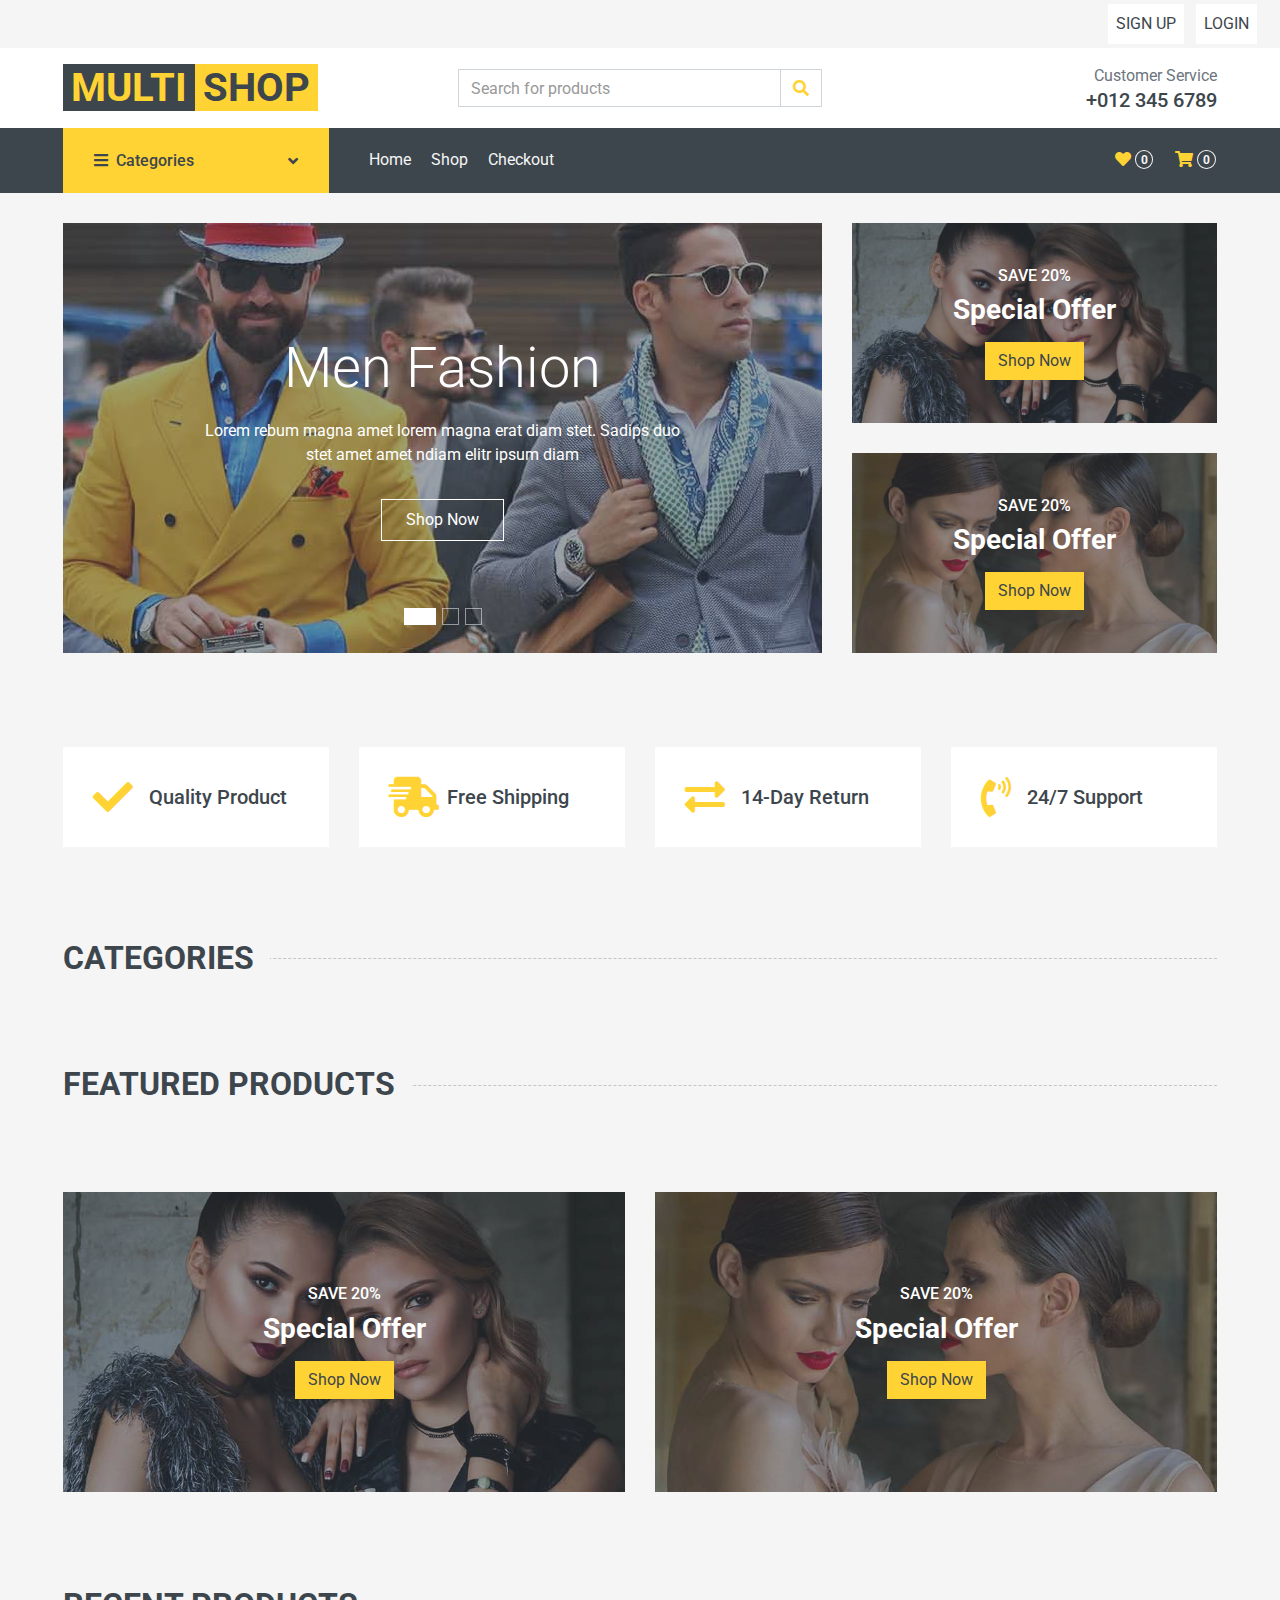
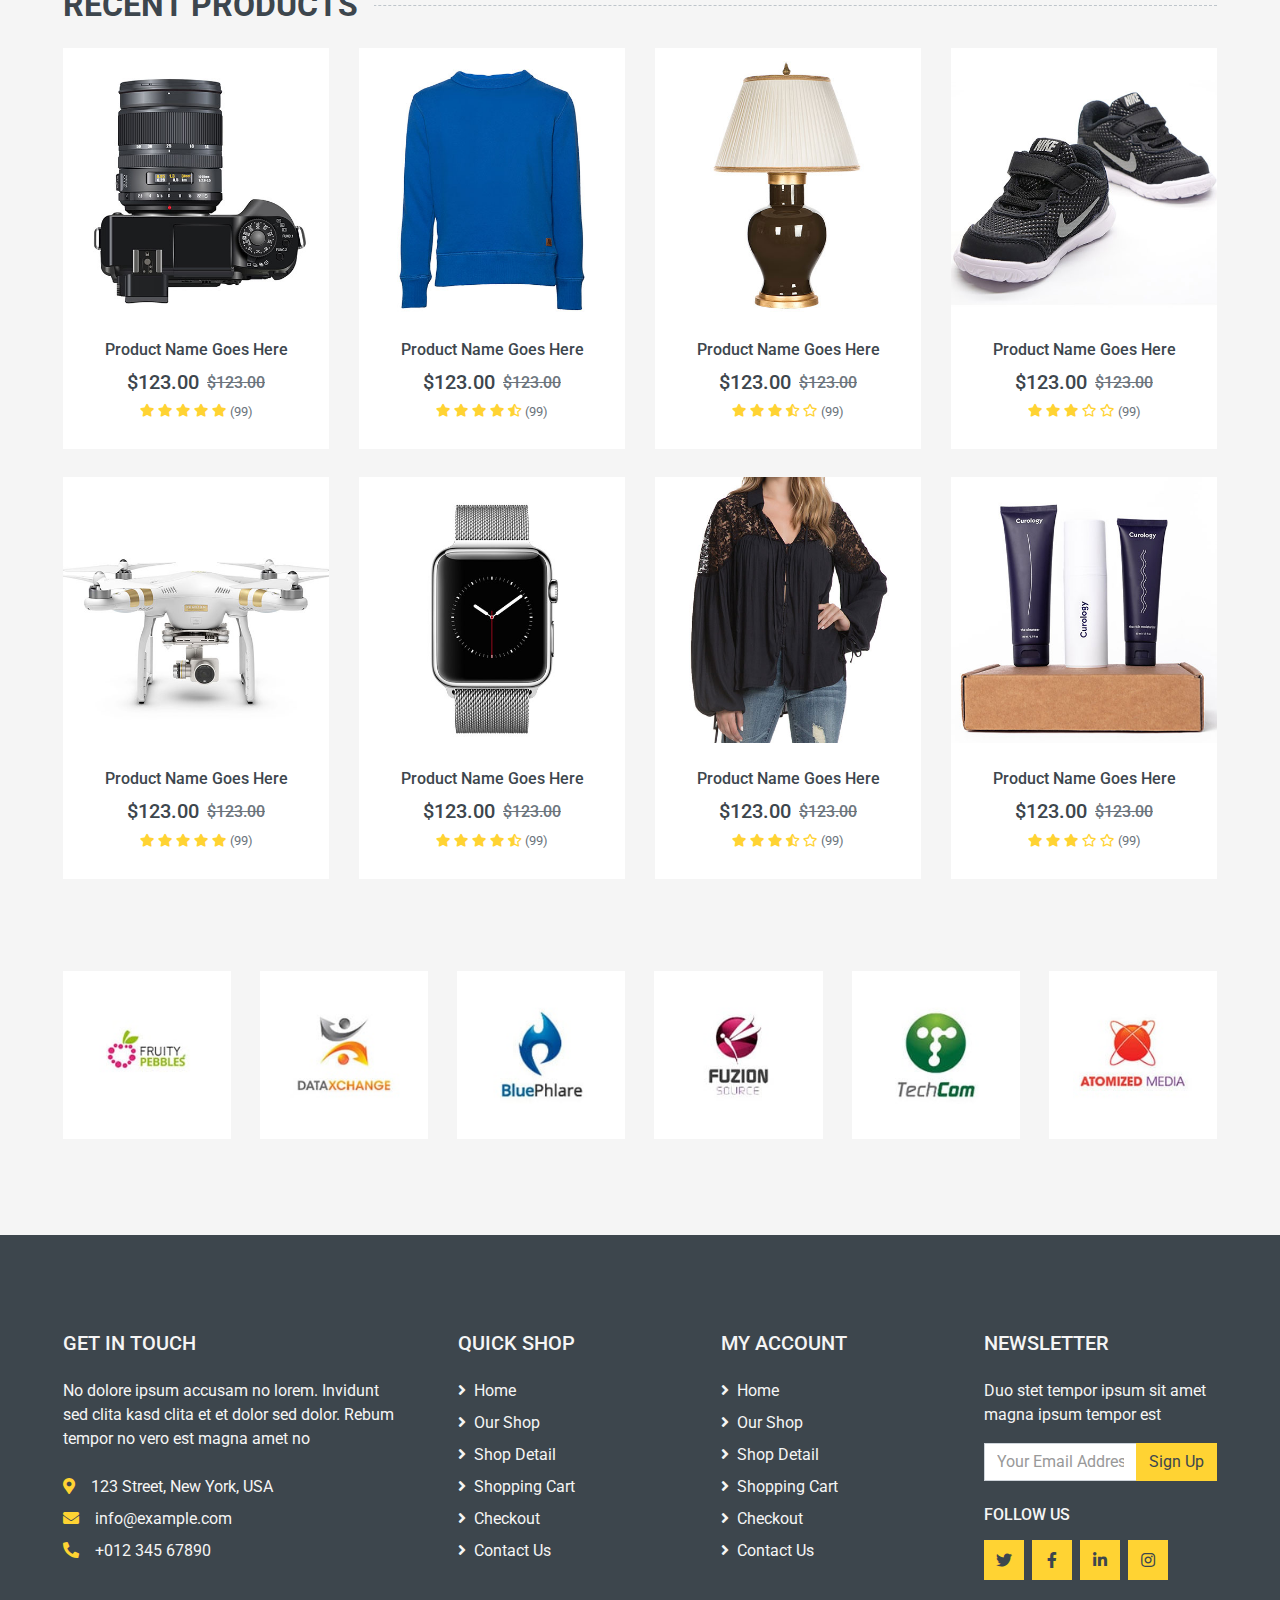
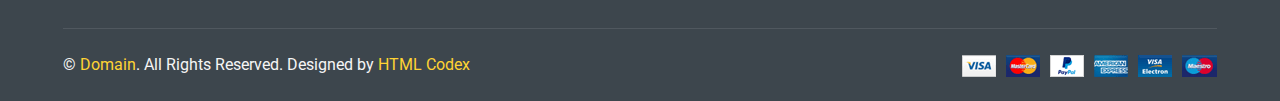
<file: index.html>
<!DOCTYPE html>
<html lang="en">
  <head>
    <meta charset="utf-8" />
    <title>MultiShop - Online Shop Website Template</title>
    <meta content="width=device-width, initial-scale=1.0" name="viewport" />
    <meta content="Free HTML Templates" name="keywords" />
    <meta content="Free HTML Templates" name="description" />

    <!-- Favicon -->
    <link href="img/favicon.ico" rel="icon" />

    <!-- Google Web Fonts -->
    <link rel="preconnect" href="https://fonts.gstatic.com" />
    <link
      href="https://fonts.googleapis.com/css2?family=Roboto:wght@400;500;700&display=swap"
      rel="stylesheet"
    />

    <!-- Font Awesome -->
    <link
      href="https://cdnjs.cloudflare.com/ajax/libs/font-awesome/5.10.0/css/all.min.css"
      rel="stylesheet"
    />

    <!-- Libraries Stylesheet -->
    <link href="lib/animate/animate.min.css" rel="stylesheet" />
    <link href="lib/owlcarousel/assets/owl.carousel.min.css" rel="stylesheet" />

    <!-- Customized Bootstrap Stylesheet -->
    <link href="css/style.css" rel="stylesheet" />
  </head>

  <body>
    <!-- Topbar Start -->
    <div class="container-fluid">
      <div class="row bg-secondary py-1">
         <div class="col-lg-12 text-center text-lg-right">
             <div class="btn-group">   
               <a href="signup.html" class="text-uppercase bg-light text-dark p-2" type="button">Sign up</a>
             </div>
             <div class="btn-group mx-2">
               <a href="login.html" class="text-uppercase bg-light text-dark p-2" type="button">Login</a>
             </div>
         </div>
       </div>
     </div>
    <div class="container-fluid">
      <div
        class="row align-items-center bg-light py-3 px-xl-5 d-none d-lg-flex"
      >
        <div class="col-lg-4">
          <a href="" class="text-decoration-none">
            <span class="h1 text-uppercase text-primary bg-dark px-2"
              >Multi</span
            >
            <span class="h1 text-uppercase text-dark bg-primary px-2 ml-n1"
              >Shop</span
            >
          </a>
        </div>
        <div class="col-lg-4 col-6 text-left">
          <form action="">
            <div class="input-group">
              <input
                type="text"
                class="form-control"
                placeholder="Search for products"
              />
              <div class="input-group-append">
                <span class="input-group-text bg-transparent text-primary">
                  <i class="fa fa-search"></i>
                </span>
              </div>
            </div>
          </form>
        </div>
        <div class="col-lg-4 col-6 text-right">
          <p class="m-0">Customer Service</p>
          <h5 class="m-0">+012 345 6789</h5>
        </div>
      </div>
    </div>
    <!-- Topbar End -->

    <!-- Navbar Start -->
    <div class="container-fluid bg-dark mb-30">
      <div class="row px-xl-5">
        <div class="col-lg-3 d-none d-lg-block">
          <a
            class="btn d-flex align-items-center justify-content-between bg-primary w-100"
            data-toggle="collapse"
            href="#navbar-vertical"
            style="height: 65px; padding: 0 30px"
          >
            <h6 class="text-dark m-0">
              <i class="fa fa-bars mr-2"></i>Categories
            </h6>
            <i class="fa fa-angle-down text-dark"></i>
          </a>
          <nav
            class="collapse position-absolute navbar navbar-vertical navbar-light align-items-start p-0 bg-light"
            id="navbar-vertical"
            style="width: calc(100% - 30px); z-index: 999"
          >
            <div class="navbar-nav w-100" id="categories-menu"></div>
          </nav>
        </div>
        <div class="col-lg-9">
          <nav
            class="navbar navbar-expand-lg bg-dark navbar-dark py-3 py-lg-0 px-0"
          >
            <a href="" class="text-decoration-none d-block d-lg-none">
              <span class="h1 text-uppercase text-dark bg-light px-2"
                >Multi</span
              >
              <span class="h1 text-uppercase text-light bg-primary px-2 ml-n1"
                >Shop</span
              >
            </a>
            <button
              type="button"
              class="navbar-toggler"
              data-toggle="collapse"
              data-target="#navbarCollapse"
            >
              <span class="navbar-toggler-icon"></span>
            </button>
            <div
              class="collapse navbar-collapse justify-content-between"
              id="navbarCollapse"
            >
              <div class="navbar-nav mr-auto py-0">
                <a href="index.html" class="nav-item nav-link">Home</a>
                <a href="shop.html" class="nav-item nav-link">Shop</a>
                <a href="checkout.html" class="nav-item nav-link">Checkout</a>
              </div>
              <div class="navbar-nav ml-auto py-0 d-none d-lg-block">
                <a href="" class="btn px-0">
                  <i class="fas fa-heart text-primary"></i>
                  <span
                    class="badge text-secondary border border-secondary rounded-circle"
                    style="padding-bottom: 2px"
                    ><span id="heartCounterButton">0</span></span
                  >
                </a>
                <a href="" class="btn px-0 ml-3">
                  <i class="fas fa-shopping-cart text-primary"></i>
                  <span
                    class="badge text-secondary border border-secondary rounded-circle"
                    style="padding-bottom: 2px"
                    ><span id="cartButton">0</span></span
                  >
                </a>
              </div>
            </div>
          </nav>
        </div>
      </div>
    </div>
    <!-- Navbar End -->

    <!-- Carousel Start -->
    <div class="container-fluid mb-3">
      <div class="row px-xl-5">
        <div class="col-lg-8">
          <div
            id="header-carousel"
            class="carousel slide carousel-fade mb-30 mb-lg-0"
            data-ride="carousel"
          >
            <ol class="carousel-indicators">
              <li
                data-target="#header-carousel"
                data-slide-to="0"
                class="active"
              ></li>
              <li data-target="#header-carousel" data-slide-to="1"></li>
              <li data-target="#header-carousel" data-slide-to="2"></li>
            </ol>
            <div class="carousel-inner">
              <div
                class="carousel-item position-relative active"
                style="height: 430px"
              >
                <img
                  class="position-absolute w-100 h-100"
                  src="img/carousel-1.jpg"
                  style="object-fit: cover"
                />
                <div
                  class="carousel-caption d-flex flex-column align-items-center justify-content-center"
                >
                  <div class="p-3" style="max-width: 700px">
                    <h1
                      class="display-4 text-white mb-3 animate__animated animate__fadeInDown"
                    >
                      Men Fashion
                    </h1>
                    <p class="mx-md-5 px-5 animate__animated animate__bounceIn">
                      Lorem rebum magna amet lorem magna erat diam stet. Sadips
                      duo stet amet amet ndiam elitr ipsum diam
                    </p>
                    <a
                      class="btn btn-outline-light py-2 px-4 mt-3 animate__animated animate__fadeInUp"
                      href="#"
                      >Shop Now</a
                    >
                  </div>
                </div>
              </div>
              <div
                class="carousel-item position-relative"
                style="height: 430px"
              >
                <img
                  class="position-absolute w-100 h-100"
                  src="img/carousel-2.jpg"
                  style="object-fit: cover"
                />
                <div
                  class="carousel-caption d-flex flex-column align-items-center justify-content-center"
                >
                  <div class="p-3" style="max-width: 700px">
                    <h1
                      class="display-4 text-white mb-3 animate__animated animate__fadeInDown"
                    >
                      Women Fashion
                    </h1>
                    <p class="mx-md-5 px-5 animate__animated animate__bounceIn">
                      Lorem rebum magna amet lorem magna erat diam stet. Sadips
                      duo stet amet amet ndiam elitr ipsum diam
                    </p>
                    <a
                      class="btn btn-outline-light py-2 px-4 mt-3 animate__animated animate__fadeInUp"
                      href="#"
                      >Shop Now</a
                    >
                  </div>
                </div>
              </div>
              <div
                class="carousel-item position-relative"
                style="height: 430px"
              >
                <img
                  class="position-absolute w-100 h-100"
                  src="img/carousel-3.jpg"
                  style="object-fit: cover"
                />
                <div
                  class="carousel-caption d-flex flex-column align-items-center justify-content-center"
                >
                  <div class="p-3" style="max-width: 700px">
                    <h1
                      class="display-4 text-white mb-3 animate__animated animate__fadeInDown"
                    >
                      Kids Fashion
                    </h1>
                    <p class="mx-md-5 px-5 animate__animated animate__bounceIn">
                      Lorem rebum magna amet lorem magna erat diam stet. Sadips
                      duo stet amet amet ndiam elitr ipsum diam
                    </p>
                    <a
                      class="btn btn-outline-light py-2 px-4 mt-3 animate__animated animate__fadeInUp"
                      href="#"
                      >Shop Now</a
                    >
                  </div>
                </div>
              </div>
            </div>
          </div>
        </div>
        <div class="col-lg-4">
          <div class="product-offer mb-30" style="height: 200px">
            <img class="img-fluid" src="img/offer-1.jpg" alt="" />
            <div class="offer-text">
              <h6 class="text-white text-uppercase">Save 20%</h6>
              <h3 class="text-white mb-3">Special Offer</h3>
              <a href="" class="btn btn-primary">Shop Now</a>
            </div>
          </div>
          <div class="product-offer mb-30" style="height: 200px">
            <img class="img-fluid" src="img/offer-2.jpg" alt="" />
            <div class="offer-text">
              <h6 class="text-white text-uppercase">Save 20%</h6>
              <h3 class="text-white mb-3">Special Offer</h3>
              <a href="" class="btn btn-primary">Shop Now</a>
            </div>
          </div>
        </div>
      </div>
    </div>
    <!-- Carousel End -->

    <!-- Featured Start -->
    <div class="container-fluid pt-5">
      <div class="row px-xl-5 pb-3">
        <div class="col-lg-3 col-md-6 col-sm-12 pb-1">
          <div
            class="d-flex align-items-center bg-light mb-4"
            style="padding: 30px"
          >
            <h1 class="fa fa-check text-primary m-0 mr-3"></h1>
            <h5 class="font-weight-semi-bold m-0">Quality Product</h5>
          </div>
        </div>
        <div class="col-lg-3 col-md-6 col-sm-12 pb-1">
          <div
            class="d-flex align-items-center bg-light mb-4"
            style="padding: 30px"
          >
            <h1 class="fa fa-shipping-fast text-primary m-0 mr-2"></h1>
            <h5 class="font-weight-semi-bold m-0">Free Shipping</h5>
          </div>
        </div>
        <div class="col-lg-3 col-md-6 col-sm-12 pb-1">
          <div
            class="d-flex align-items-center bg-light mb-4"
            style="padding: 30px"
          >
            <h1 class="fas fa-exchange-alt text-primary m-0 mr-3"></h1>
            <h5 class="font-weight-semi-bold m-0">14-Day Return</h5>
          </div>
        </div>
        <div class="col-lg-3 col-md-6 col-sm-12 pb-1">
          <div
            class="d-flex align-items-center bg-light mb-4"
            style="padding: 30px"
          >
            <h1 class="fa fa-phone-volume text-primary m-0 mr-3"></h1>
            <h5 class="font-weight-semi-bold m-0">24/7 Support</h5>
          </div>
        </div>
      </div>
    </div>
    <!-- Featured End -->

    <!-- Categories Start -->
    <div class="container-fluid pt-5">
      <h2 class="section-title position-relative text-uppercase mx-xl-5 mb-4">
        <span class="bg-secondary pr-3">Categories</span>
      </h2>
      <div class="row px-xl-5 pb-3" id="categories-container"></div>
    </div>
    <!-- Categories End -->

    <!-- Products Start -->
    <div class="container-fluid pt-5 pb-3">
      <h2 class="section-title position-relative text-uppercase mx-xl-5 mb-4">
        <span class="bg-secondary pr-3">Featured Products</span>
      </h2>
      <div class="row px-xl-5" id="products">
        <!-- <div class="col-lg-3 col-md-4 col-sm-6 pb-1">
          <div class="product-item bg-light mb-4">
            <div class="product-img position-relative overflow-hidden">
              <img class="img-fluid w-100" src="img/product-1.jpg" alt="" />
              <div class="product-action">
                <a
                  class="btn btn-outline-dark btn-square"
                  href="#"
                  onclick="addSingleProductToCart({id:1,name:'product-1',price:123,image:'/img/product-1.jpg'})"
                  ><i class="fa fa-shopping-cart"></i
                ></a>
                <a class="btn btn-outline-dark btn-square" href="#"
                  ><i class="far fa-heart"></i
                ></a>
                <a class="btn btn-outline-dark btn-square" href="#"
                  ><i class="fa fa-sync-alt"></i
                ></a>
                <a class="btn btn-outline-dark btn-square" href="#"
                  ><i class="fa fa-search"></i
                ></a>
              </div>
            </div>
            <div class="text-center py-4">
              <a class="h6 text-decoration-none text-truncate" href=""
                >Product Name Goes Here</a
              >
              <div
                class="d-flex align-items-center justify-content-center mt-2"
              >
                <h5>$123.00</h5>
                <h6 class="text-muted ml-2"><del>$123.00</del></h6>
              </div>
              <div
                class="d-flex align-items-center justify-content-center mb-1"
              >
                <small class="fa fa-star text-primary mr-1"></small>
                <small class="fa fa-star text-primary mr-1"></small>
                <small class="fa fa-star text-primary mr-1"></small>
                <small class="fa fa-star text-primary mr-1"></small>
                <small class="fa fa-star text-primary mr-1"></small>
                <small>(99)</small>
              </div>
            </div>
          </div>
        </div>
        <div class="col-lg-3 col-md-4 col-sm-6 pb-1">
          <div class="product-item bg-light mb-4">
            <div class="product-img position-relative overflow-hidden">
              <img class="img-fluid w-100" src="img/product-2.jpg" alt="" />
              <div class="product-action">
                <a
                  class="btn btn-outline-dark btn-square"
                  href="#"
                  onclick="addSingleProductToCart({id:2,name:'product-2',price:140,image:'/img/product-2.jpg'})"
                  ><i class="fa fa-shopping-cart"></i
                ></a>
                <a class="btn btn-outline-dark btn-square" href=""
                  ><i class="far fa-heart"></i
                ></a>
                <a class="btn btn-outline-dark btn-square" href=""
                  ><i class="fa fa-sync-alt"></i
                ></a>
                <a class="btn btn-outline-dark btn-square" href=""
                  ><i class="fa fa-search"></i
                ></a>
              </div>
            </div>
            <div class="text-center py-4">
              <a class="h6 text-decoration-none text-truncate" href=""
                >Product Name Goes Here</a
              >
              <div
                class="d-flex align-items-center justify-content-center mt-2"
              >
                <h5>$123.00</h5>
                <h6 class="text-muted ml-2"><del>$140.00</del></h6>
              </div>
              <div
                class="d-flex align-items-center justify-content-center mb-1"
              >
                <small class="fa fa-star text-primary mr-1"></small>
                <small class="fa fa-star text-primary mr-1"></small>
                <small class="fa fa-star text-primary mr-1"></small>
                <small class="fa fa-star text-primary mr-1"></small>
                <small class="fa fa-star-half-alt text-primary mr-1"></small>
                <small>(99)</small>
              </div>
            </div>
          </div>
        </div>
        <div class="col-lg-3 col-md-4 col-sm-6 pb-1">
          <div class="product-item bg-light mb-4">
            <div class="product-img position-relative overflow-hidden">
              <img class="img-fluid w-100" src="img/product-3.jpg" alt="" />
              <div class="product-action">
                <a
                  class="btn btn-outline-dark btn-square"
                  href="#"
                  onclick="addSingleProductToCart({id:3,name:'product-3',price:150,image:'/img/product-3.jpg'})"
                  ><i class="fa fa-shopping-cart"></i
                ></a>
                <a class="btn btn-outline-dark btn-square" href=""
                  ><i class="far fa-heart"></i
                ></a>
                <a class="btn btn-outline-dark btn-square" href=""
                  ><i class="fa fa-sync-alt"></i
                ></a>
                <a class="btn btn-outline-dark btn-square" href=""
                  ><i class="fa fa-search"></i
                ></a>
              </div>
            </div>
            <div class="text-center py-4">
              <a class="h6 text-decoration-none text-truncate" href=""
                >Product Name Goes Here</a
              >
              <div
                class="d-flex align-items-center justify-content-center mt-2"
              >
                <h5>$123.00</h5>
                <h6 class="text-muted ml-2"><del>$150.00</del></h6>
              </div>
              <div
                class="d-flex align-items-center justify-content-center mb-1"
              >
                <small class="fa fa-star text-primary mr-1"></small>
                <small class="fa fa-star text-primary mr-1"></small>
                <small class="fa fa-star text-primary mr-1"></small>
                <small class="fa fa-star-half-alt text-primary mr-1"></small>
                <small class="far fa-star text-primary mr-1"></small>
                <small>(99)</small>
              </div>
            </div>
          </div>
        </div>
        <div class="col-lg-3 col-md-4 col-sm-6 pb-1">
          <div class="product-item bg-light mb-4">
            <div class="product-img position-relative overflow-hidden">
              <img class="img-fluid w-100" src="img/product-4.jpg" alt="" />
              <div class="product-action">
                <a class="btn btn-outline-dark btn-square" href=""
                  ><i class="fa fa-shopping-cart"></i
                ></a>
                <a class="btn btn-outline-dark btn-square" href=""
                  ><i class="far fa-heart"></i
                ></a>
                <a class="btn btn-outline-dark btn-square" href=""
                  ><i class="fa fa-sync-alt"></i
                ></a>
                <a class="btn btn-outline-dark btn-square" href=""
                  ><i class="fa fa-search"></i
                ></a>
              </div>
            </div>
            <div class="text-center py-4">
              <a class="h6 text-decoration-none text-truncate" href=""
                >Product Name Goes Here</a
              >
              <div
                class="d-flex align-items-center justify-content-center mt-2"
              >
                <h5>$123.00</h5>
                <h6 class="text-muted ml-2"><del>$123.00</del></h6>
              </div>
              <div
                class="d-flex align-items-center justify-content-center mb-1"
              >
                <small class="fa fa-star text-primary mr-1"></small>
                <small class="fa fa-star text-primary mr-1"></small>
                <small class="fa fa-star text-primary mr-1"></small>
                <small class="far fa-star text-primary mr-1"></small>
                <small class="far fa-star text-primary mr-1"></small>
                <small>(99)</small>
              </div>
            </div>
          </div>
        </div>
        <div class="col-lg-3 col-md-4 col-sm-6 pb-1">
          <div class="product-item bg-light mb-4">
            <div class="product-img position-relative overflow-hidden">
              <img class="img-fluid w-100" src="img/product-5.jpg" alt="" />
              <div class="product-action">
                <a class="btn btn-outline-dark btn-square" href=""
                  ><i class="fa fa-shopping-cart"></i
                ></a>
                <a class="btn btn-outline-dark btn-square" href=""
                  ><i class="far fa-heart"></i
                ></a>
                <a class="btn btn-outline-dark btn-square" href=""
                  ><i class="fa fa-sync-alt"></i
                ></a>
                <a class="btn btn-outline-dark btn-square" href=""
                  ><i class="fa fa-search"></i
                ></a>
              </div>
            </div>
            <div class="text-center py-4">
              <a class="h6 text-decoration-none text-truncate" href=""
                >Product Name Goes Here</a
              >
              <div
                class="d-flex align-items-center justify-content-center mt-2"
              >
                <h5>$123.00</h5>
                <h6 class="text-muted ml-2"><del>$123.00</del></h6>
              </div>
              <div
                class="d-flex align-items-center justify-content-center mb-1"
              >
                <small class="fa fa-star text-primary mr-1"></small>
                <small class="fa fa-star text-primary mr-1"></small>
                <small class="fa fa-star text-primary mr-1"></small>
                <small class="fa fa-star text-primary mr-1"></small>
                <small class="fa fa-star text-primary mr-1"></small>
                <small>(99)</small>
              </div>
            </div>
          </div>
        </div>
        <div class="col-lg-3 col-md-4 col-sm-6 pb-1">
          <div class="product-item bg-light mb-4">
            <div class="product-img position-relative overflow-hidden">
              <img class="img-fluid w-100" src="img/product-6.jpg" alt="" />
              <div class="product-action">
                <a class="btn btn-outline-dark btn-square" href=""
                  ><i class="fa fa-shopping-cart"></i
                ></a>
                <a class="btn btn-outline-dark btn-square" href=""
                  ><i class="far fa-heart"></i
                ></a>
                <a class="btn btn-outline-dark btn-square" href=""
                  ><i class="fa fa-sync-alt"></i
                ></a>
                <a class="btn btn-outline-dark btn-square" href=""
                  ><i class="fa fa-search"></i
                ></a>
              </div>
            </div>
            <div class="text-center py-4">
              <a class="h6 text-decoration-none text-truncate" href=""
                >Product Name Goes Here</a
              >
              <div
                class="d-flex align-items-center justify-content-center mt-2"
              >
                <h5>$123.00</h5>
                <h6 class="text-muted ml-2"><del>$123.00</del></h6>
              </div>
              <div
                class="d-flex align-items-center justify-content-center mb-1"
              >
                <small class="fa fa-star text-primary mr-1"></small>
                <small class="fa fa-star text-primary mr-1"></small>
                <small class="fa fa-star text-primary mr-1"></small>
                <small class="fa fa-star text-primary mr-1"></small>
                <small class="fa fa-star-half-alt text-primary mr-1"></small>
                <small>(99)</small>
              </div>
            </div>
          </div>
        </div>
        <div class="col-lg-3 col-md-4 col-sm-6 pb-1">
          <div class="product-item bg-light mb-4">
            <div class="product-img position-relative overflow-hidden">
              <img class="img-fluid w-100" src="img/product-7.jpg" alt="" />
              <div class="product-action">
                <a class="btn btn-outline-dark btn-square" href=""
                  ><i class="fa fa-shopping-cart"></i
                ></a>
                <a class="btn btn-outline-dark btn-square" href=""
                  ><i class="far fa-heart"></i
                ></a>
                <a class="btn btn-outline-dark btn-square" href=""
                  ><i class="fa fa-sync-alt"></i
                ></a>
                <a class="btn btn-outline-dark btn-square" href=""
                  ><i class="fa fa-search"></i
                ></a>
              </div>
            </div>
            <div class="text-center py-4">
              <a class="h6 text-decoration-none text-truncate" href=""
                >Product Name Goes Here</a
              >
              <div
                class="d-flex align-items-center justify-content-center mt-2"
              >
                <h5>$123.00</h5>
                <h6 class="text-muted ml-2"><del>$123.00</del></h6>
              </div>
              <div
                class="d-flex align-items-center justify-content-center mb-1"
              >
                <small class="fa fa-star text-primary mr-1"></small>
                <small class="fa fa-star text-primary mr-1"></small>
                <small class="fa fa-star text-primary mr-1"></small>
                <small class="fa fa-star-half-alt text-primary mr-1"></small>
                <small class="far fa-star text-primary mr-1"></small>
                <small>(99)</small>
              </div>
            </div>
          </div>
        </div>
        <div class="col-lg-3 col-md-4 col-sm-6 pb-1">
          <div class="product-item bg-light mb-4">
            <div class="product-img position-relative overflow-hidden">
              <img class="img-fluid w-100" src="img/product-8.jpg" alt="" />
              <div class="product-action">
                <a class="btn btn-outline-dark btn-square" href=""
                  ><i class="fa fa-shopping-cart"></i
                ></a>
                <a class="btn btn-outline-dark btn-square" href=""
                  ><i class="far fa-heart"></i
                ></a>
                <a class="btn btn-outline-dark btn-square" href=""
                  ><i class="fa fa-sync-alt"></i
                ></a>
                <a class="btn btn-outline-dark btn-square" href=""
                  ><i class="fa fa-search"></i
                ></a>
              </div>
            </div>
            <div class="text-center py-4">
              <a class="h6 text-decoration-none text-truncate" href=""
                >Product Name Goes Here</a
              >
              <div
                class="d-flex align-items-center justify-content-center mt-2"
              >
                <h5>$123.00</h5>
                <h6 class="text-muted ml-2"><del>$123.00</del></h6>
              </div>
              <div
                class="d-flex align-items-center justify-content-center mb-1"
              >
                <small class="fa fa-star text-primary mr-1"></small>
                <small class="fa fa-star text-primary mr-1"></small>
                <small class="fa fa-star text-primary mr-1"></small>
                <small class="far fa-star text-primary mr-1"></small>
                <small class="far fa-star text-primary mr-1"></small>
                <small>(99)</small>
              </div>
            </div>
          </div>
        </div> -->
      </div>
    </div>
    <!-- Products End -->

    <!-- Offer Start -->
    <div class="container-fluid pt-5 pb-3">
      <div class="row px-xl-5">
        <div class="col-md-6">
          <div class="product-offer mb-30" style="height: 300px">
            <img class="img-fluid" src="img/offer-1.jpg" alt="" />
            <div class="offer-text">
              <h6 class="text-white text-uppercase">Save 20%</h6>
              <h3 class="text-white mb-3">Special Offer</h3>
              <a href="" class="btn btn-primary">Shop Now</a>
            </div>
          </div>
        </div>
        <div class="col-md-6">
          <div class="product-offer mb-30" style="height: 300px">
            <img class="img-fluid" src="img/offer-2.jpg" alt="" />
            <div class="offer-text">
              <h6 class="text-white text-uppercase">Save 20%</h6>
              <h3 class="text-white mb-3">Special Offer</h3>
              <a href="" class="btn btn-primary">Shop Now</a>
            </div>
          </div>
        </div>
      </div>
    </div>
    <!-- Offer End -->

    <!-- Products Start -->
    <div class="container-fluid pt-5 pb-3">
      <h2 class="section-title position-relative text-uppercase mx-xl-5 mb-4">
        <span class="bg-secondary pr-3">Recent Products</span>
      </h2>
      <div class="row px-xl-5" id="products-container">
        <div class="col-lg-3 col-md-4 col-sm-6 pb-1">
          <div class="product-item bg-light mb-4">
            <div class="product-img position-relative overflow-hidden">
              <img class="img-fluid w-100" src="img/product-1.jpg" alt="" />
              <div class="product-action">
                <a class="btn btn-outline-dark btn-square" href=""
                  ><i class="fa fa-shopping-cart"></i
                ></a>
                <a class="btn btn-outline-dark btn-square" href=""
                  ><i class="far fa-heart"></i
                ></a>
                <a class="btn btn-outline-dark btn-square" href=""
                  ><i class="fa fa-sync-alt"></i
                ></a>
                <a class="btn btn-outline-dark btn-square" href=""
                  ><i class="fa fa-search"></i
                ></a>
              </div>
            </div>
            <div class="text-center py-4">
              <a class="h6 text-decoration-none text-truncate" href=""
                >Product Name Goes Here</a
              >
              <div
                class="d-flex align-items-center justify-content-center mt-2"
              >
                <h5>$123.00</h5>
                <h6 class="text-muted ml-2"><del>$123.00</del></h6>
              </div>
              <div
                class="d-flex align-items-center justify-content-center mb-1"
              >
                <small class="fa fa-star text-primary mr-1"></small>
                <small class="fa fa-star text-primary mr-1"></small>
                <small class="fa fa-star text-primary mr-1"></small>
                <small class="fa fa-star text-primary mr-1"></small>
                <small class="fa fa-star text-primary mr-1"></small>
                <small>(99)</small>
              </div>
            </div>
          </div>
        </div>
        <div class="col-lg-3 col-md-4 col-sm-6 pb-1">
          <div class="product-item bg-light mb-4">
            <div class="product-img position-relative overflow-hidden">
              <img class="img-fluid w-100" src="img/product-2.jpg" alt="" />
              <div class="product-action">
                <a class="btn btn-outline-dark btn-square" href=""
                  ><i class="fa fa-shopping-cart"></i
                ></a>
                <a class="btn btn-outline-dark btn-square" href=""
                  ><i class="far fa-heart"></i
                ></a>
                <a class="btn btn-outline-dark btn-square" href=""
                  ><i class="fa fa-sync-alt"></i
                ></a>
                <a class="btn btn-outline-dark btn-square" href=""
                  ><i class="fa fa-search"></i
                ></a>
              </div>
            </div>
            <div class="text-center py-4">
              <a class="h6 text-decoration-none text-truncate" href=""
                >Product Name Goes Here</a
              >
              <div
                class="d-flex align-items-center justify-content-center mt-2"
              >
                <h5>$123.00</h5>
                <h6 class="text-muted ml-2"><del>$123.00</del></h6>
              </div>
              <div
                class="d-flex align-items-center justify-content-center mb-1"
              >
                <small class="fa fa-star text-primary mr-1"></small>
                <small class="fa fa-star text-primary mr-1"></small>
                <small class="fa fa-star text-primary mr-1"></small>
                <small class="fa fa-star text-primary mr-1"></small>
                <small class="fa fa-star-half-alt text-primary mr-1"></small>
                <small>(99)</small>
              </div>
            </div>
          </div>
        </div>
        <div class="col-lg-3 col-md-4 col-sm-6 pb-1">
          <div class="product-item bg-light mb-4">
            <div class="product-img position-relative overflow-hidden">
              <img class="img-fluid w-100" src="img/product-3.jpg" alt="" />
              <div class="product-action">
                <a class="btn btn-outline-dark btn-square" href=""
                  ><i class="fa fa-shopping-cart"></i
                ></a>
                <a class="btn btn-outline-dark btn-square" href=""
                  ><i class="far fa-heart"></i
                ></a>
                <a class="btn btn-outline-dark btn-square" href=""
                  ><i class="fa fa-sync-alt"></i
                ></a>
                <a class="btn btn-outline-dark btn-square" href=""
                  ><i class="fa fa-search"></i
                ></a>
              </div>
            </div>
            <div class="text-center py-4">
              <a class="h6 text-decoration-none text-truncate" href=""
                >Product Name Goes Here</a
              >
              <div
                class="d-flex align-items-center justify-content-center mt-2"
              >
                <h5>$123.00</h5>
                <h6 class="text-muted ml-2"><del>$123.00</del></h6>
              </div>
              <div
                class="d-flex align-items-center justify-content-center mb-1"
              >
                <small class="fa fa-star text-primary mr-1"></small>
                <small class="fa fa-star text-primary mr-1"></small>
                <small class="fa fa-star text-primary mr-1"></small>
                <small class="fa fa-star-half-alt text-primary mr-1"></small>
                <small class="far fa-star text-primary mr-1"></small>
                <small>(99)</small>
              </div>
            </div>
          </div>
        </div>
        <div class="col-lg-3 col-md-4 col-sm-6 pb-1">
          <div class="product-item bg-light mb-4">
            <div class="product-img position-relative overflow-hidden">
              <img class="img-fluid w-100" src="img/product-4.jpg" alt="" />
              <div class="product-action">
                <a class="btn btn-outline-dark btn-square" href=""
                  ><i class="fa fa-shopping-cart"></i
                ></a>
                <a class="btn btn-outline-dark btn-square" href=""
                  ><i class="far fa-heart"></i
                ></a>
                <a class="btn btn-outline-dark btn-square" href=""
                  ><i class="fa fa-sync-alt"></i
                ></a>
                <a class="btn btn-outline-dark btn-square" href=""
                  ><i class="fa fa-search"></i
                ></a>
              </div>
            </div>
            <div class="text-center py-4">
              <a class="h6 text-decoration-none text-truncate" href=""
                >Product Name Goes Here</a
              >
              <div
                class="d-flex align-items-center justify-content-center mt-2"
              >
                <h5>$123.00</h5>
                <h6 class="text-muted ml-2"><del>$123.00</del></h6>
              </div>
              <div
                class="d-flex align-items-center justify-content-center mb-1"
              >
                <small class="fa fa-star text-primary mr-1"></small>
                <small class="fa fa-star text-primary mr-1"></small>
                <small class="fa fa-star text-primary mr-1"></small>
                <small class="far fa-star text-primary mr-1"></small>
                <small class="far fa-star text-primary mr-1"></small>
                <small>(99)</small>
              </div>
            </div>
          </div>
        </div>
        <div class="col-lg-3 col-md-4 col-sm-6 pb-1">
          <div class="product-item bg-light mb-4">
            <div class="product-img position-relative overflow-hidden">
              <img class="img-fluid w-100" src="img/product-5.jpg" alt="" />
              <div class="product-action">
                <a class="btn btn-outline-dark btn-square" href=""
                  ><i class="fa fa-shopping-cart"></i
                ></a>
                <a class="btn btn-outline-dark btn-square" href=""
                  ><i class="far fa-heart"></i
                ></a>
                <a class="btn btn-outline-dark btn-square" href=""
                  ><i class="fa fa-sync-alt"></i
                ></a>
                <a class="btn btn-outline-dark btn-square" href=""
                  ><i class="fa fa-search"></i
                ></a>
              </div>
            </div>
            <div class="text-center py-4">
              <a class="h6 text-decoration-none text-truncate" href=""
                >Product Name Goes Here</a
              >
              <div
                class="d-flex align-items-center justify-content-center mt-2"
              >
                <h5>$123.00</h5>
                <h6 class="text-muted ml-2"><del>$123.00</del></h6>
              </div>
              <div
                class="d-flex align-items-center justify-content-center mb-1"
              >
                <small class="fa fa-star text-primary mr-1"></small>
                <small class="fa fa-star text-primary mr-1"></small>
                <small class="fa fa-star text-primary mr-1"></small>
                <small class="fa fa-star text-primary mr-1"></small>
                <small class="fa fa-star text-primary mr-1"></small>
                <small>(99)</small>
              </div>
            </div>
          </div>
        </div>
        <div class="col-lg-3 col-md-4 col-sm-6 pb-1">
          <div class="product-item bg-light mb-4">
            <div class="product-img position-relative overflow-hidden">
              <img class="img-fluid w-100" src="img/product-6.jpg" alt="" />
              <div class="product-action">
                <a class="btn btn-outline-dark btn-square" href=""
                  ><i class="fa fa-shopping-cart"></i
                ></a>
                <a class="btn btn-outline-dark btn-square" href=""
                  ><i class="far fa-heart"></i
                ></a>
                <a class="btn btn-outline-dark btn-square" href=""
                  ><i class="fa fa-sync-alt"></i
                ></a>
                <a class="btn btn-outline-dark btn-square" href=""
                  ><i class="fa fa-search"></i
                ></a>
              </div>
            </div>
            <div class="text-center py-4">
              <a class="h6 text-decoration-none text-truncate" href=""
                >Product Name Goes Here</a
              >
              <div
                class="d-flex align-items-center justify-content-center mt-2"
              >
                <h5>$123.00</h5>
                <h6 class="text-muted ml-2"><del>$123.00</del></h6>
              </div>
              <div
                class="d-flex align-items-center justify-content-center mb-1"
              >
                <small class="fa fa-star text-primary mr-1"></small>
                <small class="fa fa-star text-primary mr-1"></small>
                <small class="fa fa-star text-primary mr-1"></small>
                <small class="fa fa-star text-primary mr-1"></small>
                <small class="fa fa-star-half-alt text-primary mr-1"></small>
                <small>(99)</small>
              </div>
            </div>
          </div>
        </div>
        <div class="col-lg-3 col-md-4 col-sm-6 pb-1">
          <div class="product-item bg-light mb-4">
            <div class="product-img position-relative overflow-hidden">
              <img class="img-fluid w-100" src="img/product-7.jpg" alt="" />
              <div class="product-action">
                <a class="btn btn-outline-dark btn-square" href=""
                  ><i class="fa fa-shopping-cart"></i
                ></a>
                <a class="btn btn-outline-dark btn-square" href=""
                  ><i class="far fa-heart"></i
                ></a>
                <a class="btn btn-outline-dark btn-square" href=""
                  ><i class="fa fa-sync-alt"></i
                ></a>
                <a class="btn btn-outline-dark btn-square" href=""
                  ><i class="fa fa-search"></i
                ></a>
              </div>
            </div>
            <div class="text-center py-4">
              <a class="h6 text-decoration-none text-truncate" href=""
                >Product Name Goes Here</a
              >
              <div
                class="d-flex align-items-center justify-content-center mt-2"
              >
                <h5>$123.00</h5>
                <h6 class="text-muted ml-2"><del>$123.00</del></h6>
              </div>
              <div
                class="d-flex align-items-center justify-content-center mb-1"
              >
                <small class="fa fa-star text-primary mr-1"></small>
                <small class="fa fa-star text-primary mr-1"></small>
                <small class="fa fa-star text-primary mr-1"></small>
                <small class="fa fa-star-half-alt text-primary mr-1"></small>
                <small class="far fa-star text-primary mr-1"></small>
                <small>(99)</small>
              </div>
            </div>
          </div>
        </div>
        <div class="col-lg-3 col-md-4 col-sm-6 pb-1">
          <div class="product-item bg-light mb-4">
            <div class="product-img position-relative overflow-hidden">
              <img class="img-fluid w-100" src="img/product-8.jpg" alt="" />
              <div class="product-action">
                <a class="btn btn-outline-dark btn-square" href=""
                  ><i class="fa fa-shopping-cart"></i
                ></a>
                <a class="btn btn-outline-dark btn-square" href=""
                  ><i class="far fa-heart"></i
                ></a>
                <a class="btn btn-outline-dark btn-square" href=""
                  ><i class="fa fa-sync-alt"></i
                ></a>
                <a class="btn btn-outline-dark btn-square" href=""
                  ><i class="fa fa-search"></i
                ></a>
              </div>
            </div>
            <div class="text-center py-4">
              <a class="h6 text-decoration-none text-truncate" href=""
                >Product Name Goes Here</a
              >
              <div
                class="d-flex align-items-center justify-content-center mt-2"
              >
                <h5>$123.00</h5>
                <h6 class="text-muted ml-2"><del>$123.00</del></h6>
              </div>
              <div
                class="d-flex align-items-center justify-content-center mb-1"
              >
                <small class="fa fa-star text-primary mr-1"></small>
                <small class="fa fa-star text-primary mr-1"></small>
                <small class="fa fa-star text-primary mr-1"></small>
                <small class="far fa-star text-primary mr-1"></small>
                <small class="far fa-star text-primary mr-1"></small>
                <small>(99)</small>
              </div>
            </div>
          </div>
        </div>
      </div>
    </div>
    <!-- Products End -->

    <!-- Vendor Start -->
    <div class="container-fluid py-5">
      <div class="row px-xl-5">
        <div class="col">
          <div class="owl-carousel vendor-carousel">
            <div class="bg-light p-4">
              <img src="img/vendor-1.jpg" alt="" />
            </div>
            <div class="bg-light p-4">
              <img src="img/vendor-2.jpg" alt="" />
            </div>
            <div class="bg-light p-4">
              <img src="img/vendor-3.jpg" alt="" />
            </div>
            <div class="bg-light p-4">
              <img src="img/vendor-4.jpg" alt="" />
            </div>
            <div class="bg-light p-4">
              <img src="img/vendor-5.jpg" alt="" />
            </div>
            <div class="bg-light p-4">
              <img src="img/vendor-6.jpg" alt="" />
            </div>
            <div class="bg-light p-4">
              <img src="img/vendor-7.jpg" alt="" />
            </div>
            <div class="bg-light p-4">
              <img src="img/vendor-8.jpg" alt="" />
            </div>
          </div>
        </div>
      </div>
    </div>
    <!-- Vendor End -->

    <!-- Footer Start -->
    <div class="container-fluid bg-dark text-secondary mt-5 pt-5">
      <div class="row px-xl-5 pt-5">
        <div class="col-lg-4 col-md-12 mb-5 pr-3 pr-xl-5">
          <h5 class="text-secondary text-uppercase mb-4">Get In Touch</h5>
          <p class="mb-4">
            No dolore ipsum accusam no lorem. Invidunt sed clita kasd clita et
            et dolor sed dolor. Rebum tempor no vero est magna amet no
          </p>
          <p class="mb-2">
            <i class="fa fa-map-marker-alt text-primary mr-3"></i>123 Street,
            New York, USA
          </p>
          <p class="mb-2">
            <i class="fa fa-envelope text-primary mr-3"></i>info@example.com
          </p>
          <p class="mb-0">
            <i class="fa fa-phone-alt text-primary mr-3"></i>+012 345 67890
          </p>
        </div>
        <div class="col-lg-8 col-md-12">
          <div class="row">
            <div class="col-md-4 mb-5">
              <h5 class="text-secondary text-uppercase mb-4">Quick Shop</h5>
              <div class="d-flex flex-column justify-content-start">
                <a class="text-secondary mb-2" href="#"
                  ><i class="fa fa-angle-right mr-2"></i>Home</a
                >
                <a class="text-secondary mb-2" href="#"
                  ><i class="fa fa-angle-right mr-2"></i>Our Shop</a
                >
                <a class="text-secondary mb-2" href="#"
                  ><i class="fa fa-angle-right mr-2"></i>Shop Detail</a
                >
                <a class="text-secondary mb-2" href="#"
                  ><i class="fa fa-angle-right mr-2"></i>Shopping Cart</a
                >
                <a class="text-secondary mb-2" href="#"
                  ><i class="fa fa-angle-right mr-2"></i>Checkout</a
                >
                <a class="text-secondary" href="#"
                  ><i class="fa fa-angle-right mr-2"></i>Contact Us</a
                >
              </div>
            </div>
            <div class="col-md-4 mb-5">
              <h5 class="text-secondary text-uppercase mb-4">My Account</h5>
              <div class="d-flex flex-column justify-content-start">
                <a class="text-secondary mb-2" href="#"
                  ><i class="fa fa-angle-right mr-2"></i>Home</a
                >
                <a class="text-secondary mb-2" href="#"
                  ><i class="fa fa-angle-right mr-2"></i>Our Shop</a
                >
                <a class="text-secondary mb-2" href="#"
                  ><i class="fa fa-angle-right mr-2"></i>Shop Detail</a
                >
                <a class="text-secondary mb-2" href="#"
                  ><i class="fa fa-angle-right mr-2"></i>Shopping Cart</a
                >
                <a class="text-secondary mb-2" href="#"
                  ><i class="fa fa-angle-right mr-2"></i>Checkout</a
                >
                <a class="text-secondary" href="#"
                  ><i class="fa fa-angle-right mr-2"></i>Contact Us</a
                >
              </div>
            </div>
            <div class="col-md-4 mb-5">
              <h5 class="text-secondary text-uppercase mb-4">Newsletter</h5>
              <p>Duo stet tempor ipsum sit amet magna ipsum tempor est</p>
              <form action="">
                <div class="input-group">
                  <input
                    type="text"
                    class="form-control"
                    placeholder="Your Email Address"
                  />
                  <div class="input-group-append">
                    <button class="btn btn-primary">Sign Up</button>
                  </div>
                </div>
              </form>
              <h6 class="text-secondary text-uppercase mt-4 mb-3">Follow Us</h6>
              <div class="d-flex">
                <a class="btn btn-primary btn-square mr-2" href="#"
                  ><i class="fab fa-twitter"></i
                ></a>
                <a class="btn btn-primary btn-square mr-2" href="#"
                  ><i class="fab fa-facebook-f"></i
                ></a>
                <a class="btn btn-primary btn-square mr-2" href="#"
                  ><i class="fab fa-linkedin-in"></i
                ></a>
                <a class="btn btn-primary btn-square" href="#"
                  ><i class="fab fa-instagram"></i
                ></a>
              </div>
            </div>
          </div>
        </div>
      </div>
      <div
        class="row border-top mx-xl-5 py-4"
        style="border-color: rgba(256, 256, 256, 0.1) !important"
      >
        <div class="col-md-6 px-xl-0">
          <p class="mb-md-0 text-center text-md-left text-secondary">
            &copy; <a class="text-primary" href="#">Domain</a>. All Rights
            Reserved. Designed by
            <a class="text-primary" href="https://htmlcodex.com">HTML Codex</a>
          </p>
        </div>
        <div class="col-md-6 px-xl-0 text-center text-md-right">
          <img class="img-fluid" src="img/payments.png" alt="" />
        </div>
      </div>
    </div>
    <!-- Footer End -->

    <!-- Back to Top -->
    <a href="#" class="btn btn-primary back-to-top"
      ><i class="fa fa-angle-double-up"></i
    ></a>

    <!-- JavaScript Libraries -->
    <script src="https://code.jquery.com/jquery-3.4.1.min.js"></script>
    <script src="https://stackpath.bootstrapcdn.com/bootstrap/4.4.1/js/bootstrap.bundle.min.js"></script>
    <script src="lib/easing/easing.min.js"></script>
    <script src="lib/owlcarousel/owl.carousel.min.js"></script>

    <!-- Template Javascript -->
    <script src="js/main.js"></script>
    <script src="js/home.js"></script>
  </body>
</html>
</file>
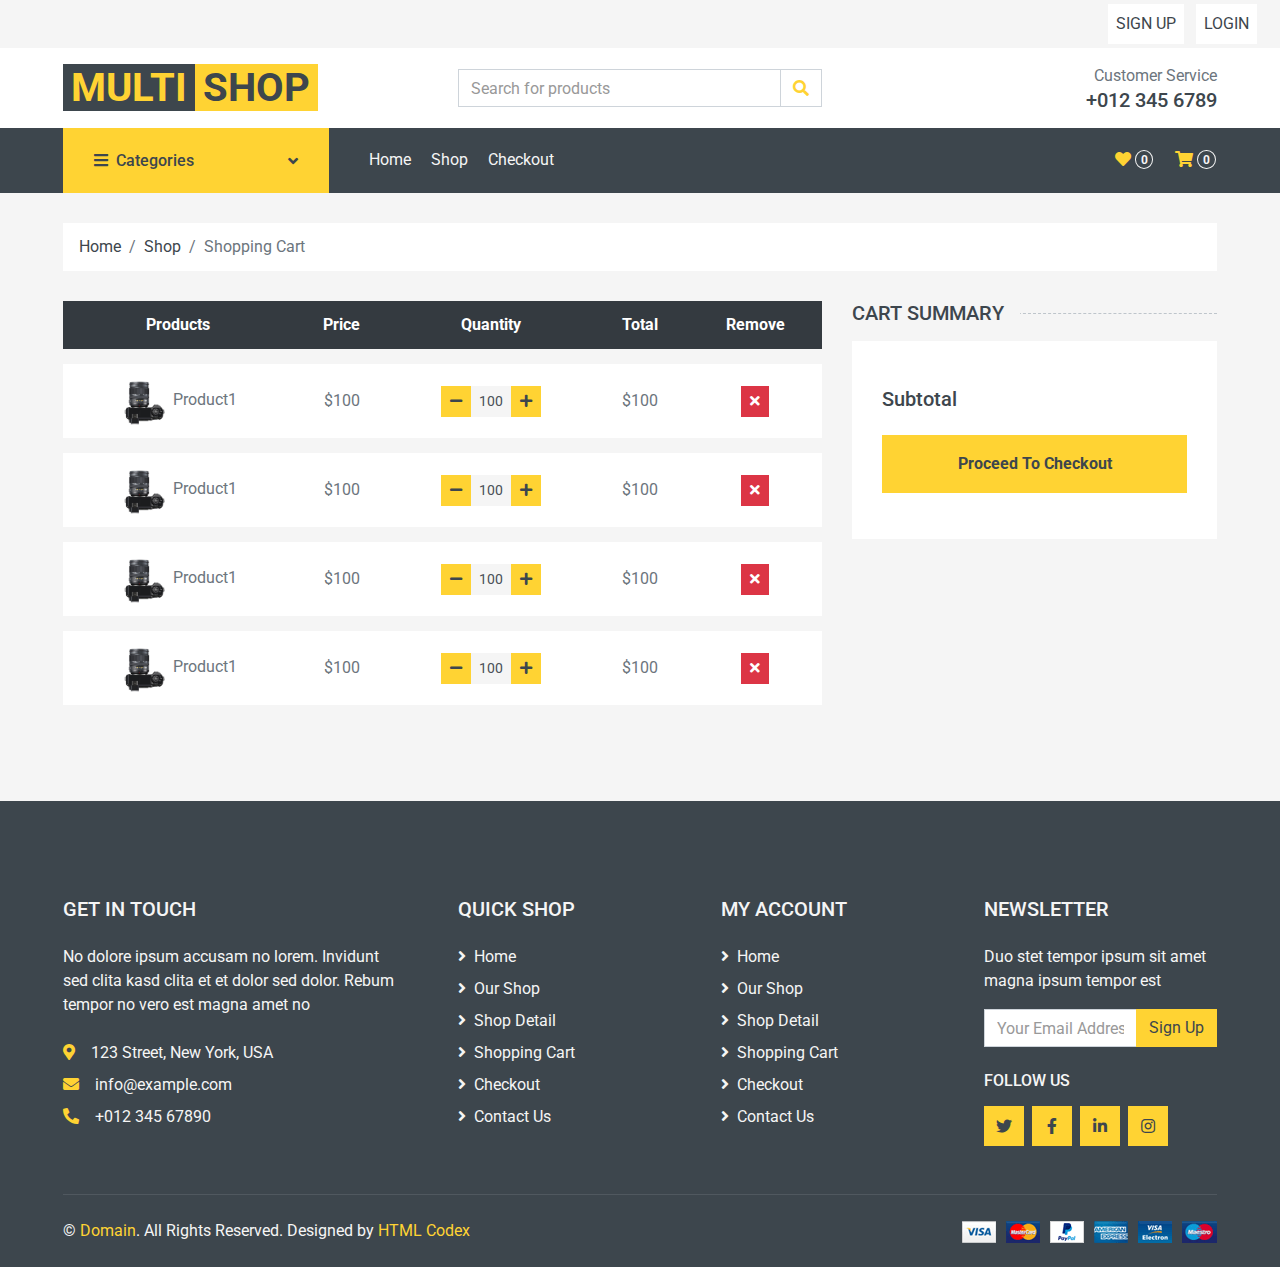
<file: cart.html>
<!DOCTYPE html>
<html lang="en">
  <head>
    <meta charset="utf-8" />
    <title>MultiShop - Online Shop Website Template</title>
    <meta content="width=device-width, initial-scale=1.0" name="viewport" />
    <meta content="Free HTML Templates" name="keywords" />
    <meta content="Free HTML Templates" name="description" />

    <!-- Favicon -->
    <link href="img/favicon.ico" rel="icon" />

    <!-- Google Web Fonts -->
    <link rel="preconnect" href="https://fonts.gstatic.com" />
    <link
      href="https://fonts.googleapis.com/css2?family=Roboto:wght@400;500;700&display=swap"
      rel="stylesheet"
    />

    <!-- Font Awesome -->
    <link
      href="https://cdnjs.cloudflare.com/ajax/libs/font-awesome/5.10.0/css/all.min.css"
      rel="stylesheet"
    />

    <!-- Libraries Stylesheet -->
    <link href="lib/animate/animate.min.css" rel="stylesheet" />
    <link href="lib/owlcarousel/assets/owl.carousel.min.css" rel="stylesheet" />

    <!-- Customized Bootstrap Stylesheet -->
    <link href="css/style.css" rel="stylesheet" />
  </head>

  <body>
    <!-- Topbar Start -->
    <div class="container-fluid">
      <div class="row bg-secondary py-1">
         <div class="col-lg-12 text-center text-lg-right">
             <div class="btn-group">   
               <a href="signup.html" class="text-uppercase bg-light text-dark p-2" type="button">Sign up</a>
             </div>
             <div class="btn-group mx-2">
               <a href="login.html" class="text-uppercase bg-light text-dark p-2" type="button">Login</a>
             </div>
         </div>
       </div>
     </div>
    <div class="container-fluid">
      
      <div
        class="row align-items-center bg-light py-3 px-xl-5 d-none d-lg-flex"
      >
        <div class="col-lg-4">
          <a href="" class="text-decoration-none">
            <span class="h1 text-uppercase text-primary bg-dark px-2"
              >Multi</span
            >
            <span class="h1 text-uppercase text-dark bg-primary px-2 ml-n1"
              >Shop</span
            >
          </a>
        </div>
        <div class="col-lg-4 col-6 text-left">
          <form action="">
            <div class="input-group">
              <input
                type="text"
                class="form-control"
                placeholder="Search for products"
              />
              <div class="input-group-append">
                <span class="input-group-text bg-transparent text-primary">
                  <i class="fa fa-search"></i>
                </span>
              </div>
            </div>
          </form>
        </div>
        <div class="col-lg-4 col-6 text-right">
          <p class="m-0">Customer Service</p>
          <h5 class="m-0">+012 345 6789</h5>
        </div>
      </div>
    </div>
    <!-- Topbar End -->

    <!-- Navbar Start -->
    <div class="container-fluid bg-dark mb-30">
      <div class="row px-xl-5">
        <div class="col-lg-3 d-none d-lg-block">
          <a
            class="btn d-flex align-items-center justify-content-between bg-primary w-100"
            data-toggle="collapse"
            href="#navbar-vertical"
            style="height: 65px; padding: 0 30px"
          >
            <h6 class="text-dark m-0">
              <i class="fa fa-bars mr-2"></i>Categories
            </h6>
            <i class="fa fa-angle-down text-dark"></i>
          </a>
          <nav
            class="collapse position-absolute navbar navbar-vertical navbar-light align-items-start p-0 bg-light"
            id="navbar-vertical"
            style="width: calc(100% - 30px); z-index: 999"
          >
            <div class="navbar-nav w-100">
              <div class="nav-item dropdown dropright">
                <a
                  href="#"
                  class="nav-link dropdown-toggle"
                  data-toggle="dropdown"
                  >Dresses <i class="fa fa-angle-right float-right mt-1"></i
                ></a>
                <div
                  class="dropdown-menu position-absolute rounded-0 border-0 m-0"
                >
                  <a href="" class="dropdown-item">Men's Dresses</a>
                  <a href="" class="dropdown-item">Women's Dresses</a>
                  <a href="" class="dropdown-item">Baby's Dresses</a>
                </div>
              </div>
              <a href="" class="nav-item nav-link">Shirts</a>
              <a href="" class="nav-item nav-link">Jeans</a>
              <a href="" class="nav-item nav-link">Swimwear</a>
              <a href="" class="nav-item nav-link">Sleepwear</a>
              <a href="" class="nav-item nav-link">Sportswear</a>
              <a href="" class="nav-item nav-link">Jumpsuits</a>
              <a href="" class="nav-item nav-link">Blazers</a>
              <a href="" class="nav-item nav-link">Jackets</a>
              <a href="" class="nav-item nav-link">Shoes</a>
            </div>
          </nav>
        </div>
        <div class="col-lg-9">
          <nav
            class="navbar navbar-expand-lg bg-dark navbar-dark py-3 py-lg-0 px-0"
          >
            <a href="" class="text-decoration-none d-block d-lg-none">
              <span class="h1 text-uppercase text-dark bg-light px-2"
                >Multi</span
              >
              <span class="h1 text-uppercase text-light bg-primary px-2 ml-n1"
                >Shop</span
              >
            </a>
            <button
              type="button"
              class="navbar-toggler"
              data-toggle="collapse"
              data-target="#navbarCollapse"
            >
              <span class="navbar-toggler-icon"></span>
            </button>
            <div
              class="collapse navbar-collapse justify-content-between"
              id="navbarCollapse"
            >
              <div class="navbar-nav mr-auto py-0">
                <a href="index.html" class="nav-item nav-link">Home</a>
                <a href="shop.html" class="nav-item nav-link">Shop</a>
                <a href="checkout.html" class="nav-item nav-link">Checkout</a>
              </div>
              <div class="navbar-nav ml-auto py-0 d-none d-lg-block">
                <a href="" class="btn px-0">
                  <i class="fas fa-heart text-primary"></i>
                  <span
                    class="badge text-secondary border border-secondary rounded-circle"
                    style="padding-bottom: 2px"
                    >0</span
                  >
                </a>
                <a href="" class="btn px-0 ml-3">
                  <i class="fas fa-shopping-cart text-primary"></i>
                  <span
                    class="badge text-secondary border border-secondary rounded-circle"
                    style="padding-bottom: 2px"
                    >0</span
                  >
                </a>
              </div>
            </div>
          </nav>
        </div>
      </div>
    </div>
    <!-- Navbar End -->

    <!-- Breadcrumb Start -->
    <div class="container-fluid">
      <div class="row px-xl-5">
        <div class="col-12">
          <nav class="breadcrumb bg-light mb-30">
            <a class="breadcrumb-item text-dark" href="#">Home</a>
            <a class="breadcrumb-item text-dark" href="#">Shop</a>
            <span class="breadcrumb-item active">Shopping Cart</span>
          </nav>
        </div>
      </div>
    </div>
    <!-- Breadcrumb End -->

    <!-- Cart Start -->
    <div class="container-fluid">
      <div class="row px-xl-5">
        <div class="col-lg-8 table-responsive mb-5">
          <table
            class="table table-light table-borderless table-hover text-center mb-0"
          >
            <thead class="thead-dark">
              <tr>
                <th>Products</th>
                <th>Price</th>
                <th>Quantity</th>
                <th>Total</th>
                <th>Remove</th>
              </tr>
            </thead>
            <tbody class="align-middle" id="products">
              <tr>
                <td class="align-middle">
                  <img src="img/product-1.jpg" alt="" style="width: 50px" />
                  Product1
                </td>
                <td class="align-middle">$100</td>
                <td class="align-middle">
                  <div
                    class="input-group quantity mx-auto"
                    style="width: 100px"
                  >
                    <div class="input-group-btn">
                      <button
                        type="button"
                        class="decBtn btn btn-sm btn-primary btn-minus"
                      >
                        <i class="fa fa-minus"></i>
                      </button>
                    </div>
                    <input
                      type="text"
                      class="quantityVal form-control form-control-sm bg-secondary border-0 text-center"
                      value="100"
                    />
                    <div class="input-group-btn">
                      <button
                        type="button"
                        class="incBtn btn btn-sm btn-primary btn-plus"
                      >
                        <i class="fa fa-plus"></i>
                      </button>
                    </div>
                  </div>
                </td>
                <td class="align-middle">$100</td>
                <td class="align-middle">
                  <button class="btn btn-sm btn-danger" type="button">
                    <i class="fa fa-times"></i>
                  </button>
                </td>
              </tr>
              <tr>
                <td class="align-middle">
                  <img src="img/product-1.jpg" alt="" style="width: 50px" />
                  Product1
                </td>
                <td class="align-middle">$100</td>
                <td class="align-middle">
                  <div
                    class="input-group quantity mx-auto"
                    style="width: 100px"
                  >
                    <div class="input-group-btn">
                      <button
                        type="button"
                        class="decBtn btn btn-sm btn-primary btn-minus"
                      >
                        <i class="fa fa-minus"></i>
                      </button>
                    </div>
                    <input
                      type="text"
                      class="quantityVal form-control form-control-sm bg-secondary border-0 text-center"
                      value="100"
                    />
                    <div class="input-group-btn">
                      <button
                        type="button"
                        class="incBtn btn btn-sm btn-primary btn-plus"
                      >
                        <i class="fa fa-plus"></i>
                      </button>
                    </div>
                  </div>
                </td>
                <td class="align-middle">$100</td>
                <td class="align-middle">
                  <button class="btn btn-sm btn-danger" type="button">
                    <i class="fa fa-times"></i>
                  </button>
                </td>
              </tr>
              <tr>
                <td class="align-middle">
                  <img src="img/product-1.jpg" alt="" style="width: 50px" />
                  Product1
                </td>
                <td class="align-middle">$100</td>
                <td class="align-middle">
                  <div
                    class="input-group quantity mx-auto"
                    style="width: 100px"
                  >
                    <div class="input-group-btn">
                      <button
                        type="button"
                        class="decBtn btn btn-sm btn-primary btn-minus"
                      >
                        <i class="fa fa-minus"></i>
                      </button>
                    </div>
                    <input
                      type="text"
                      class="quantityVal form-control form-control-sm bg-secondary border-0 text-center"
                      value="100"
                    />
                    <div class="input-group-btn">
                      <button
                        type="button"
                        class="incBtn btn btn-sm btn-primary btn-plus"
                      >
                        <i class="fa fa-plus"></i>
                      </button>
                    </div>
                  </div>
                </td>
                <td class="align-middle">$100</td>
                <td class="align-middle">
                  <button class="btn btn-sm btn-danger" type="button">
                    <i class="fa fa-times"></i>
                  </button>
                </td>
              </tr>
              <tr>
                <td class="align-middle">
                  <img src="img/product-1.jpg" alt="" style="width: 50px" />
                  Product1
                </td>
                <td class="align-middle">$100</td>
                <td class="align-middle">
                  <div
                    class="input-group quantity mx-auto"
                    style="width: 100px"
                  >
                    <div class="input-group-btn">
                      <button
                        type="button"
                        class="decBtn btn btn-sm btn-primary btn-minus"
                      >
                        <i class="fa fa-minus"></i>
                      </button>
                    </div>
                    <input
                      type="text"
                      class="quantityVal form-control form-control-sm bg-secondary border-0 text-center"
                      value="100"
                    />
                    <div class="input-group-btn">
                      <button
                        type="button"
                        class="incBtn btn btn-sm btn-primary btn-plus"
                      >
                        <i class="fa fa-plus"></i>
                      </button>
                    </div>
                  </div>
                </td>
                <td class="align-middle">$100</td>
                <td class="align-middle">
                  <button class="btn btn-sm btn-danger" type="button">
                    <i class="fa fa-times"></i>
                  </button>
                </td>
              </tr>
            </tbody>
          </table>
        </div>
        <div class="col-lg-4">
          <h5 class="section-title position-relative text-uppercase mb-3">
            <span class="bg-secondary pr-3">Cart Summary</span>
          </h5>
          <div class="bg-light p-30 mb-5">
           
            <div class="pt-2">
              <div class="d-flex justify-content-between mt-2">
                <h5>Subtotal</h5>
                <h5 id="sub-total"></h5>
              </div>
              <button
                class="btn btn-block btn-primary font-weight-bold my-3 py-3"
              >
                Proceed To Checkout
              </button>
            </div>
          </div>
        </div>
      </div>
    </div>
    <!-- Cart End -->

    <!-- Footer Start -->
    <div class="container-fluid bg-dark text-secondary mt-5 pt-5">
      <div class="row px-xl-5 pt-5">
        <div class="col-lg-4 col-md-12 mb-5 pr-3 pr-xl-5">
          <h5 class="text-secondary text-uppercase mb-4">Get In Touch</h5>
          <p class="mb-4">
            No dolore ipsum accusam no lorem. Invidunt sed clita kasd clita et
            et dolor sed dolor. Rebum tempor no vero est magna amet no
          </p>
          <p class="mb-2">
            <i class="fa fa-map-marker-alt text-primary mr-3"></i>123 Street,
            New York, USA
          </p>
          <p class="mb-2">
            <i class="fa fa-envelope text-primary mr-3"></i>info@example.com
          </p>
          <p class="mb-0">
            <i class="fa fa-phone-alt text-primary mr-3"></i>+012 345 67890
          </p>
        </div>
        <div class="col-lg-8 col-md-12">
          <div class="row">
            <div class="col-md-4 mb-5">
              <h5 class="text-secondary text-uppercase mb-4">Quick Shop</h5>
              <div class="d-flex flex-column justify-content-start">
                <a class="text-secondary mb-2" href="#"
                  ><i class="fa fa-angle-right mr-2"></i>Home</a
                >
                <a class="text-secondary mb-2" href="#"
                  ><i class="fa fa-angle-right mr-2"></i>Our Shop</a
                >
                <a class="text-secondary mb-2" href="#"
                  ><i class="fa fa-angle-right mr-2"></i>Shop Detail</a
                >
                <a class="text-secondary mb-2" href="#"
                  ><i class="fa fa-angle-right mr-2"></i>Shopping Cart</a
                >
                <a class="text-secondary mb-2" href="#"
                  ><i class="fa fa-angle-right mr-2"></i>Checkout</a
                >
                <a class="text-secondary" href="#"
                  ><i class="fa fa-angle-right mr-2"></i>Contact Us</a
                >
              </div>
            </div>
            <div class="col-md-4 mb-5">
              <h5 class="text-secondary text-uppercase mb-4">My Account</h5>
              <div class="d-flex flex-column justify-content-start">
                <a class="text-secondary mb-2" href="#"
                  ><i class="fa fa-angle-right mr-2"></i>Home</a
                >
                <a class="text-secondary mb-2" href="#"
                  ><i class="fa fa-angle-right mr-2"></i>Our Shop</a
                >
                <a class="text-secondary mb-2" href="#"
                  ><i class="fa fa-angle-right mr-2"></i>Shop Detail</a
                >
                <a class="text-secondary mb-2" href="#"
                  ><i class="fa fa-angle-right mr-2"></i>Shopping Cart</a
                >
                <a class="text-secondary mb-2" href="#"
                  ><i class="fa fa-angle-right mr-2"></i>Checkout</a
                >
                <a class="text-secondary" href="#"
                  ><i class="fa fa-angle-right mr-2"></i>Contact Us</a
                >
              </div>
            </div>
            <div class="col-md-4 mb-5">
              <h5 class="text-secondary text-uppercase mb-4">Newsletter</h5>
              <p>Duo stet tempor ipsum sit amet magna ipsum tempor est</p>
              <form action="">
                <div class="input-group">
                  <input
                    type="text"
                    class="form-control"
                    placeholder="Your Email Address"
                  />
                  <div class="input-group-append">
                    <button class="btn btn-primary">Sign Up</button>
                  </div>
                </div>
              </form>
              <h6 class="text-secondary text-uppercase mt-4 mb-3">Follow Us</h6>
              <div class="d-flex">
                <a class="btn btn-primary btn-square mr-2" href="#"
                  ><i class="fab fa-twitter"></i
                ></a>
                <a class="btn btn-primary btn-square mr-2" href="#"
                  ><i class="fab fa-facebook-f"></i
                ></a>
                <a class="btn btn-primary btn-square mr-2" href="#"
                  ><i class="fab fa-linkedin-in"></i
                ></a>
                <a class="btn btn-primary btn-square" href="#"
                  ><i class="fab fa-instagram"></i
                ></a>
              </div>
            </div>
          </div>
        </div>
      </div>
      <div
        class="row border-top mx-xl-5 py-4"
        style="border-color: rgba(256, 256, 256, 0.1) !important"
      >
        <div class="col-md-6 px-xl-0">
          <p class="mb-md-0 text-center text-md-left text-secondary">
            &copy; <a class="text-primary" href="#">Domain</a>. All Rights
            Reserved. Designed by
            <a class="text-primary" href="https://htmlcodex.com">HTML Codex</a>
          </p>
        </div>
        <div class="col-md-6 px-xl-0 text-center text-md-right">
          <img class="img-fluid" src="img/payments.png" alt="" />
        </div>
      </div>
    </div>
    <!-- Footer End -->

    <!-- Back to Top -->
    <a href="#" class="btn btn-primary back-to-top"
      ><i class="fa fa-angle-double-up"></i
    ></a>

    <!-- JavaScript Libraries -->
    <script src="https://code.jquery.com/jquery-3.4.1.min.js"></script>
    <script src="https://stackpath.bootstrapcdn.com/bootstrap/4.4.1/js/bootstrap.bundle.min.js"></script>
    <script src="lib/easing/easing.min.js"></script>
    <script src="lib/owlcarousel/owl.carousel.min.js"></script>

  </body>
</html>
</file>
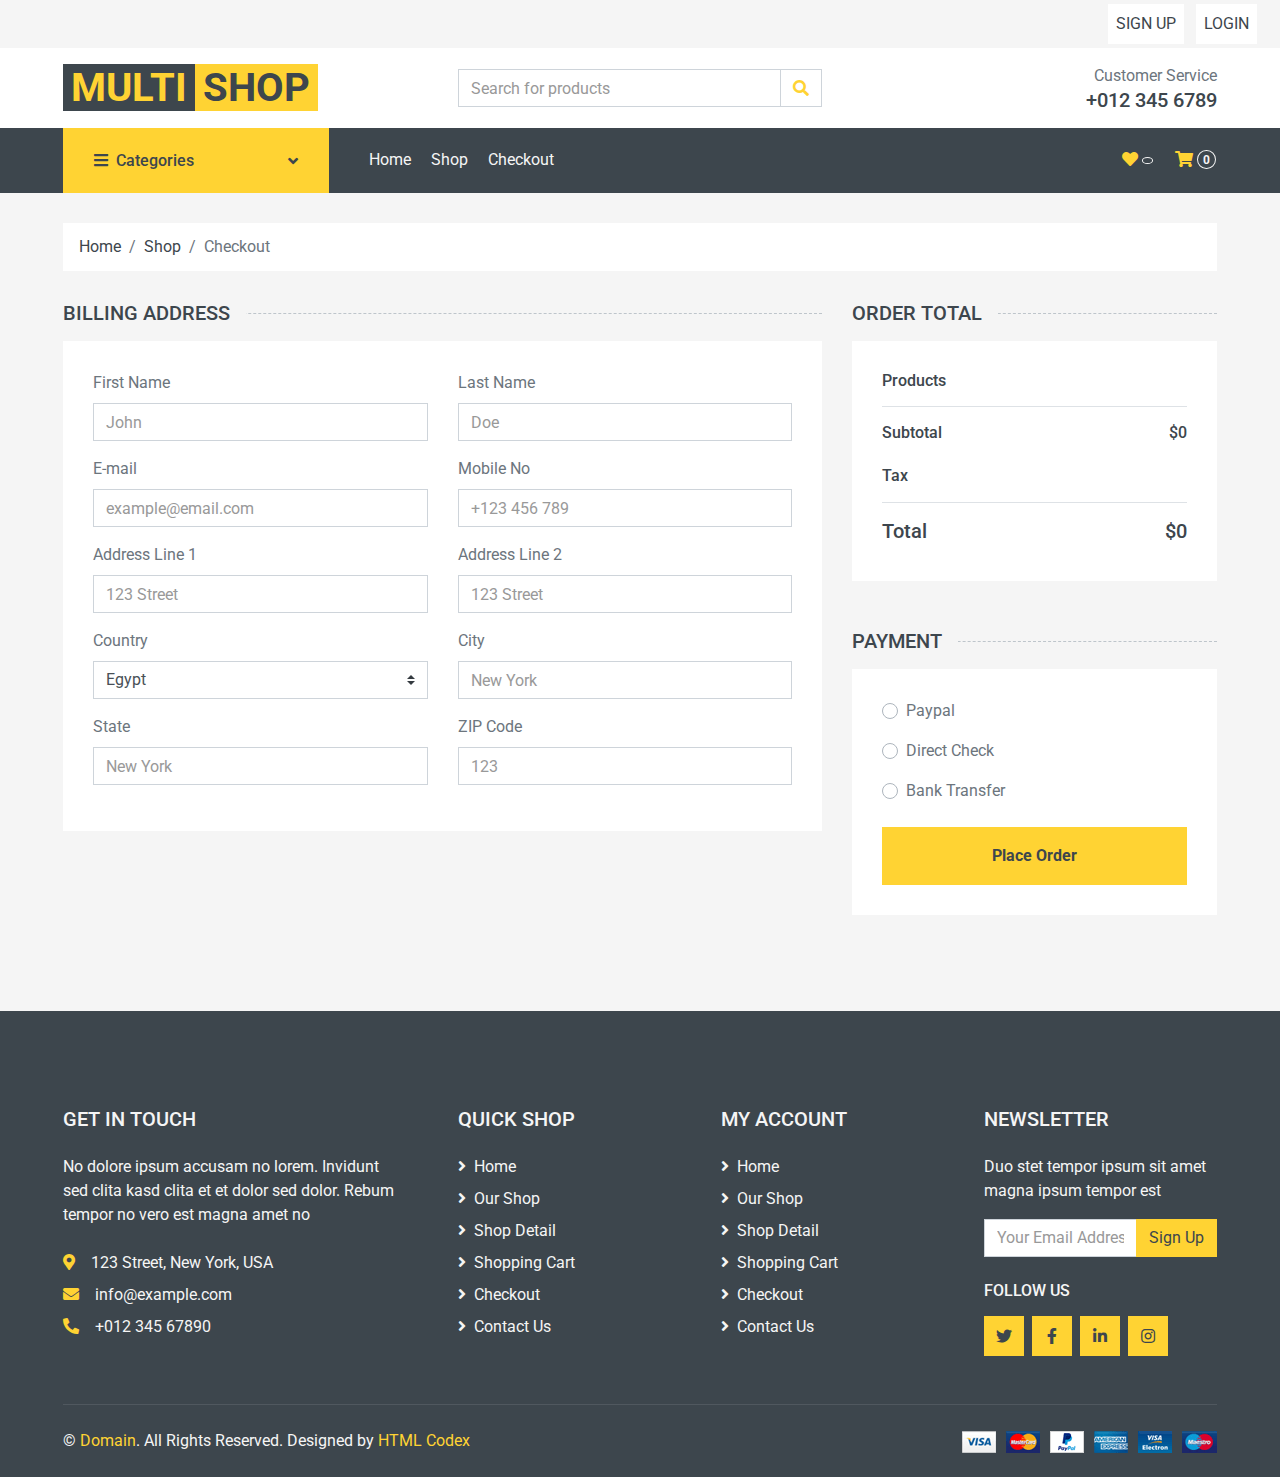
<file: checkout.html>
<!DOCTYPE html>
<html lang="en">

<head>
    <meta charset="utf-8">
    <title>MultiShop - Online Shop Website Template</title>
    <meta content="width=device-width, initial-scale=1.0" name="viewport">
    <meta content="Free HTML Templates" name="keywords">
    <meta content="Free HTML Templates" name="description">

    <!-- Favicon -->
    <link href="img/favicon.ico" rel="icon">

    <!-- Google Web Fonts -->
    <link rel="preconnect" href="https://fonts.gstatic.com">
    <link href="https://fonts.googleapis.com/css2?family=Roboto:wght@400;500;700&display=swap" rel="stylesheet">  

    <!-- Font Awesome -->
    <link href="https://cdnjs.cloudflare.com/ajax/libs/font-awesome/5.10.0/css/all.min.css" rel="stylesheet">

    <!-- Libraries Stylesheet -->
    <link href="lib/animate/animate.min.css" rel="stylesheet">
    <link href="lib/owlcarousel/assets/owl.carousel.min.css" rel="stylesheet">

    <!-- Customized Bootstrap Stylesheet -->
    <link href="css/style.css" rel="stylesheet">
</head>

<body>
    <!-- Topbar Start -->
    <div class="container-fluid">
        <div class="row bg-secondary py-1">
           <div class="col-lg-12 text-center text-lg-right">
               <div class="btn-group">   
                 <a href="signup.html" class="text-uppercase bg-light text-dark p-2" type="button">Sign up</a>
               </div>
               <div class="btn-group mx-2">
                 <a href="login.html" class="text-uppercase bg-light text-dark p-2" type="button">Login</a>
               </div>
           </div>
         </div>
       </div>
    <div class="container-fluid">

        <div class="row align-items-center bg-light py-3 px-xl-5 d-none d-lg-flex">
            <div class="col-lg-4">
                <a href="" class="text-decoration-none">
                    <span class="h1 text-uppercase text-primary bg-dark px-2">Multi</span>
                    <span class="h1 text-uppercase text-dark bg-primary px-2 ml-n1">Shop</span>
                </a>
            </div>
            <div class="col-lg-4 col-6 text-left">
                <form action="">
                    <div class="input-group">
                        <input type="text" class="form-control" placeholder="Search for products">
                        <div class="input-group-append">
                            <span class="input-group-text bg-transparent text-primary">
                                <i class="fa fa-search"></i>
                            </span>
                        </div>
                    </div>
                </form>
            </div>
            <div class="col-lg-4 col-6 text-right">
                <p class="m-0">Customer Service</p>
                <h5 class="m-0">+012 345 6789</h5>
            </div>
        </div>
    </div>
    <!-- Topbar End -->


    <!-- Navbar Start -->
    <div class="container-fluid bg-dark mb-30">
        <div class="row px-xl-5">
            <div class="col-lg-3 d-none d-lg-block">
                <a class="btn d-flex align-items-center justify-content-between bg-primary w-100" data-toggle="collapse" href="#navbar-vertical" style="height: 65px; padding: 0 30px;">
                    <h6 class="text-dark m-0"><i class="fa fa-bars mr-2"></i>Categories</h6>
                    <i class="fa fa-angle-down text-dark"></i>
                </a>
                <nav class="collapse position-absolute navbar navbar-vertical navbar-light align-items-start p-0 bg-light" id="navbar-vertical" style="width: calc(100% - 30px); z-index: 999;">
                    <div class="navbar-nav w-100">
                        <div class="nav-item dropdown dropright">
                            <a href="#" class="nav-link dropdown-toggle" data-toggle="dropdown">Dresses <i class="fa fa-angle-right float-right mt-1"></i></a>
                            <div class="dropdown-menu position-absolute rounded-0 border-0 m-0">
                                <a href="" class="dropdown-item">Men's Dresses</a>
                                <a href="" class="dropdown-item">Women's Dresses</a>
                                <a href="" class="dropdown-item">Baby's Dresses</a>
                            </div>
                        </div>
                        <a href="" class="nav-item nav-link">Shirts</a>
                        <a href="" class="nav-item nav-link">Jeans</a>
                        <a href="" class="nav-item nav-link">Swimwear</a>
                        <a href="" class="nav-item nav-link">Sleepwear</a>
                        <a href="" class="nav-item nav-link">Sportswear</a>
                        <a href="" class="nav-item nav-link">Jumpsuits</a>
                        <a href="" class="nav-item nav-link">Blazers</a>
                        <a href="" class="nav-item nav-link">Jackets</a>
                        <a href="" class="nav-item nav-link">Shoes</a>
                    </div>
                </nav>
            </div>
            <div class="col-lg-9">
                <nav
                  class="navbar navbar-expand-lg bg-dark navbar-dark py-3 py-lg-0 px-0"
                >
                  <a href="" class="text-decoration-none d-block d-lg-none">
                    <span class="h1 text-uppercase text-dark bg-light px-2"
                      >Multi</span
                    >
                    <span class="h1 text-uppercase text-light bg-primary px-2 ml-n1"
                      >Shop</span
                    >
                  </a>
                  <button
                    type="button"
                    class="navbar-toggler"
                    data-toggle="collapse"
                    data-target="#navbarCollapse"
                  >
                    <span class="navbar-toggler-icon"></span>
                  </button>
                  <div
                    class="collapse navbar-collapse justify-content-between"
                    id="navbarCollapse"
                  >
                    <div class="navbar-nav mr-auto py-0">
                      <a href="index.html" class="nav-item nav-link">Home</a>
                      <a href="shop.html" class="nav-item nav-link">Shop</a>
                      <a href="checkout.html" class="nav-item nav-link">Checkout</a>
                    </div>
                    <div class="navbar-nav ml-auto py-0 d-none d-lg-block">
                      <a href="" class="btn px-0">
                        <i class="fas fa-heart text-primary"></i>
                        <span
                      class="badge text-secondary border border-secondary rounded-circle"
                      style="padding-bottom: 2px"
                      ><span id="likesCounter">0</span></span
                    >
                  </a>
                  <a href="" class="btn px-0 ml-3">
                    <i class="fas fa-shopping-cart text-primary"></i>
                    <span
                      class="badge text-secondary border border-secondary rounded-circle"
                      style="padding-bottom: 2px"
                      ><span id="cartCounter">0</span></span
                    >
                      </a>
                    </div>
                  </div>
                </nav>
              </div>
        </div>
    </div>
    <!-- Navbar End -->


    <!-- Breadcrumb Start -->
    <div class="container-fluid">
        <div class="row px-xl-5">
            <div class="col-12">
                <nav class="breadcrumb bg-light mb-30">
                    <a class="breadcrumb-item text-dark" href="#">Home</a>
                    <a class="breadcrumb-item text-dark" href="#">Shop</a>
                    <span class="breadcrumb-item active">Checkout</span>
                </nav>
            </div>
        </div>
    </div>
    <!-- Breadcrumb End -->


    <!-- Checkout Start -->
    
    <div class="container-fluid">
        <div class="row px-xl-5">
            <div class="col-lg-8">
                <h5 class="section-title position-relative text-uppercase mb-3"><span class="bg-secondary pr-3">Billing Address</span></h5>
                <form id="billingForm" class="bg-light p-30 mb-5">
                    <div class="row">
                        <div class="col-md-6 form-group">
                            <label>First Name</label>
                            <input id="first_name" class="form-control" type="text" placeholder="John" required>
                        </div>
                        <div class="col-md-6 form-group">
                            <label>Last Name</label>
                            <input id="last_name" class="form-control" type="text" placeholder="Doe" required>
                        </div>
                        <div class="col-md-6 form-group">
                            <label>E-mail</label>
                            <input id="email" class="form-control" type="text" placeholder="example@email.com" required>
                        </div>
                        <div class="col-md-6 form-group">
                            <label>Mobile No</label>
                            <input id="mobile_number" class="form-control" type="text" placeholder="+123 456 789" required>
                        </div>
                        <div class="col-md-6 form-group">
                            <label>Address Line 1</label>
                            <input id="address1" class="form-control" type="text" placeholder="123 Street" required>
                        </div>
                        <div class="col-md-6 form-group">
                            <label>Address Line 2</label>
                            <input id="address2" class="form-control" type="text" placeholder="123 Street" required >
                        </div>
                        <div class="col-md-6 form-group">
                            <label>Country</label>
                            <select id="country" class="custom-select" required>
                                <option selected>Egypt</option>
                                <option>USA</option>
                                <option>Algeria</option>
                            </select>
                        </div>
                        <div class="col-md-6 form-group">
                            <label>City</label>
                            <input id="city" class="form-control" type="text" placeholder="New York" required>
                        </div>
                        <div class="col-md-6 form-group">
                            <label>State</label>
                            <input id="state" class="form-control" type="text" placeholder="New York" required>
                        </div>
                        <div class="col-md-6 form-group">
                            <label>ZIP Code</label>
                            <input id="zip_code" class="form-control" type="text" placeholder="123" required>
                        </div>
                    </div>
                </form>
                <div class="collapse mb-5" id="shipping-address">
                    <h5 class="section-title position-relative text-uppercase mb-3"><span class="bg-secondary pr-3">Shipping Address</span></h5>
                    <div class="bg-light p-30">
                        <form class="row">
                            <div class="col-md-6 form-group">
                                <label>First Name</label>
                                <input class="form-control" type="text" placeholder="John" required >
                            </div>
                            <div class="col-md-6 form-group">
                                <label>Last Name</label>
                                <input class="form-control" type="text" placeholder="Doe" required >
                            </div>
                            <div class="col-md-6 form-group">
                                <label>E-mail</label>
                                <input class="form-control" type="text" placeholder="example@email.com" required >
                            </div>
                            <div class="col-md-6 form-group">
                                <label>Mobile No</label>
                                <input class="form-control" type="text" placeholder="+123 456 789" required >
                            </div>
                            <div class="col-md-6 form-group">
                                <label>Address Line 1</label>
                                <input class="form-control" type="text" placeholder="123 Street" required >
                            </div>
                            <div class="col-md-6 form-group">
                                <label>Address Line 2</label>
                                <input class="form-control" type="text" placeholder="123 Street" >
                            </div>
                            <div class="col-md-6 form-group">
                                <label>Country</label>
                                <select class="custom-select">
                                    <option selected>United States</option>
                                    <option>Afghanistan</option>
                                    <option>Albania</option>
                                    <option>Algeria</option>
                                </select>
                            </div>
                            <div class="col-md-6 form-group">
                                <label>City</label>
                                <input class="form-control" type="text" placeholder="New York">
                            </div>
                            <div class="col-md-6 form-group">
                                <label>State</label>
                                <input class="form-control" type="text" placeholder="New York">
                            </div>
                            <div class="col-md-6 form-group">
                                <label>ZIP Code</label>
                                <input class="form-control" type="text" placeholder="123">
                            </div>
                        </form>
                    </div>
                </div>
            </div>
            <div class="col-lg-4">
                <h5 class="section-title position-relative text-uppercase mb-3"><span class="bg-secondary pr-3">Order Total</span></h5>
                <div class="bg-light p-30 mb-5">
                    <div class="border-bottom" id="products">
                        <h6 class="mb-3">Products</h6>
                        <!-- <div class="d-flex justify-content-between">
                            <p>Product Name 1   x (2)</p>
                            <p>$150</p>
                        </div>
                        <div class="d-flex justify-content-between">
                            <p>Product Name 2   x (1)</p>
                            <p>$150</p>
                        </div>
                        <div class="d-flex justify-content-between">
                            <p>Product Name 3 x (3)</p>
                            <p>$150</p>
                        </div> -->
                    </div>
                    <div class="border-bottom pt-3 pb-2">
                        <div class="d-flex justify-content-between mb-3">
                            <h6>Subtotal</h6>
                            <h6 id="subTotal">$0</h6>
                        </div>
                        <div class="d-flex justify-content-between">
                            <h6 class="font-weight-medium">Tax</h6>
                            <h6 id="tax" class="font-weight-medium"></h6>
                        </div>
                    </div>
                    <div class="pt-2">
                        <div class="d-flex justify-content-between mt-2">
                            <h5>Total</h5>
                            <h5 id="totalSum">$0</h5>
                        </div>
                    </div>
                </div>
                <div class="mb-5">
                    <h5 class="section-title position-relative text-uppercase mb-3"><span class="bg-secondary pr-3">Payment</span></h5>
                    <div class="bg-light p-30">
                        <div class="form-group">
                            <div class="custom-control custom-radio">
                                <input type="radio" class="custom-control-input" name="payment" id="paypal" value="10">
                                <label class="custom-control-label" for="paypal">Paypal</label>
                            </div>
                        </div>
                        <div class="form-group">
                            <div class="custom-control custom-radio">
                                <input type="radio" class="custom-control-input" name="payment" id="directcheck" value="15">
                                <label class="custom-control-label" for="directcheck">Direct Check</label>
                            </div>
                        </div>
                        <div class="form-group mb-4">
                            <div class="custom-control custom-radio">
                                <input type="radio" class="custom-control-input" name="payment" id="banktransfer" value="5">
                                <label class="custom-control-label" for="banktransfer">Bank Transfer</label>
                            </div>
                        </div>
                        <button type="submit" form="billingForm" class="btn btn-block btn-primary font-weight-bold py-3">Place Order</button>
                    </div>
                </div>
            </div>
        </div>
    </div>
    <!-- Checkout End -->


    <!-- Footer Start -->
    <div class="container-fluid bg-dark text-secondary mt-5 pt-5">
        <div class="row px-xl-5 pt-5">
            <div class="col-lg-4 col-md-12 mb-5 pr-3 pr-xl-5">
                <h5 class="text-secondary text-uppercase mb-4">Get In Touch</h5>
                <p class="mb-4">No dolore ipsum accusam no lorem. Invidunt sed clita kasd clita et et dolor sed dolor. Rebum tempor no vero est magna amet no</p>
                <p class="mb-2"><i class="fa fa-map-marker-alt text-primary mr-3"></i>123 Street, New York, USA</p>
                <p class="mb-2"><i class="fa fa-envelope text-primary mr-3"></i>info@example.com</p>
                <p class="mb-0"><i class="fa fa-phone-alt text-primary mr-3"></i>+012 345 67890</p>
            </div>
            <div class="col-lg-8 col-md-12">
                <div class="row">
                    <div class="col-md-4 mb-5">
                        <h5 class="text-secondary text-uppercase mb-4">Quick Shop</h5>
                        <div class="d-flex flex-column justify-content-start">
                            <a class="text-secondary mb-2" href="#"><i class="fa fa-angle-right mr-2"></i>Home</a>
                            <a class="text-secondary mb-2" href="#"><i class="fa fa-angle-right mr-2"></i>Our Shop</a>
                            <a class="text-secondary mb-2" href="#"><i class="fa fa-angle-right mr-2"></i>Shop Detail</a>
                            <a class="text-secondary mb-2" href="#"><i class="fa fa-angle-right mr-2"></i>Shopping Cart</a>
                            <a class="text-secondary mb-2" href="#"><i class="fa fa-angle-right mr-2"></i>Checkout</a>
                            <a class="text-secondary" href="#"><i class="fa fa-angle-right mr-2"></i>Contact Us</a>
                        </div>
                    </div>
                    <div class="col-md-4 mb-5">
                        <h5 class="text-secondary text-uppercase mb-4">My Account</h5>
                        <div class="d-flex flex-column justify-content-start">
                            <a class="text-secondary mb-2" href="#"><i class="fa fa-angle-right mr-2"></i>Home</a>
                            <a class="text-secondary mb-2" href="#"><i class="fa fa-angle-right mr-2"></i>Our Shop</a>
                            <a class="text-secondary mb-2" href="#"><i class="fa fa-angle-right mr-2"></i>Shop Detail</a>
                            <a class="text-secondary mb-2" href="#"><i class="fa fa-angle-right mr-2"></i>Shopping Cart</a>
                            <a class="text-secondary mb-2" href="#"><i class="fa fa-angle-right mr-2"></i>Checkout</a>
                            <a class="text-secondary" href="#"><i class="fa fa-angle-right mr-2"></i>Contact Us</a>
                        </div>
                    </div>
                    <div class="col-md-4 mb-5">
                        <h5 class="text-secondary text-uppercase mb-4">Newsletter</h5>
                        <p>Duo stet tempor ipsum sit amet magna ipsum tempor est</p>
                        <form action="">
                            <div class="input-group">
                                <input type="text" class="form-control" placeholder="Your Email Address">
                                <div class="input-group-append">
                                    <button class="btn btn-primary">Sign Up</button>
                                </div>
                            </div>
                        </form>
                        <h6 class="text-secondary text-uppercase mt-4 mb-3">Follow Us</h6>
                        <div class="d-flex">
                            <a class="btn btn-primary btn-square mr-2" href="#"><i class="fab fa-twitter"></i></a>
                            <a class="btn btn-primary btn-square mr-2" href="#"><i class="fab fa-facebook-f"></i></a>
                            <a class="btn btn-primary btn-square mr-2" href="#"><i class="fab fa-linkedin-in"></i></a>
                            <a class="btn btn-primary btn-square" href="#"><i class="fab fa-instagram"></i></a>
                        </div>
                    </div>
                </div>
            </div>
        </div>
        <div class="row border-top mx-xl-5 py-4" style="border-color: rgba(256, 256, 256, .1) !important;">
            <div class="col-md-6 px-xl-0">
                <p class="mb-md-0 text-center text-md-left text-secondary">
                    &copy; <a class="text-primary" href="#">Domain</a>. All Rights Reserved. Designed
                    by
                    <a class="text-primary" href="https://htmlcodex.com">HTML Codex</a>
                </p>
            </div>
            <div class="col-md-6 px-xl-0 text-center text-md-right">
                <img class="img-fluid" src="img/payments.png" alt="">
            </div>
        </div>
    </div>
    <!-- Footer End -->


    <!-- Back to Top -->
    <a href="#" class="btn btn-primary back-to-top"><i class="fa fa-angle-double-up"></i></a>


    <!-- JavaScript Libraries -->
    <script src="https://code.jquery.com/jquery-3.4.1.min.js"></script>
    <script src="https://stackpath.bootstrapcdn.com/bootstrap/4.4.1/js/bootstrap.bundle.min.js"></script>
    <script src="lib/easing/easing.min.js"></script>
    <script src="lib/owlcarousel/owl.carousel.min.js"></script>

    <!-- Template Javascript -->
    <script src="./js/checkout.js"></script>
    <script src="js/main.js"></script>
    <!-- <script src="./js/home.js"></script> -->
</body>

</html>
</file>
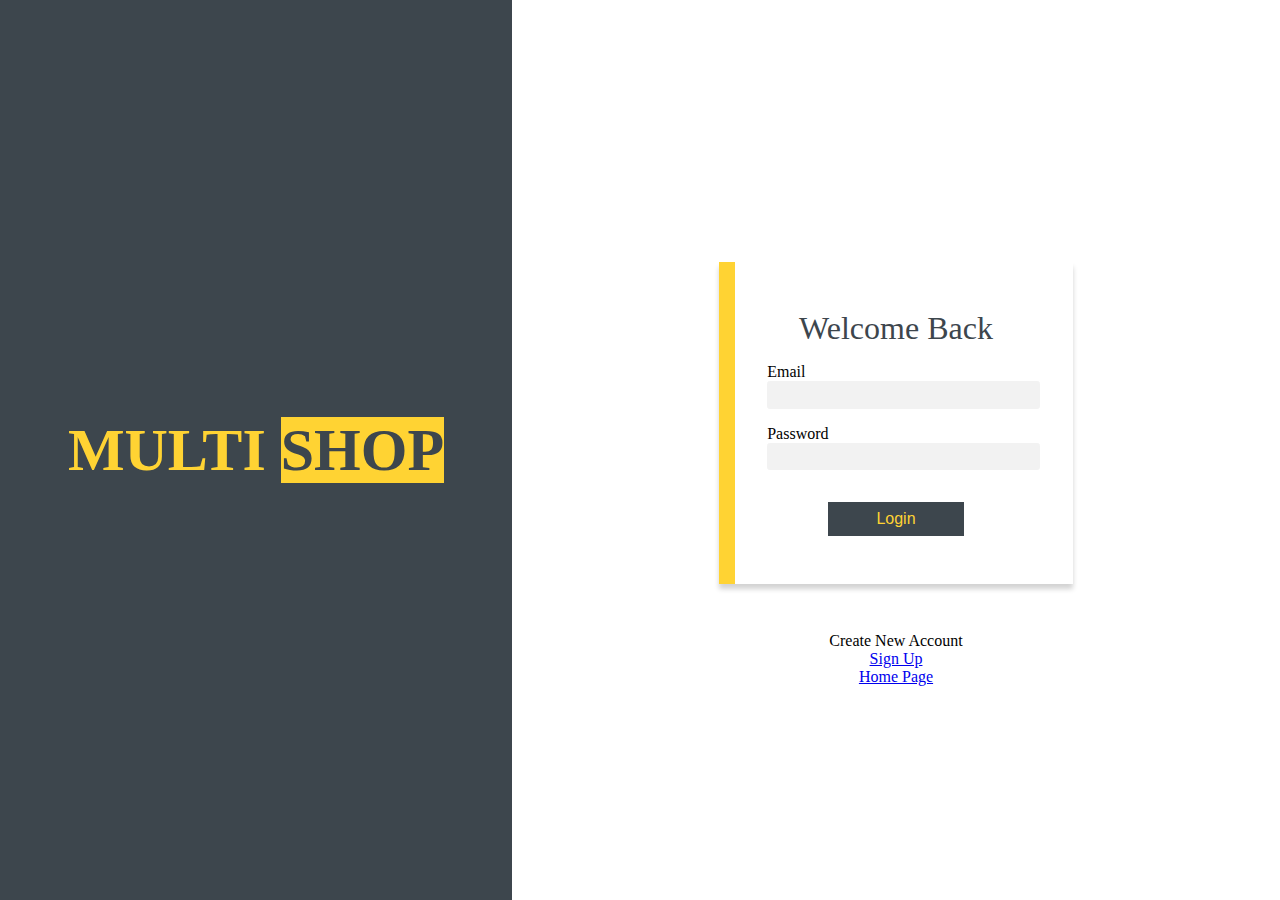
<file: login.html>
<!DOCTYPE html>
<html lang="en">
<head>
    <meta charset="UTF-8">
    <meta http-equiv="X-UA-Compatible" content="IE=edge">
    <meta name="viewport" content="width=device-width, initial-scale=1.0">
    <link rel="stylesheet" href="css/styleForm.css">
</head>
<body>
  <div class="left">
    <a class="nameBrand"><h3>MULTI <span>SHOP</span></h3></a>
  </div>
  <div class="right">
    <form >
      <div class="formHeader">
        <p>Welcome Back</p>
      </div>
      <label for="email">
        Email
      <input type="email" name="Email"  id="email" onfocusout="validateEmail()">
      <p class="helper-text"></p>
    </label>
      <label for="password">
        Password
        <input type="password" name="Password" id="password" onfocusout="validatePassword()">
        <p class="helper-text"></p>
      </label>
      <button type="button" onclick="login()">Login</button>
    </form>
    <div class="formClick">
      <p>Create New Account</p>
      <a href="signup.html">Sign Up</a>
    </div>
    <a href="index.html">Home Page</a>
  </div>
  <script src="js/validations.js"></script>
  <script src="js/login.js"></script>
</body>
</html>
</file>
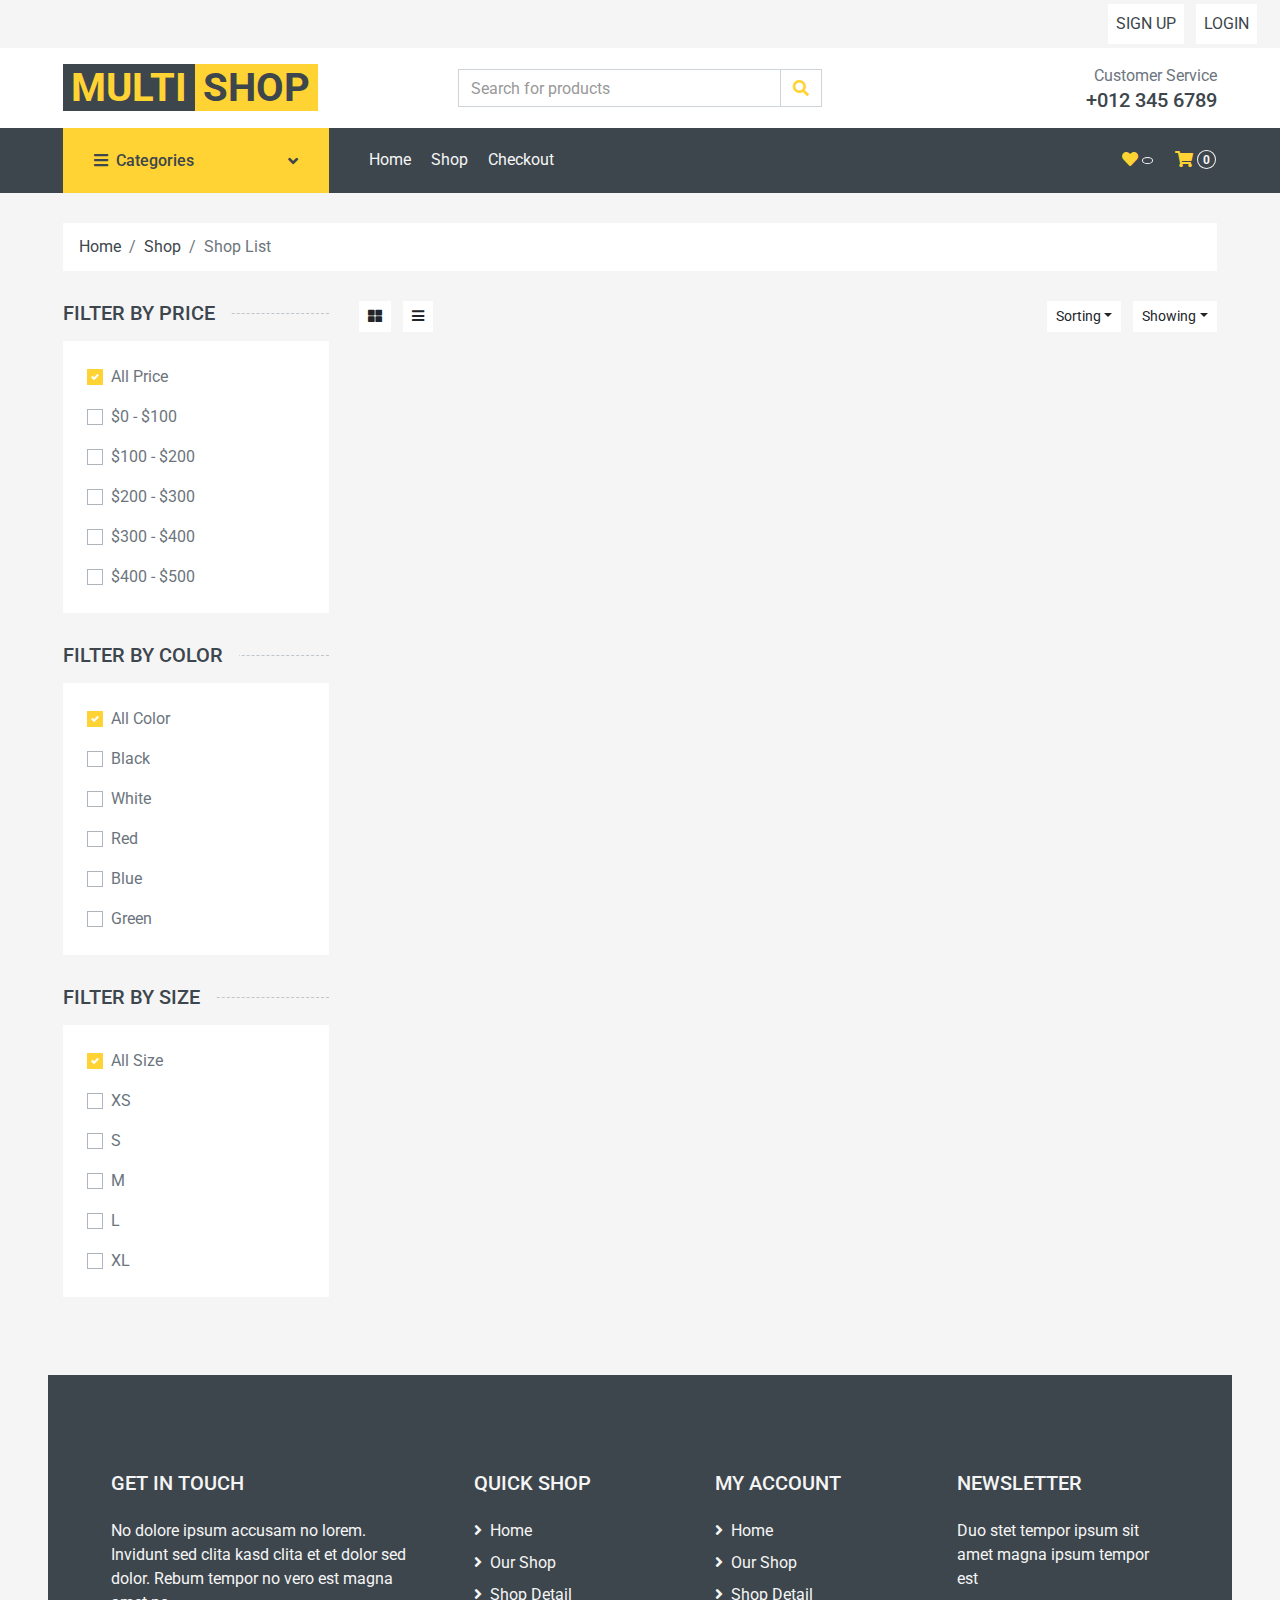
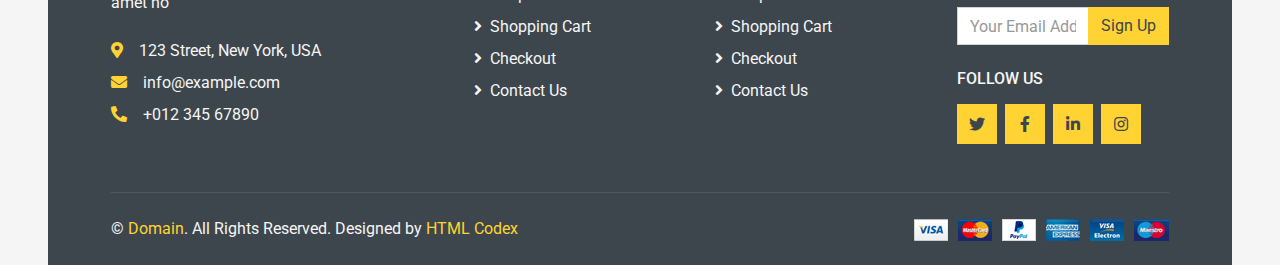
<file: shop.html>
<!DOCTYPE html>
<html lang="en">
  <head>
    <meta charset="utf-8" />
    <title>MultiShop - Online Shop Website Template</title>
    <meta content="width=device-width, initial-scale=1.0" name="viewport" />
    <meta content="Free HTML Templates" name="keywords" />
    <meta content="Free HTML Templates" name="description" />

    <!-- Favicon -->
    <link href="img/favicon.ico" rel="icon" />

    <!-- Google Web Fonts -->
    <link rel="preconnect" href="https://fonts.gstatic.com" />
    <link
      href="https://fonts.googleapis.com/css2?family=Roboto:wght@400;500;700&display=swap"
      rel="stylesheet"
    />

    <!-- Font Awesome -->
    <link
      href="https://cdnjs.cloudflare.com/ajax/libs/font-awesome/5.10.0/css/all.min.css"
      rel="stylesheet"
    />

    <!-- Libraries Stylesheet -->
    <link href="lib/animate/animate.min.css" rel="stylesheet" />
    <link href="lib/owlcarousel/assets/owl.carousel.min.css" rel="stylesheet" />

    <!-- Customized Bootstrap Stylesheet -->
    <link href="css/style.css" rel="stylesheet" />
  </head>

  <body>
    <!-- Topbar Start -->
    <div class="container-fluid">
     <div class="row bg-secondary py-1">
        <div class="col-lg-12 text-center text-lg-right">
            <div class="btn-group">   
              <a href="signup.html" class="text-uppercase bg-light text-dark p-2" type="button">Sign up</a>
            </div>
            <div class="btn-group mx-2">
              <a href="login.html" class="text-uppercase bg-light text-dark p-2" type="button">Login</a>
            </div>
        </div>
      </div>
    </div>
    <div class="container-fluid">
        <div
          class="row align-items-center bg-light py-3 px-xl-5 d-none d-lg-flex">
          <div class="col-lg-4">
            <a href="" class="text-decoration-none">
              <span class="h1 text-uppercase text-primary bg-dark px-2"
                >Multi</span
              >
              <span class="h1 text-uppercase text-dark bg-primary px-2 ml-n1"
                >Shop</span
              >
            </a>
          </div>
          <div class="col-lg-4 col-6 text-left">
            <form action="">
              <div class="input-group">
                <input
                  type="text"
                  class="form-control"
                  placeholder="Search for products"
                />
                <div class="input-group-append">
                  <span class="input-group-text bg-transparent text-primary">
                    <i class="fa fa-search"></i>
                  </span>
                </div>
              </div>
            </form>
          </div>
          <div class="col-lg-4 col-6 text-right">
            <p class="m-0">Customer Service</p>
            <h5 class="m-0">+012 345 6789</h5>
          </div>
        </div>
      </div>
    </div>
  
      <!-- Topbar End -->
  
      <!-- Navbar Start -->
      <div class="container-fluid bg-dark mb-30">
        <div class="row px-xl-5">
          <div class="col-lg-3 d-none d-lg-block">
            <a
              class="btn d-flex align-items-center justify-content-between bg-primary w-100"
              data-toggle="collapse"
              href="#navbar-vertical"
              style="height: 65px; padding: 0 30px"
            >
              <h6 class="text-dark m-0">
                <i class="fa fa-bars mr-2"></i>Categories
              </h6>
              <i class="fa fa-angle-down text-dark"></i>
            </a>
            <nav
              class="collapse position-absolute navbar navbar-vertical navbar-light align-items-start p-0 bg-light"
              id="navbar-vertical"
              style="width: calc(100% - 30px); z-index: 999"
            >
              <div class="navbar-nav w-100" id="categories-menu"></div>
            </nav>
          </div>
          <div class="col-lg-9">
            <nav
              class="navbar navbar-expand-lg bg-dark navbar-dark py-3 py-lg-0 px-0"
            >
              <a href="" class="text-decoration-none d-block d-lg-none">
                <span class="h1 text-uppercase text-dark bg-light px-2"
                  >Multi</span
                >
                <span class="h1 text-uppercase text-light bg-primary px-2 ml-n1"
                  >Shop</span
                >
              </a>
              <button
                type="button"
                class="navbar-toggler"
                data-toggle="collapse"
                data-target="#navbarCollapse"
              >
                <span class="navbar-toggler-icon"></span>
              </button>
              <div
                class="collapse navbar-collapse justify-content-between"
                id="navbarCollapse"
              >
                <div class="navbar-nav mr-auto py-0">
                  <a href="index.html" class="nav-item nav-link">Home</a>
                  <a href="shop.html" class="nav-item nav-link">Shop</a>
                  <a href="checkout.html" class="nav-item nav-link">Checkout</a>
                </div>
                <div class="navbar-nav ml-auto py-0 d-none d-lg-block">
                  <a href="" class="btn px-0">
                    <i class="fas fa-heart text-primary"></i>
                    <span
                      class="badge text-secondary border border-secondary rounded-circle"
                      style="padding-bottom: 2px"
                      ><span id="likesCounter">0</span></span
                    >
                  </a>
                  <a href="" class="btn px-0 ml-3">
                    <i class="fas fa-shopping-cart text-primary"></i>
                    <span
                      class="badge text-secondary border border-secondary rounded-circle"
                      style="padding-bottom: 2px"
                      ><span id="cartCounter">0</span></span
                    >
                  </a>
                </div>
              </div>
            </nav>
          </div>
        </div>
      </div>
      <!-- Navbar End -->
    <!-- Breadcrumb Start -->
    <div class="container-fluid">
        <div class="row px-xl-5">
            <div class="col-12">
                <nav class="breadcrumb bg-light mb-30">
                    <a class="breadcrumb-item text-dark" href="#">Home</a>
                    <a class="breadcrumb-item text-dark" href="#">Shop</a>
                    <span class="breadcrumb-item active">Shop List</span>
                </nav>
            </div>
        </div>
    </div>
    <!-- Breadcrumb End -->


    <!-- Shop Start -->
    <div class="container-fluid">
        <div class="row px-xl-5">
            <!-- Shop Sidebar Start -->
            <div class="col-lg-3 col-md-4">
                <!-- Price Start -->
                <h5 class="section-title position-relative text-uppercase mb-3"><span class="bg-secondary pr-3">Filter by price</span></h5>
                <div class="bg-light p-4 mb-30">
                    <form>
                        <div class="custom-control custom-checkbox d-flex align-items-center justify-content-between mb-3">
                            <input type="checkbox" class="custom-control-input" checked id="price-all">
                            <label class="custom-control-label" for="price-all">All Price</label>
                        </div>
                        <div class="custom-control custom-checkbox d-flex align-items-center justify-content-between mb-3">
                            <input type="checkbox" class="custom-control-input" id="price-1">
                            <label class="custom-control-label" for="price-1">$0 - $100</label>
                        </div>
                        <div class="custom-control custom-checkbox d-flex align-items-center justify-content-between mb-3">
                            <input type="checkbox" class="custom-control-input" id="price-2">
                            <label class="custom-control-label" for="price-2">$100 - $200</label>
                        </div>
                        <div class="custom-control custom-checkbox d-flex align-items-center justify-content-between mb-3">
                            <input type="checkbox" class="custom-control-input" id="price-3">
                            <label class="custom-control-label" for="price-3">$200 - $300</label>
                        </div>
                        <div class="custom-control custom-checkbox d-flex align-items-center justify-content-between mb-3">
                            <input type="checkbox" class="custom-control-input" id="price-4">
                            <label class="custom-control-label" for="price-4">$300 - $400</label>
                        </div>
                        <div class="custom-control custom-checkbox d-flex align-items-center justify-content-between">
                            <input type="checkbox" class="custom-control-input" id="price-5">
                            <label class="custom-control-label" for="price-5">$400 - $500</label>
                        </div>
                    </form>
                </div>
                <!-- Price End -->
                
                <!-- Color Start -->
                <h5 class="section-title position-relative text-uppercase mb-3"><span class="bg-secondary pr-3">Filter by color</span></h5>
                <div class="bg-light p-4 mb-30">
                    <form>
                        <div class="custom-control custom-checkbox d-flex align-items-center justify-content-between mb-3">
                            <input type="checkbox" class="custom-control-input" checked id="color-all">
                            <label class="custom-control-label" for="color-all">All Color</label>
                        </div>
                        <div class="custom-control custom-checkbox d-flex align-items-center justify-content-between mb-3">
                            <input type="checkbox" class="custom-control-input" id="color-1">
                            <label class="custom-control-label" for="color-1">Black</label>
                        </div>
                        <div class="custom-control custom-checkbox d-flex align-items-center justify-content-between mb-3">
                            <input type="checkbox" class="custom-control-input" id="color-2">
                            <label class="custom-control-label" for="color-2">White</label>
                        </div>
                        <div class="custom-control custom-checkbox d-flex align-items-center justify-content-between mb-3">
                            <input type="checkbox" class="custom-control-input" id="color-3">
                            <label class="custom-control-label" for="color-3">Red</label>
                        </div>
                        <div class="custom-control custom-checkbox d-flex align-items-center justify-content-between mb-3">
                            <input type="checkbox" class="custom-control-input" id="color-4">
                            <label class="custom-control-label" for="color-4">Blue</label>
                        </div>
                        <div class="custom-control custom-checkbox d-flex align-items-center justify-content-between">
                            <input type="checkbox" class="custom-control-input" id="color-5">
                            <label class="custom-control-label" for="color-5">Green</label>
                        </div>
                    </form>
                </div>
                <!-- Color End -->

                <!-- Size Start -->
                <h5 class="section-title position-relative text-uppercase mb-3"><span class="bg-secondary pr-3">Filter by size</span></h5>
                <div class="bg-light p-4 mb-30">
                    <form>
                        <div class="custom-control custom-checkbox d-flex align-items-center justify-content-between mb-3">
                            <input type="checkbox" class="custom-control-input" checked id="size-all">
                            <label class="custom-control-label" for="size-all">All Size</label>
                        </div>
                        <div class="custom-control custom-checkbox d-flex align-items-center justify-content-between mb-3" >
                            <input type="checkbox" class="custom-control-input" id="size-1">
                            <label class="custom-control-label" for="size-1">XS</label>
                        </div>
                        <div class="custom-control custom-checkbox d-flex align-items-center justify-content-between mb-3">
                            <input type="checkbox" class="custom-control-input" id="size-2">
                            <label class="custom-control-label" for="size-2">S</label>
                        </div>
                        <div class="custom-control custom-checkbox d-flex align-items-center justify-content-between mb-3">
                            <input type="checkbox" class="custom-control-input" id="size-3">
                            <label class="custom-control-label" for="size-3">M</label>
                        </div>
                        <div class="custom-control custom-checkbox d-flex align-items-center justify-content-between mb-3">
                            <input type="checkbox" class="custom-control-input" id="size-4">
                            <label class="custom-control-label" for="size-4">L</label>
                        </div>
                        <div class="custom-control custom-checkbox d-flex align-items-center justify-content-between">
                            <input type="checkbox" class="custom-control-input" id="size-5">
                            <label class="custom-control-label" for="size-5">XL</label>
                        </div>
                    </form>
                </div>
                <!-- Size End -->
            </div>
            <!-- Shop Sidebar End -->


            <!-- Shop Product Start -->
            <div class="col-lg-9 col-md-8">
                <div class="row pb-3">
                    <div class="col-12 pb-1">
                        <div class="d-flex align-items-center justify-content-between mb-4">
                            <div>
                                <button class="btn btn-sm btn-light"><i class="fa fa-th-large"></i></button>
                                <button class="btn btn-sm btn-light ml-2"><i class="fa fa-bars"></i></button>
                            </div>
                            <div class="ml-2">
                                <div class="btn-group">
                                    <button type="button" class="btn btn-sm btn-light dropdown-toggle" data-toggle="dropdown">Sorting</button>
                                    <div class="dropdown-menu dropdown-menu-right">
                                        <a class="dropdown-item" id="sort-price" href="#" >Price</a>
                                        <a class="dropdown-item" id="sort-Popularity" href="#">Popularity</a>
                                        <a class="dropdown-item" id="sort-rating" href="#">Best Rating</a>
                                    </div>
                                </div>
                                <div class="btn-group ml-2">
                                    <button type="button" class="btn btn-sm btn-light dropdown-toggle" data-toggle="dropdown">Showing</button>
                                    <div class="dropdown-menu dropdown-menu-right">
                                        <a class="dropdown-item" href="#">9</a>
                                        <a class="dropdown-item" href="#">18</a>
                                        <a class="dropdown-item" href="#">27</a>
                                    </div>
                                </div>
                            </div>
                        </div>
                    </div>
                   <div id="products" class="row">      
                </div>
           </div>
      </div>
    <!-- Shop End -->


    <!-- Footer Start -->
    <div class="container-fluid bg-dark text-secondary mt-5 pt-5">
        <div class="row px-xl-5 pt-5">
            <div class="col-lg-4 col-md-12 mb-5 pr-3 pr-xl-5">
                <h5 class="text-secondary text-uppercase mb-4">Get In Touch</h5>
                <p class="mb-4">No dolore ipsum accusam no lorem. Invidunt sed clita kasd clita et et dolor sed dolor. Rebum tempor no vero est magna amet no</p>
                <p class="mb-2"><i class="fa fa-map-marker-alt text-primary mr-3"></i>123 Street, New York, USA</p>
                <p class="mb-2"><i class="fa fa-envelope text-primary mr-3"></i>info@example.com</p>
                <p class="mb-0"><i class="fa fa-phone-alt text-primary mr-3"></i>+012 345 67890</p>
            </div>
            <div class="col-lg-8 col-md-12">
                <div class="row">
                    <div class="col-md-4 mb-5">
                        <h5 class="text-secondary text-uppercase mb-4">Quick Shop</h5>
                        <div class="d-flex flex-column justify-content-start">
                            <a class="text-secondary mb-2" href="#"><i class="fa fa-angle-right mr-2"></i>Home</a>
                            <a class="text-secondary mb-2" href="#"><i class="fa fa-angle-right mr-2"></i>Our Shop</a>
                            <a class="text-secondary mb-2" href="#"><i class="fa fa-angle-right mr-2"></i>Shop Detail</a>
                            <a class="text-secondary mb-2" href="#"><i class="fa fa-angle-right mr-2"></i>Shopping Cart</a>
                            <a class="text-secondary mb-2" href="#"><i class="fa fa-angle-right mr-2"></i>Checkout</a>
                            <a class="text-secondary" href="#"><i class="fa fa-angle-right mr-2"></i>Contact Us</a>
                        </div>
                    </div>
                    <div class="col-md-4 mb-5">
                        <h5 class="text-secondary text-uppercase mb-4">My Account</h5>
                        <div class="d-flex flex-column justify-content-start">
                            <a class="text-secondary mb-2" href="#"><i class="fa fa-angle-right mr-2"></i>Home</a>
                            <a class="text-secondary mb-2" href="#"><i class="fa fa-angle-right mr-2"></i>Our Shop</a>
                            <a class="text-secondary mb-2" href="#"><i class="fa fa-angle-right mr-2"></i>Shop Detail</a>
                            <a class="text-secondary mb-2" href="#"><i class="fa fa-angle-right mr-2"></i>Shopping Cart</a>
                            <a class="text-secondary mb-2" href="#"><i class="fa fa-angle-right mr-2"></i>Checkout</a>
                            <a class="text-secondary" href="#"><i class="fa fa-angle-right mr-2"></i>Contact Us</a>
                        </div>
                    </div>
                    <div class="col-md-4 mb-5">
                        <h5 class="text-secondary text-uppercase mb-4">Newsletter</h5>
                        <p>Duo stet tempor ipsum sit amet magna ipsum tempor est</p>
                        <form action="">
                            <div class="input-group">
                                <input type="text" class="form-control" placeholder="Your Email Address">
                                <div class="input-group-append">
                                    <button class="btn btn-primary">Sign Up</button>
                                </div>
                            </div>
                        </form>
                        <h6 class="text-secondary text-uppercase mt-4 mb-3">Follow Us</h6>
                        <div class="d-flex">
                            <a class="btn btn-primary btn-square mr-2" href="#"><i class="fab fa-twitter"></i></a>
                            <a class="btn btn-primary btn-square mr-2" href="#"><i class="fab fa-facebook-f"></i></a>
                            <a class="btn btn-primary btn-square mr-2" href="#"><i class="fab fa-linkedin-in"></i></a>
                            <a class="btn btn-primary btn-square" href="#"><i class="fab fa-instagram"></i></a>
                        </div>
                    </div>
                </div>
            </div>
        </div>
        <div class="row border-top mx-xl-5 py-4" style="border-color: rgba(256, 256, 256, .1) !important;">
            <div class="col-md-6 px-xl-0">
                <p class="mb-md-0 text-center text-md-left text-secondary">
                    &copy; <a class="text-primary" href="#">Domain</a>. All Rights Reserved. Designed
                    by
                    <a class="text-primary" href="https://htmlcodex.com">HTML Codex</a>
                </p>
            </div>
            <div class="col-md-6 px-xl-0 text-center text-md-right">
                <img class="img-fluid" src="img/payments.png" alt="">
            </div>
        </div>
    </div>
    <!-- Footer End -->


    <!-- Back to Top -->
    <a href="#" class="btn btn-primary back-to-top"><i class="fa fa-angle-double-up"></i></a>


    <!-- JavaScript Libraries -->
    <script src="https://code.jquery.com/jquery-3.4.1.min.js"></script>
    <script src="https://stackpath.bootstrapcdn.com/bootstrap/4.4.1/js/bootstrap.bundle.min.js"></script>
    <script src="lib/easing/easing.min.js"></script>
    <script src="lib/owlcarousel/owl.carousel.min.js"></script>

    <!-- Template Javascript -->
    <script src="js/main.js"></script>
    <script src="js/shop.js"></script>
</body>

</html>
</file>
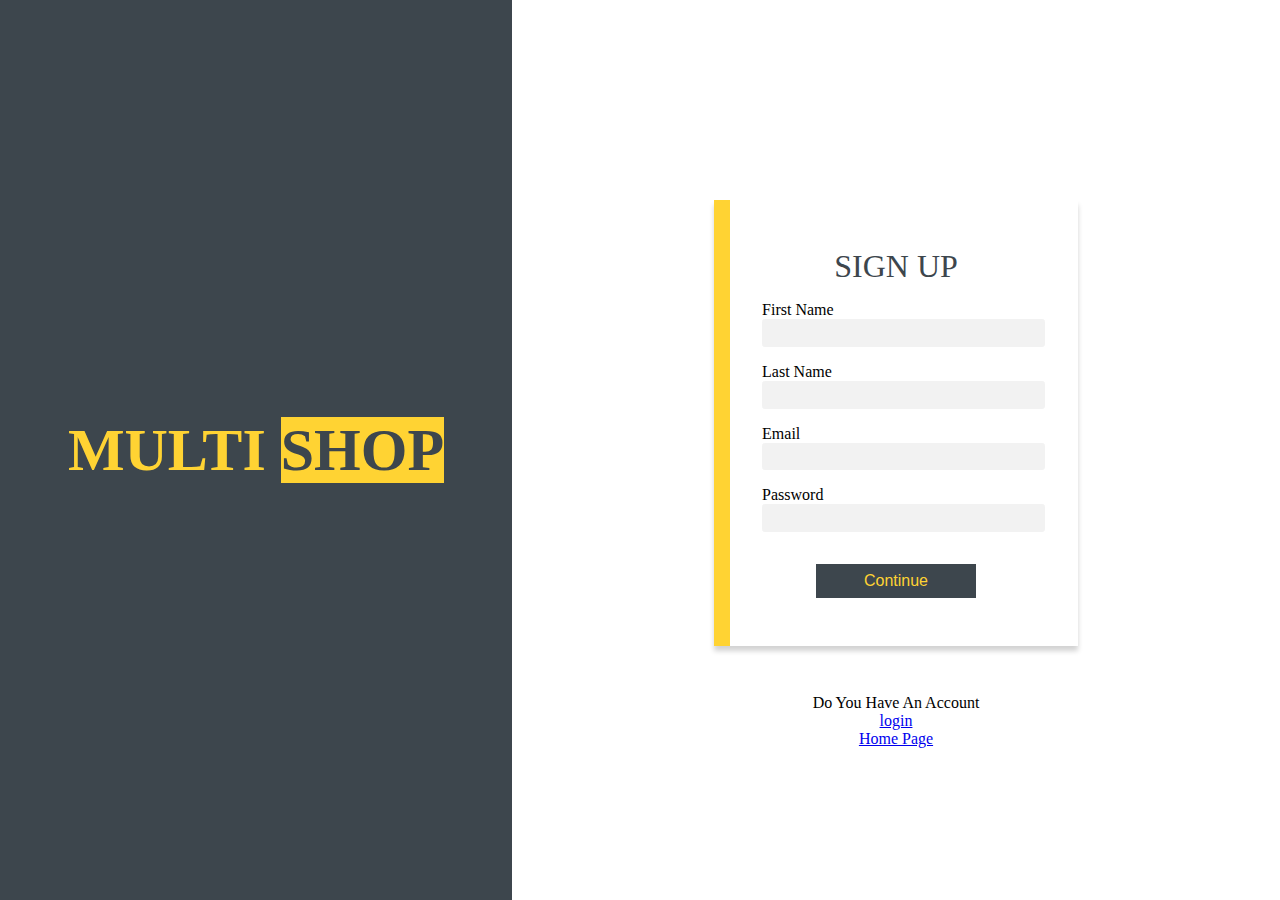
<file: signup.html>
<!DOCTYPE html>
<html lang="en">
<head>
    <meta charset="UTF-8">
    <meta http-equiv="X-UA-Compatible" content="IE=edge">
    <meta name="viewport" content="width=device-width, initial-scale=1.0">
    <link
      href="https://cdnjs.cloudflare.com/ajax/libs/font-awesome/5.10.0/css/all.min.css"
      rel="stylesheet"
    />
  <link rel="stylesheet" href="css/styleForm.css">
</head>
<body>
  <div class="left">
    <a class="nameBrand"><h3>MULTI <span>SHOP</span></h3></a>
  </div>
  <div class="right">
    <form id="myForm">
      <div class="formHeader">
        <p>SIGN UP</p>
      </div>
      <label for="firstName">
        First Name
        <input type="text" name="First Name" id="firstName" onfocusout="validatefirstName()">
        <p class="helper-text"></p>
      </label>
      <label for="lastName">
        Last Name
        <input type="text" name="Last Name" id="lastName" onfocusout="validatelastName()">
        <p class="helper-text"></p>
      </label>
      <label for="email">
        Email
      <input type="email" name="Email"  id="email" onfocusout="validateEmail()">
      <p class="helper-text"></p>

    </label>
      <label for="password">
        Password
        <input type="password" name="Password" id="password" onfocusout="validatePassword()">
        <p class="helper-text"></p>
      </label>
      <button  type="button" onclick="singup()">Continue</button>
    </form>
    <div class="formClick">
      <p>Do You Have An Account</p>
      <a href="login.html">login</a>
    </div>
    <a href="index.html">Home Page</a>
  </div>
  <script src="js/validations.js"></script>
  <script src="js/signup.js"></script>

</body>
</html>
</file>
<file: css/styleForm.css>
* {
  margin: 0;
  padding: 0;
}
body{
  display: flex;
  height: 100vh;
  --font-family-sans-serif: "Roboto", sans-serif;
  --font-family-monospace: SFMono-Regular, Menlo, Monaco, Consolas, "Liberation Mono", "Courier New", monospace;

}
.left{
  width: 40%;  
  background-color: #3D464D;
  text-align: center;
  display: flex;
  align-items: center;
  justify-content: center;
}

.right{
  width: 60%;
  display: flex;
  flex-direction: column;
  align-items: center;
  justify-content: center;
}
.nameBrand h3{
  color: #FFD333;
  font-size: 60px;
}
.nameBrand h3 span{
background-color: #FFD333;
color: #3D464D;
}
form {
  position: relative;
  max-width: 26em;
  background-color: white;
  display: flex;
  align-items: center;
  flex-direction: column;
  box-shadow: 0 5px 5px lightgrey;
  margin: 3em ;
  padding: 3em ;
  box-sizing: border-box;
}
form:after {
  position: absolute;
  width: 1em;
  height: 100%;
  top: 0;
  left: 0;
  content: '';
  background: #FFD333;
}

input {
  width: 100%;
  padding: .4em .5em;
  background-color: #F2F2F2;
  border: 1px solid #F2F2F2;
  border-radius: .2em;
}
input:focus {
  outline: none;
  border: 1px solid #FFD333;
}
label {
  width: 100%;
  margin-top: 1em;
  font-size: 1em;
}
button {
  padding: .5em 3em;
  background-color: #3D464D;
  color:  #FFD333;
  margin-top: 2em;
  font-weight: 400;
  font-size: 1em;
  border: none;

  cursor: pointer;
}
.formHeader {
  color: #3D464D;
  font-size: 2em;
}
.formClick{
  text-align: center;
}
</file>
<file: css/style.css>
/******* Bootstrap Theming ********/
/*!
 * Bootstrap v4.5.3 (https://getbootstrap.com/)
 * Copyright 2011-2020 The Bootstrap Authors
 * Copyright 2011-2020 Twitter, Inc.
 * Licensed under MIT (https://github.com/twbs/bootstrap/blob/main/LICENSE)
 */
:root {
  --blue: #007bff;
  --indigo: #6610f2;
  --purple: #6f42c1;
  --pink: #e83e8c;
  --red: #dc3545;
  --orange: #fd7e14;
  --yellow: #ffc107;
  --green: #28a745;
  --teal: #20c997;
  --cyan: #17a2b8;
  --white: #fff;
  --gray: #6c757d;
  --gray-dark: #343a40;
  --primary: #FFD333;
  --secondary: #F5F5F5;
  --success: #28a745;
  --info: #17a2b8;
  --warning: #ffc107;
  --danger: #dc3545;
  --light: #FFFFFF;
  --dark: #3D464D;
  --breakpoint-xs: 0;
  --breakpoint-sm: 576px;
  --breakpoint-md: 768px;
  --breakpoint-lg: 992px;
  --breakpoint-xl: 1200px;
  --font-family-sans-serif: "Roboto", sans-serif;
  --font-family-monospace: SFMono-Regular, Menlo, Monaco, Consolas, "Liberation Mono", "Courier New", monospace;
}

*,
*::before,
*::after {
  box-sizing: border-box;
}

html {
  font-family: sans-serif;
  line-height: 1.15;
  -webkit-text-size-adjust: 100%;
  -webkit-tap-highlight-color: rgba(0, 0, 0, 0);
}

article, aside, figcaption, figure, footer, header, hgroup, main, nav, section {
  display: block;
}

body {
  margin: 0;
  font-family: "Roboto", sans-serif;
  font-size: 1rem;
  font-weight: 400;
  line-height: 1.5;
  color: #6C757D;
  text-align: left;
  background-color: #F5F5F5;
}

[tabindex="-1"]:focus:not(:focus-visible) {
  outline: 0 !important;
}

hr {
  box-sizing: content-box;
  height: 0;
  overflow: visible;
}

h1, h2, h3, h4, h5, h6 {
  margin-top: 0;
  margin-bottom: 0.5rem;
}

p {
  margin-top: 0;
  margin-bottom: 1rem;
}

abbr[title],
abbr[data-original-title] {
  text-decoration: underline;
  text-decoration: underline dotted;
  cursor: help;
  border-bottom: 0;
  text-decoration-skip-ink: none;
}

address {
  margin-bottom: 1rem;
  font-style: normal;
  line-height: inherit;
}

ol,
ul,
dl {
  margin-top: 0;
  margin-bottom: 1rem;
}

ol ol,
ul ul,
ol ul,
ul ol {
  margin-bottom: 0;
}

dt {
  font-weight: 700;
}

dd {
  margin-bottom: .5rem;
  margin-left: 0;
}

blockquote {
  margin: 0 0 1rem;
}

b,
strong {
  font-weight: bolder;
}

small {
  font-size: 80%;
}

sub,
sup {
  position: relative;
  font-size: 75%;
  line-height: 0;
  vertical-align: baseline;
}

sub {
  bottom: -.25em;
}

sup {
  top: -.5em;
}

a {
  color: #FFD333;
  text-decoration: none;
  background-color: transparent;
}

a:hover {
  color: #e6b400;
  text-decoration: underline;
}

a:not([href]):not([class]) {
  color: inherit;
  text-decoration: none;
}

a:not([href]):not([class]):hover {
  color: inherit;
  text-decoration: none;
}

pre,
code,
kbd,
samp {
  font-family: SFMono-Regular, Menlo, Monaco, Consolas, "Liberation Mono", "Courier New", monospace;
  font-size: 1em;
}

pre {
  margin-top: 0;
  margin-bottom: 1rem;
  overflow: auto;
  -ms-overflow-style: scrollbar;
}

figure {
  margin: 0 0 1rem;
}

img {
  vertical-align: middle;
  border-style: none;
}

svg {
  overflow: hidden;
  vertical-align: middle;
}

table {
  border-collapse: collapse;
}

caption {
  padding-top: 0.75rem;
  padding-bottom: 0.75rem;
  color: #6c757d;
  text-align: left;
  caption-side: bottom;
}

th {
  text-align: inherit;
  text-align: -webkit-match-parent;
}

label {
  display: inline-block;
  margin-bottom: 0.5rem;
}

button {
  border-radius: 0;
}

button:focus {
  outline: 1px dotted;
  outline: 5px auto -webkit-focus-ring-color;
}

input,
button,
select,
optgroup,
textarea {
  margin: 0;
  font-family: inherit;
  font-size: inherit;
  line-height: inherit;
}

button,
input {
  overflow: visible;
}

button,
select {
  text-transform: none;
}

[role="button"] {
  cursor: pointer;
}

select {
  word-wrap: normal;
}

button,
[type="button"],
[type="reset"],
[type="submit"] {
  -webkit-appearance: button;
}

button:not(:disabled),
[type="button"]:not(:disabled),
[type="reset"]:not(:disabled),
[type="submit"]:not(:disabled) {
  cursor: pointer;
}

button::-moz-focus-inner,
[type="button"]::-moz-focus-inner,
[type="reset"]::-moz-focus-inner,
[type="submit"]::-moz-focus-inner {
  padding: 0;
  border-style: none;
}

input[type="radio"],
input[type="checkbox"] {
  box-sizing: border-box;
  padding: 0;
}

textarea {
  overflow: auto;
  resize: vertical;
}

fieldset {
  min-width: 0;
  padding: 0;
  margin: 0;
  border: 0;
}

legend {
  display: block;
  width: 100%;
  max-width: 100%;
  padding: 0;
  margin-bottom: .5rem;
  font-size: 1.5rem;
  line-height: inherit;
  color: inherit;
  white-space: normal;
}

@media (max-width: 1200px) {
  legend {
    font-size: calc(1.275rem + 0.3vw) ;
  }
}

progress {
  vertical-align: baseline;
}

[type="number"]::-webkit-inner-spin-button,
[type="number"]::-webkit-outer-spin-button {
  height: auto;
}

[type="search"] {
  outline-offset: -2px;
  -webkit-appearance: none;
}

[type="search"]::-webkit-search-decoration {
  -webkit-appearance: none;
}

::-webkit-file-upload-button {
  font: inherit;
  -webkit-appearance: button;
}

output {
  display: inline-block;
}

summary {
  display: list-item;
  cursor: pointer;
}

template {
  display: none;
}

[hidden] {
  display: none !important;
}

h1, h2, h3, h4, h5, h6,
.h1, .h2, .h3, .h4, .h5, .h6 {
  margin-bottom: 0.5rem;
  font-weight: 500;
  line-height: 1.2;
  color: #3D464D;
}

h1, .h1 {
  font-size: 2.5rem;
}

@media (max-width: 1200px) {
  h1, .h1 {
    font-size: calc(1.375rem + 1.5vw) ;
  }
}

h2, .h2 {
  font-size: 2rem;
}

@media (max-width: 1200px) {
  h2, .h2 {
    font-size: calc(1.325rem + 0.9vw) ;
  }
}

h3, .h3 {
  font-size: 1.75rem;
}

@media (max-width: 1200px) {
  h3, .h3 {
    font-size: calc(1.3rem + 0.6vw) ;
  }
}

h4, .h4 {
  font-size: 1.5rem;
}

@media (max-width: 1200px) {
  h4, .h4 {
    font-size: calc(1.275rem + 0.3vw) ;
  }
}

h5, .h5 {
  font-size: 1.25rem;
}

h6, .h6 {
  font-size: 1rem;
}

.lead {
  font-size: 1.25rem;
  font-weight: 300;
}

.display-1 {
  font-size: 6rem;
  font-weight: 300;
  line-height: 1.2;
}

@media (max-width: 1200px) {
  .display-1 {
    font-size: calc(1.725rem + 5.7vw) ;
  }
}

.display-2 {
  font-size: 5.5rem;
  font-weight: 300;
  line-height: 1.2;
}

@media (max-width: 1200px) {
  .display-2 {
    font-size: calc(1.675rem + 5.1vw) ;
  }
}

.display-3 {
  font-size: 4.5rem;
  font-weight: 300;
  line-height: 1.2;
}

@media (max-width: 1200px) {
  .display-3 {
    font-size: calc(1.575rem + 3.9vw) ;
  }
}

.display-4 {
  font-size: 3.5rem;
  font-weight: 300;
  line-height: 1.2;
}

@media (max-width: 1200px) {
  .display-4 {
    font-size: calc(1.475rem + 2.7vw) ;
  }
}

hr {
  margin-top: 1rem;
  margin-bottom: 1rem;
  border: 0;
  border-top: 1px solid rgba(0, 0, 0, 0.1);
}

small,
.small {
  font-size: 80%;
  font-weight: 400;
}

mark,
.mark {
  padding: 0.2em;
  background-color: #fcf8e3;
}

.list-unstyled {
  padding-left: 0;
  list-style: none;
}

.list-inline {
  padding-left: 0;
  list-style: none;
}

.list-inline-item {
  display: inline-block;
}

.list-inline-item:not(:last-child) {
  margin-right: 0.5rem;
}

.initialism {
  font-size: 90%;
  text-transform: uppercase;
}

.blockquote {
  margin-bottom: 1rem;
  font-size: 1.25rem;
}

.blockquote-footer {
  display: block;
  font-size: 80%;
  color: #6c757d;
}

.blockquote-footer::before {
  content: "\2014\00A0";
}

.img-fluid {
  max-width: 100%;
  height: auto;
}

.img-thumbnail {
  padding: 0.25rem;
  background-color: #F5F5F5;
  border: 1px solid #dee2e6;
  max-width: 100%;
  height: auto;
}

.figure {
  display: inline-block;
}

.figure-img {
  margin-bottom: 0.5rem;
  line-height: 1;
}

.figure-caption {
  font-size: 90%;
  color: #6c757d;
}

code {
  font-size: 87.5%;
  color: #e83e8c;
  word-wrap: break-word;
}

a > code {
  color: inherit;
}

kbd {
  padding: 0.2rem 0.4rem;
  font-size: 87.5%;
  color: #fff;
  background-color: #212529;
}

kbd kbd {
  padding: 0;
  font-size: 100%;
  font-weight: 700;
}

pre {
  display: block;
  font-size: 87.5%;
  color: #212529;
}

pre code {
  font-size: inherit;
  color: inherit;
  word-break: normal;
}

.pre-scrollable {
  max-height: 340px;
  overflow-y: scroll;
}

.container,
.container-fluid,
.container-sm,
.container-md,
.container-lg,
.container-xl {
  width: 100%;
  padding-right: 15px;
  padding-left: 15px;
  margin-right: auto;
  margin-left: auto;
}

@media (min-width: 576px) {
  .container, .container-sm {
    max-width: 540px;
  }
}

@media (min-width: 768px) {
  .container, .container-sm, .container-md {
    max-width: 720px;
  }
}

@media (min-width: 992px) {
  .container, .container-sm, .container-md, .container-lg {
    max-width: 960px;
  }
}

@media (min-width: 1200px) {
  .container, .container-sm, .container-md, .container-lg, .container-xl {
    max-width: 1140px;
  }
}

.row {
  display: flex;
  flex-wrap: wrap;
  margin-right: -15px;
  margin-left: -15px;
}

.no-gutters {
  margin-right: 0;
  margin-left: 0;
}

.no-gutters > .col,
.no-gutters > [class*="col-"] {
  padding-right: 0;
  padding-left: 0;
}

.col-1, .col-2, .col-3, .col-4, .col-5, .col-6, .col-7, .col-8, .col-9, .col-10, .col-11, .col-12, .col,
.col-auto, .col-sm-1, .col-sm-2, .col-sm-3, .col-sm-4, .col-sm-5, .col-sm-6, .col-sm-7, .col-sm-8, .col-sm-9, .col-sm-10, .col-sm-11, .col-sm-12, .col-sm,
.col-sm-auto, .col-md-1, .col-md-2, .col-md-3, .col-md-4, .col-md-5, .col-md-6, .col-md-7, .col-md-8, .col-md-9, .col-md-10, .col-md-11, .col-md-12, .col-md,
.col-md-auto, .col-lg-1, .col-lg-2, .col-lg-3, .col-lg-4, .col-lg-5, .col-lg-6, .col-lg-7, .col-lg-8, .col-lg-9, .col-lg-10, .col-lg-11, .col-lg-12, .col-lg,
.col-lg-auto, .col-xl-1, .col-xl-2, .col-xl-3, .col-xl-4, .col-xl-5, .col-xl-6, .col-xl-7, .col-xl-8, .col-xl-9, .col-xl-10, .col-xl-11, .col-xl-12, .col-xl,
.col-xl-auto {
  position: relative;
  width: 100%;
  padding-right: 15px;
  padding-left: 15px;
}

.col {
  flex-basis: 0;
  flex-grow: 1;
  max-width: 100%;
}

.row-cols-1 > * {
  flex: 0 0 100%;
  max-width: 100%;
}

.row-cols-2 > * {
  flex: 0 0 50%;
  max-width: 50%;
}

.row-cols-3 > * {
  flex: 0 0 33.33333%;
  max-width: 33.33333%;
}

.row-cols-4 > * {
  flex: 0 0 25%;
  max-width: 25%;
}

.row-cols-5 > * {
  flex: 0 0 20%;
  max-width: 20%;
}

.row-cols-6 > * {
  flex: 0 0 16.66667%;
  max-width: 16.66667%;
}

.col-auto {
  flex: 0 0 auto;
  width: auto;
  max-width: 100%;
}

.col-1 {
  flex: 0 0 8.33333%;
  max-width: 8.33333%;
}

.col-2 {
  flex: 0 0 16.66667%;
  max-width: 16.66667%;
}

.col-3 {
  flex: 0 0 25%;
  max-width: 25%;
}

.col-4 {
  flex: 0 0 33.33333%;
  max-width: 33.33333%;
}

.col-5 {
  flex: 0 0 41.66667%;
  max-width: 41.66667%;
}

.col-6 {
  flex: 0 0 50%;
  max-width: 50%;
}

.col-7 {
  flex: 0 0 58.33333%;
  max-width: 58.33333%;
}

.col-8 {
  flex: 0 0 66.66667%;
  max-width: 66.66667%;
}

.col-9 {
  flex: 0 0 75%;
  max-width: 75%;
}

.col-10 {
  flex: 0 0 83.33333%;
  max-width: 83.33333%;
}

.col-11 {
  flex: 0 0 91.66667%;
  max-width: 91.66667%;
}

.col-12 {
  flex: 0 0 100%;
  max-width: 100%;
}

.order-first {
  order: -1;
}

.order-last {
  order: 13;
}

.order-0 {
  order: 0;
}

.order-1 {
  order: 1;
}

.order-2 {
  order: 2;
}

.order-3 {
  order: 3;
}

.order-4 {
  order: 4;
}

.order-5 {
  order: 5;
}

.order-6 {
  order: 6;
}

.order-7 {
  order: 7;
}

.order-8 {
  order: 8;
}

.order-9 {
  order: 9;
}

.order-10 {
  order: 10;
}

.order-11 {
  order: 11;
}

.order-12 {
  order: 12;
}

.offset-1 {
  margin-left: 8.33333%;
}

.offset-2 {
  margin-left: 16.66667%;
}

.offset-3 {
  margin-left: 25%;
}

.offset-4 {
  margin-left: 33.33333%;
}

.offset-5 {
  margin-left: 41.66667%;
}

.offset-6 {
  margin-left: 50%;
}

.offset-7 {
  margin-left: 58.33333%;
}

.offset-8 {
  margin-left: 66.66667%;
}

.offset-9 {
  margin-left: 75%;
}

.offset-10 {
  margin-left: 83.33333%;
}

.offset-11 {
  margin-left: 91.66667%;
}

@media (min-width: 576px) {
  .col-sm {
    flex-basis: 0;
    flex-grow: 1;
    max-width: 100%;
  }
  .row-cols-sm-1 > * {
    flex: 0 0 100%;
    max-width: 100%;
  }
  .row-cols-sm-2 > * {
    flex: 0 0 50%;
    max-width: 50%;
  }
  .row-cols-sm-3 > * {
    flex: 0 0 33.33333%;
    max-width: 33.33333%;
  }
  .row-cols-sm-4 > * {
    flex: 0 0 25%;
    max-width: 25%;
  }
  .row-cols-sm-5 > * {
    flex: 0 0 20%;
    max-width: 20%;
  }
  .row-cols-sm-6 > * {
    flex: 0 0 16.66667%;
    max-width: 16.66667%;
  }
  .col-sm-auto {
    flex: 0 0 auto;
    width: auto;
    max-width: 100%;
  }
  .col-sm-1 {
    flex: 0 0 8.33333%;
    max-width: 8.33333%;
  }
  .col-sm-2 {
    flex: 0 0 16.66667%;
    max-width: 16.66667%;
  }
  .col-sm-3 {
    flex: 0 0 25%;
    max-width: 25%;
  }
  .col-sm-4 {
    flex: 0 0 33.33333%;
    max-width: 33.33333%;
  }
  .col-sm-5 {
    flex: 0 0 41.66667%;
    max-width: 41.66667%;
  }
  .col-sm-6 {
    flex: 0 0 50%;
    max-width: 50%;
  }
  .col-sm-7 {
    flex: 0 0 58.33333%;
    max-width: 58.33333%;
  }
  .col-sm-8 {
    flex: 0 0 66.66667%;
    max-width: 66.66667%;
  }
  .col-sm-9 {
    flex: 0 0 75%;
    max-width: 75%;
  }
  .col-sm-10 {
    flex: 0 0 83.33333%;
    max-width: 83.33333%;
  }
  .col-sm-11 {
    flex: 0 0 91.66667%;
    max-width: 91.66667%;
  }
  .col-sm-12 {
    flex: 0 0 100%;
    max-width: 100%;
  }
  .order-sm-first {
    order: -1;
  }
  .order-sm-last {
    order: 13;
  }
  .order-sm-0 {
    order: 0;
  }
  .order-sm-1 {
    order: 1;
  }
  .order-sm-2 {
    order: 2;
  }
  .order-sm-3 {
    order: 3;
  }
  .order-sm-4 {
    order: 4;
  }
  .order-sm-5 {
    order: 5;
  }
  .order-sm-6 {
    order: 6;
  }
  .order-sm-7 {
    order: 7;
  }
  .order-sm-8 {
    order: 8;
  }
  .order-sm-9 {
    order: 9;
  }
  .order-sm-10 {
    order: 10;
  }
  .order-sm-11 {
    order: 11;
  }
  .order-sm-12 {
    order: 12;
  }
  .offset-sm-0 {
    margin-left: 0;
  }
  .offset-sm-1 {
    margin-left: 8.33333%;
  }
  .offset-sm-2 {
    margin-left: 16.66667%;
  }
  .offset-sm-3 {
    margin-left: 25%;
  }
  .offset-sm-4 {
    margin-left: 33.33333%;
  }
  .offset-sm-5 {
    margin-left: 41.66667%;
  }
  .offset-sm-6 {
    margin-left: 50%;
  }
  .offset-sm-7 {
    margin-left: 58.33333%;
  }
  .offset-sm-8 {
    margin-left: 66.66667%;
  }
  .offset-sm-9 {
    margin-left: 75%;
  }
  .offset-sm-10 {
    margin-left: 83.33333%;
  }
  .offset-sm-11 {
    margin-left: 91.66667%;
  }
}

@media (min-width: 768px) {
  .col-md {
    flex-basis: 0;
    flex-grow: 1;
    max-width: 100%;
  }
  .row-cols-md-1 > * {
    flex: 0 0 100%;
    max-width: 100%;
  }
  .row-cols-md-2 > * {
    flex: 0 0 50%;
    max-width: 50%;
  }
  .row-cols-md-3 > * {
    flex: 0 0 33.33333%;
    max-width: 33.33333%;
  }
  .row-cols-md-4 > * {
    flex: 0 0 25%;
    max-width: 25%;
  }
  .row-cols-md-5 > * {
    flex: 0 0 20%;
    max-width: 20%;
  }
  .row-cols-md-6 > * {
    flex: 0 0 16.66667%;
    max-width: 16.66667%;
  }
  .col-md-auto {
    flex: 0 0 auto;
    width: auto;
    max-width: 100%;
  }
  .col-md-1 {
    flex: 0 0 8.33333%;
    max-width: 8.33333%;
  }
  .col-md-2 {
    flex: 0 0 16.66667%;
    max-width: 16.66667%;
  }
  .col-md-3 {
    flex: 0 0 25%;
    max-width: 25%;
  }
  .col-md-4 {
    flex: 0 0 33.33333%;
    max-width: 33.33333%;
  }
  .col-md-5 {
    flex: 0 0 41.66667%;
    max-width: 41.66667%;
  }
  .col-md-6 {
    flex: 0 0 50%;
    max-width: 50%;
  }
  .col-md-7 {
    flex: 0 0 58.33333%;
    max-width: 58.33333%;
  }
  .col-md-8 {
    flex: 0 0 66.66667%;
    max-width: 66.66667%;
  }
  .col-md-9 {
    flex: 0 0 75%;
    max-width: 75%;
  }
  .col-md-10 {
    flex: 0 0 83.33333%;
    max-width: 83.33333%;
  }
  .col-md-11 {
    flex: 0 0 91.66667%;
    max-width: 91.66667%;
  }
  .col-md-12 {
    flex: 0 0 100%;
    max-width: 100%;
  }
  .order-md-first {
    order: -1;
  }
  .order-md-last {
    order: 13;
  }
  .order-md-0 {
    order: 0;
  }
  .order-md-1 {
    order: 1;
  }
  .order-md-2 {
    order: 2;
  }
  .order-md-3 {
    order: 3;
  }
  .order-md-4 {
    order: 4;
  }
  .order-md-5 {
    order: 5;
  }
  .order-md-6 {
    order: 6;
  }
  .order-md-7 {
    order: 7;
  }
  .order-md-8 {
    order: 8;
  }
  .order-md-9 {
    order: 9;
  }
  .order-md-10 {
    order: 10;
  }
  .order-md-11 {
    order: 11;
  }
  .order-md-12 {
    order: 12;
  }
  .offset-md-0 {
    margin-left: 0;
  }
  .offset-md-1 {
    margin-left: 8.33333%;
  }
  .offset-md-2 {
    margin-left: 16.66667%;
  }
  .offset-md-3 {
    margin-left: 25%;
  }
  .offset-md-4 {
    margin-left: 33.33333%;
  }
  .offset-md-5 {
    margin-left: 41.66667%;
  }
  .offset-md-6 {
    margin-left: 50%;
  }
  .offset-md-7 {
    margin-left: 58.33333%;
  }
  .offset-md-8 {
    margin-left: 66.66667%;
  }
  .offset-md-9 {
    margin-left: 75%;
  }
  .offset-md-10 {
    margin-left: 83.33333%;
  }
  .offset-md-11 {
    margin-left: 91.66667%;
  }
}

@media (min-width: 992px) {
  .col-lg {
    flex-basis: 0;
    flex-grow: 1;
    max-width: 100%;
  }
  .row-cols-lg-1 > * {
    flex: 0 0 100%;
    max-width: 100%;
  }
  .row-cols-lg-2 > * {
    flex: 0 0 50%;
    max-width: 50%;
  }
  .row-cols-lg-3 > * {
    flex: 0 0 33.33333%;
    max-width: 33.33333%;
  }
  .row-cols-lg-4 > * {
    flex: 0 0 25%;
    max-width: 25%;
  }
  .row-cols-lg-5 > * {
    flex: 0 0 20%;
    max-width: 20%;
  }
  .row-cols-lg-6 > * {
    flex: 0 0 16.66667%;
    max-width: 16.66667%;
  }
  .col-lg-auto {
    flex: 0 0 auto;
    width: auto;
    max-width: 100%;
  }
  .col-lg-1 {
    flex: 0 0 8.33333%;
    max-width: 8.33333%;
  }
  .col-lg-2 {
    flex: 0 0 16.66667%;
    max-width: 16.66667%;
  }
  .col-lg-3 {
    flex: 0 0 25%;
    max-width: 25%;
  }
  .col-lg-4 {
    flex: 0 0 33.33333%;
    max-width: 33.33333%;
  }
  .col-lg-5 {
    flex: 0 0 41.66667%;
    max-width: 41.66667%;
  }
  .col-lg-6 {
    flex: 0 0 50%;
    max-width: 50%;
  }
  .col-lg-7 {
    flex: 0 0 58.33333%;
    max-width: 58.33333%;
  }
  .col-lg-8 {
    flex: 0 0 66.66667%;
    max-width: 66.66667%;
  }
  .col-lg-9 {
    flex: 0 0 75%;
    max-width: 75%;
  }
  .col-lg-10 {
    flex: 0 0 83.33333%;
    max-width: 83.33333%;
  }
  .col-lg-11 {
    flex: 0 0 91.66667%;
    max-width: 91.66667%;
  }
  .col-lg-12 {
    flex: 0 0 100%;
    max-width: 100%;
  }
  .order-lg-first {
    order: -1;
  }
  .order-lg-last {
    order: 13;
  }
  .order-lg-0 {
    order: 0;
  }
  .order-lg-1 {
    order: 1;
  }
  .order-lg-2 {
    order: 2;
  }
  .order-lg-3 {
    order: 3;
  }
  .order-lg-4 {
    order: 4;
  }
  .order-lg-5 {
    order: 5;
  }
  .order-lg-6 {
    order: 6;
  }
  .order-lg-7 {
    order: 7;
  }
  .order-lg-8 {
    order: 8;
  }
  .order-lg-9 {
    order: 9;
  }
  .order-lg-10 {
    order: 10;
  }
  .order-lg-11 {
    order: 11;
  }
  .order-lg-12 {
    order: 12;
  }
  .offset-lg-0 {
    margin-left: 0;
  }
  .offset-lg-1 {
    margin-left: 8.33333%;
  }
  .offset-lg-2 {
    margin-left: 16.66667%;
  }
  .offset-lg-3 {
    margin-left: 25%;
  }
  .offset-lg-4 {
    margin-left: 33.33333%;
  }
  .offset-lg-5 {
    margin-left: 41.66667%;
  }
  .offset-lg-6 {
    margin-left: 50%;
  }
  .offset-lg-7 {
    margin-left: 58.33333%;
  }
  .offset-lg-8 {
    margin-left: 66.66667%;
  }
  .offset-lg-9 {
    margin-left: 75%;
  }
  .offset-lg-10 {
    margin-left: 83.33333%;
  }
  .offset-lg-11 {
    margin-left: 91.66667%;
  }
}

@media (min-width: 1200px) {
  .col-xl {
    flex-basis: 0;
    flex-grow: 1;
    max-width: 100%;
  }
  .row-cols-xl-1 > * {
    flex: 0 0 100%;
    max-width: 100%;
  }
  .row-cols-xl-2 > * {
    flex: 0 0 50%;
    max-width: 50%;
  }
  .row-cols-xl-3 > * {
    flex: 0 0 33.33333%;
    max-width: 33.33333%;
  }
  .row-cols-xl-4 > * {
    flex: 0 0 25%;
    max-width: 25%;
  }
  .row-cols-xl-5 > * {
    flex: 0 0 20%;
    max-width: 20%;
  }
  .row-cols-xl-6 > * {
    flex: 0 0 16.66667%;
    max-width: 16.66667%;
  }
  .col-xl-auto {
    flex: 0 0 auto;
    width: auto;
    max-width: 100%;
  }
  .col-xl-1 {
    flex: 0 0 8.33333%;
    max-width: 8.33333%;
  }
  .col-xl-2 {
    flex: 0 0 16.66667%;
    max-width: 16.66667%;
  }
  .col-xl-3 {
    flex: 0 0 25%;
    max-width: 25%;
  }
  .col-xl-4 {
    flex: 0 0 33.33333%;
    max-width: 33.33333%;
  }
  .col-xl-5 {
    flex: 0 0 41.66667%;
    max-width: 41.66667%;
  }
  .col-xl-6 {
    flex: 0 0 50%;
    max-width: 50%;
  }
  .col-xl-7 {
    flex: 0 0 58.33333%;
    max-width: 58.33333%;
  }
  .col-xl-8 {
    flex: 0 0 66.66667%;
    max-width: 66.66667%;
  }
  .col-xl-9 {
    flex: 0 0 75%;
    max-width: 75%;
  }
  .col-xl-10 {
    flex: 0 0 83.33333%;
    max-width: 83.33333%;
  }
  .col-xl-11 {
    flex: 0 0 91.66667%;
    max-width: 91.66667%;
  }
  .col-xl-12 {
    flex: 0 0 100%;
    max-width: 100%;
  }
  .order-xl-first {
    order: -1;
  }
  .order-xl-last {
    order: 13;
  }
  .order-xl-0 {
    order: 0;
  }
  .order-xl-1 {
    order: 1;
  }
  .order-xl-2 {
    order: 2;
  }
  .order-xl-3 {
    order: 3;
  }
  .order-xl-4 {
    order: 4;
  }
  .order-xl-5 {
    order: 5;
  }
  .order-xl-6 {
    order: 6;
  }
  .order-xl-7 {
    order: 7;
  }
  .order-xl-8 {
    order: 8;
  }
  .order-xl-9 {
    order: 9;
  }
  .order-xl-10 {
    order: 10;
  }
  .order-xl-11 {
    order: 11;
  }
  .order-xl-12 {
    order: 12;
  }
  .offset-xl-0 {
    margin-left: 0;
  }
  .offset-xl-1 {
    margin-left: 8.33333%;
  }
  .offset-xl-2 {
    margin-left: 16.66667%;
  }
  .offset-xl-3 {
    margin-left: 25%;
  }
  .offset-xl-4 {
    margin-left: 33.33333%;
  }
  .offset-xl-5 {
    margin-left: 41.66667%;
  }
  .offset-xl-6 {
    margin-left: 50%;
  }
  .offset-xl-7 {
    margin-left: 58.33333%;
  }
  .offset-xl-8 {
    margin-left: 66.66667%;
  }
  .offset-xl-9 {
    margin-left: 75%;
  }
  .offset-xl-10 {
    margin-left: 83.33333%;
  }
  .offset-xl-11 {
    margin-left: 91.66667%;
  }
}

.table {
  width: 100%;
  margin-bottom: 1rem;
  color: #6C757D;
}

.table th,
.table td {
  padding: 0.75rem;
  vertical-align: top;
  border-top: 1px solid #dee2e6;
}

.table thead th {
  vertical-align: bottom;
  border-bottom: 2px solid #dee2e6;
}

.table tbody + tbody {
  border-top: 2px solid #dee2e6;
}

.table-sm th,
.table-sm td {
  padding: 0.3rem;
}

.table-bordered {
  border: 1px solid #dee2e6;
}

.table-bordered th,
.table-bordered td {
  border: 1px solid #dee2e6;
}

.table-bordered thead th,
.table-bordered thead td {
  border-bottom-width: 2px;
}

.table-borderless th,
.table-borderless td,
.table-borderless thead th,
.table-borderless tbody + tbody {
  border: 0;
}

.table-striped tbody tr:nth-of-type(odd) {
  background-color: rgba(0, 0, 0, 0.05);
}

.table-hover tbody tr:hover {
  color: #6C757D;
  background-color: rgba(0, 0, 0, 0.075);
}

.table-primary,
.table-primary > th,
.table-primary > td {
  background-color: #fff3c6;
}

.table-primary th,
.table-primary td,
.table-primary thead th,
.table-primary tbody + tbody {
  border-color: #ffe895;
}

.table-hover .table-primary:hover {
  background-color: #ffeead;
}

.table-hover .table-primary:hover > td,
.table-hover .table-primary:hover > th {
  background-color: #ffeead;
}

.table-secondary,
.table-secondary > th,
.table-secondary > td {
  background-color: #fcfcfc;
}

.table-secondary th,
.table-secondary td,
.table-secondary thead th,
.table-secondary tbody + tbody {
  border-color: #fafafa;
}

.table-hover .table-secondary:hover {
  background-color: #efefef;
}

.table-hover .table-secondary:hover > td,
.table-hover .table-secondary:hover > th {
  background-color: #efefef;
}

.table-success,
.table-success > th,
.table-success > td {
  background-color: #c3e6cb;
}

.table-success th,
.table-success td,
.table-success thead th,
.table-success tbody + tbody {
  border-color: #8fd19e;
}

.table-hover .table-success:hover {
  background-color: #b1dfbb;
}

.table-hover .table-success:hover > td,
.table-hover .table-success:hover > th {
  background-color: #b1dfbb;
}

.table-info,
.table-info > th,
.table-info > td {
  background-color: #bee5eb;
}

.table-info th,
.table-info td,
.table-info thead th,
.table-info tbody + tbody {
  border-color: #86cfda;
}

.table-hover .table-info:hover {
  background-color: #abdde5;
}

.table-hover .table-info:hover > td,
.table-hover .table-info:hover > th {
  background-color: #abdde5;
}

.table-warning,
.table-warning > th,
.table-warning > td {
  background-color: #ffeeba;
}

.table-warning th,
.table-warning td,
.table-warning thead th,
.table-warning tbody + tbody {
  border-color: #ffdf7e;
}

.table-hover .table-warning:hover {
  background-color: #ffe8a1;
}

.table-hover .table-warning:hover > td,
.table-hover .table-warning:hover > th {
  background-color: #ffe8a1;
}

.table-danger,
.table-danger > th,
.table-danger > td {
  background-color: #f5c6cb;
}

.table-danger th,
.table-danger td,
.table-danger thead th,
.table-danger tbody + tbody {
  border-color: #ed969e;
}

.table-hover .table-danger:hover {
  background-color: #f1b0b7;
}

.table-hover .table-danger:hover > td,
.table-hover .table-danger:hover > th {
  background-color: #f1b0b7;
}

.table-light,
.table-light > th,
.table-light > td {
  background-color: white;
}

.table-light th,
.table-light td,
.table-light thead th,
.table-light tbody + tbody {
  border-color: white;
}

.table-hover .table-light:hover {
  background-color: #f2f2f2;
}

.table-hover .table-light:hover > td,
.table-hover .table-light:hover > th {
  background-color: #f2f2f2;
}

.table-dark,
.table-dark > th,
.table-dark > td {
  background-color: #c9cbcd;
}

.table-dark th,
.table-dark td,
.table-dark thead th,
.table-dark tbody + tbody {
  border-color: #9a9fa2;
}

.table-hover .table-dark:hover {
  background-color: #bcbec1;
}

.table-hover .table-dark:hover > td,
.table-hover .table-dark:hover > th {
  background-color: #bcbec1;
}

.table-active,
.table-active > th,
.table-active > td {
  background-color: rgba(0, 0, 0, 0.075);
}

.table-hover .table-active:hover {
  background-color: rgba(0, 0, 0, 0.075);
}

.table-hover .table-active:hover > td,
.table-hover .table-active:hover > th {
  background-color: rgba(0, 0, 0, 0.075);
}

.table .thead-dark th {
  color: #fff;
  background-color: #343a40;
  border-color: #454d55;
}

.table .thead-light th {
  color: #495057;
  background-color: #e9ecef;
  border-color: #dee2e6;
}

.table-dark {
  color: #fff;
  background-color: #343a40;
}

.table-dark th,
.table-dark td,
.table-dark thead th {
  border-color: #454d55;
}

.table-dark.table-bordered {
  border: 0;
}

.table-dark.table-striped tbody tr:nth-of-type(odd) {
  background-color: rgba(255, 255, 255, 0.05);
}

.table-dark.table-hover tbody tr:hover {
  color: #fff;
  background-color: rgba(255, 255, 255, 0.075);
}

@media (max-width: 575.98px) {
  .table-responsive-sm {
    display: block;
    width: 100%;
    overflow-x: auto;
    -webkit-overflow-scrolling: touch;
  }
  .table-responsive-sm > .table-bordered {
    border: 0;
  }
}

@media (max-width: 767.98px) {
  .table-responsive-md {
    display: block;
    width: 100%;
    overflow-x: auto;
    -webkit-overflow-scrolling: touch;
  }
  .table-responsive-md > .table-bordered {
    border: 0;
  }
}

@media (max-width: 991.98px) {
  .table-responsive-lg {
    display: block;
    width: 100%;
    overflow-x: auto;
    -webkit-overflow-scrolling: touch;
  }
  .table-responsive-lg > .table-bordered {
    border: 0;
  }
}

@media (max-width: 1199.98px) {
  .table-responsive-xl {
    display: block;
    width: 100%;
    overflow-x: auto;
    -webkit-overflow-scrolling: touch;
  }
  .table-responsive-xl > .table-bordered {
    border: 0;
  }
}

.table-responsive {
  display: block;
  width: 100%;
  overflow-x: auto;
  -webkit-overflow-scrolling: touch;
}

.table-responsive > .table-bordered {
  border: 0;
}

.form-control {
  display: block;
  width: 100%;
  height: calc(1.5em + 0.75rem + 2px);
  padding: 0.375rem 0.75rem;
  font-size: 1rem;
  font-weight: 400;
  line-height: 1.5;
  color: #495057;
  background-color: #fff;
  background-clip: padding-box;
  border: 1px solid #ced4da;
  border-radius: 0;
  transition: border-color 0.15s ease-in-out, box-shadow 0.15s ease-in-out;
}

@media (prefers-reduced-motion: reduce) {
  .form-control {
    transition: none;
  }
}

.form-control::-ms-expand {
  background-color: transparent;
  border: 0;
}

.form-control:-moz-focusring {
  color: transparent;
  text-shadow: 0 0 0 #495057;
}

.form-control:focus {
  color: #495057;
  background-color: #fff;
  border-color: #ffefb3;
  outline: 0;
  box-shadow: none;
}

.form-control::placeholder {
  color: #999999;
  opacity: 1;
}

.form-control:disabled, .form-control[readonly] {
  background-color: #e9ecef;
  opacity: 1;
}

input[type="date"].form-control,
input[type="time"].form-control,
input[type="datetime-local"].form-control,
input[type="month"].form-control {
  appearance: none;
}

select.form-control:focus::-ms-value {
  color: #495057;
  background-color: #fff;
}

.form-control-file,
.form-control-range {
  display: block;
  width: 100%;
}

.col-form-label {
  padding-top: calc(0.375rem + 1px);
  padding-bottom: calc(0.375rem + 1px);
  margin-bottom: 0;
  font-size: inherit;
  line-height: 1.5;
}

.col-form-label-lg {
  padding-top: calc(0.5rem + 1px);
  padding-bottom: calc(0.5rem + 1px);
  font-size: 1.25rem;
  line-height: 1.5;
}

.col-form-label-sm {
  padding-top: calc(0.25rem + 1px);
  padding-bottom: calc(0.25rem + 1px);
  font-size: 0.875rem;
  line-height: 1.5;
}

.form-control-plaintext {
  display: block;
  width: 100%;
  padding: 0.375rem 0;
  margin-bottom: 0;
  font-size: 1rem;
  line-height: 1.5;
  color: #6C757D;
  background-color: transparent;
  border: solid transparent;
  border-width: 1px 0;
}

.form-control-plaintext.form-control-sm, .form-control-plaintext.form-control-lg {
  padding-right: 0;
  padding-left: 0;
}

.form-control-sm {
  height: calc(1.5em + 0.5rem + 2px);
  padding: 0.25rem 0.5rem;
  font-size: 0.875rem;
  line-height: 1.5;
}

.form-control-lg {
  height: calc(1.5em + 1rem + 2px);
  padding: 0.5rem 1rem;
  font-size: 1.25rem;
  line-height: 1.5;
}

select.form-control[size], select.form-control[multiple] {
  height: auto;
}

textarea.form-control {
  height: auto;
}

.form-group {
  margin-bottom: 1rem;
}

.form-text {
  display: block;
  margin-top: 0.25rem;
}

.form-row {
  display: flex;
  flex-wrap: wrap;
  margin-right: -5px;
  margin-left: -5px;
}

.form-row > .col,
.form-row > [class*="col-"] {
  padding-right: 5px;
  padding-left: 5px;
}

.form-check {
  position: relative;
  display: block;
  padding-left: 1.25rem;
}

.form-check-input {
  position: absolute;
  margin-top: 0.3rem;
  margin-left: -1.25rem;
}

.form-check-input[disabled] ~ .form-check-label,
.form-check-input:disabled ~ .form-check-label {
  color: #6c757d;
}

.form-check-label {
  margin-bottom: 0;
}

.form-check-inline {
  display: inline-flex;
  align-items: center;
  padding-left: 0;
  margin-right: 0.75rem;
}

.form-check-inline .form-check-input {
  position: static;
  margin-top: 0;
  margin-right: 0.3125rem;
  margin-left: 0;
}

.valid-feedback {
  display: none;
  width: 100%;
  margin-top: 0.25rem;
  font-size: 80%;
  color: #28a745;
}

.valid-tooltip {
  position: absolute;
  top: 100%;
  left: 0;
  z-index: 5;
  display: none;
  max-width: 100%;
  padding: 0.25rem 0.5rem;
  margin-top: .1rem;
  font-size: 0.875rem;
  line-height: 1.5;
  color: #fff;
  background-color: rgba(40, 167, 69, 0.9);
}

.was-validated :valid ~ .valid-feedback,
.was-validated :valid ~ .valid-tooltip,
.is-valid ~ .valid-feedback,
.is-valid ~ .valid-tooltip {
  display: block;
}

.was-validated .form-control:valid, .form-control.is-valid {
  border-color: #28a745;
  padding-right: calc(1.5em + 0.75rem);
  background-image: url("data:image/svg+xml,%3csvg xmlns='http://www.w3.org/2000/svg' width='8' height='8' viewBox='0 0 8 8'%3e%3cpath fill='%2328a745' d='M2.3 6.73L.6 4.53c-.4-1.04.46-1.4 1.1-.8l1.1 1.4 3.4-3.8c.6-.63 1.6-.27 1.2.7l-4 4.6c-.43.5-.8.4-1.1.1z'/%3e%3c/svg%3e");
  background-repeat: no-repeat;
  background-position: right calc(0.375em + 0.1875rem) center;
  background-size: calc(0.75em + 0.375rem) calc(0.75em + 0.375rem);
}

.was-validated .form-control:valid:focus, .form-control.is-valid:focus {
  border-color: #28a745;
  box-shadow: 0 0 0 0.2rem rgba(40, 167, 69, 0.25);
}

.was-validated textarea.form-control:valid, textarea.form-control.is-valid {
  padding-right: calc(1.5em + 0.75rem);
  background-position: top calc(0.375em + 0.1875rem) right calc(0.375em + 0.1875rem);
}

.was-validated .custom-select:valid, .custom-select.is-valid {
  border-color: #28a745;
  padding-right: calc(0.75em + 2.3125rem);
  background: url("data:image/svg+xml,%3csvg xmlns='http://www.w3.org/2000/svg' width='4' height='5' viewBox='0 0 4 5'%3e%3cpath fill='%23343a40' d='M2 0L0 2h4zm0 5L0 3h4z'/%3e%3c/svg%3e") no-repeat right 0.75rem center/8px 10px, url("data:image/svg+xml,%3csvg xmlns='http://www.w3.org/2000/svg' width='8' height='8' viewBox='0 0 8 8'%3e%3cpath fill='%2328a745' d='M2.3 6.73L.6 4.53c-.4-1.04.46-1.4 1.1-.8l1.1 1.4 3.4-3.8c.6-.63 1.6-.27 1.2.7l-4 4.6c-.43.5-.8.4-1.1.1z'/%3e%3c/svg%3e") #fff no-repeat center right 1.75rem/calc(0.75em + 0.375rem) calc(0.75em + 0.375rem);
}

.was-validated .custom-select:valid:focus, .custom-select.is-valid:focus {
  border-color: #28a745;
  box-shadow: 0 0 0 0.2rem rgba(40, 167, 69, 0.25);
}

.was-validated .form-check-input:valid ~ .form-check-label, .form-check-input.is-valid ~ .form-check-label {
  color: #28a745;
}

.was-validated .form-check-input:valid ~ .valid-feedback,
.was-validated .form-check-input:valid ~ .valid-tooltip, .form-check-input.is-valid ~ .valid-feedback,
.form-check-input.is-valid ~ .valid-tooltip {
  display: block;
}

.was-validated .custom-control-input:valid ~ .custom-control-label, .custom-control-input.is-valid ~ .custom-control-label {
  color: #28a745;
}

.was-validated .custom-control-input:valid ~ .custom-control-label::before, .custom-control-input.is-valid ~ .custom-control-label::before {
  border-color: #28a745;
}

.was-validated .custom-control-input:valid:checked ~ .custom-control-label::before, .custom-control-input.is-valid:checked ~ .custom-control-label::before {
  border-color: #34ce57;
  background-color: #34ce57;
}

.was-validated .custom-control-input:valid:focus ~ .custom-control-label::before, .custom-control-input.is-valid:focus ~ .custom-control-label::before {
  box-shadow: 0 0 0 0.2rem rgba(40, 167, 69, 0.25);
}

.was-validated .custom-control-input:valid:focus:not(:checked) ~ .custom-control-label::before, .custom-control-input.is-valid:focus:not(:checked) ~ .custom-control-label::before {
  border-color: #28a745;
}

.was-validated .custom-file-input:valid ~ .custom-file-label, .custom-file-input.is-valid ~ .custom-file-label {
  border-color: #28a745;
}

.was-validated .custom-file-input:valid:focus ~ .custom-file-label, .custom-file-input.is-valid:focus ~ .custom-file-label {
  border-color: #28a745;
  box-shadow: 0 0 0 0.2rem rgba(40, 167, 69, 0.25);
}

.invalid-feedback {
  display: none;
  width: 100%;
  margin-top: 0.25rem;
  font-size: 80%;
  color: #dc3545;
}

.invalid-tooltip {
  position: absolute;
  top: 100%;
  left: 0;
  z-index: 5;
  display: none;
  max-width: 100%;
  padding: 0.25rem 0.5rem;
  margin-top: .1rem;
  font-size: 0.875rem;
  line-height: 1.5;
  color: #fff;
  background-color: rgba(220, 53, 69, 0.9);
}

.was-validated :invalid ~ .invalid-feedback,
.was-validated :invalid ~ .invalid-tooltip,
.is-invalid ~ .invalid-feedback,
.is-invalid ~ .invalid-tooltip {
  display: block;
}

.was-validated .form-control:invalid, .form-control.is-invalid {
  border-color: #dc3545;
  padding-right: calc(1.5em + 0.75rem);
  background-image: url("data:image/svg+xml,%3csvg xmlns='http://www.w3.org/2000/svg' width='12' height='12' fill='none' stroke='%23dc3545' viewBox='0 0 12 12'%3e%3ccircle cx='6' cy='6' r='4.5'/%3e%3cpath stroke-linejoin='round' d='M5.8 3.6h.4L6 6.5z'/%3e%3ccircle cx='6' cy='8.2' r='.6' fill='%23dc3545' stroke='none'/%3e%3c/svg%3e");
  background-repeat: no-repeat;
  background-position: right calc(0.375em + 0.1875rem) center;
  background-size: calc(0.75em + 0.375rem) calc(0.75em + 0.375rem);
}

.was-validated .form-control:invalid:focus, .form-control.is-invalid:focus {
  border-color: #dc3545;
  box-shadow: 0 0 0 0.2rem rgba(220, 53, 69, 0.25);
}

.was-validated textarea.form-control:invalid, textarea.form-control.is-invalid {
  padding-right: calc(1.5em + 0.75rem);
  background-position: top calc(0.375em + 0.1875rem) right calc(0.375em + 0.1875rem);
}

.was-validated .custom-select:invalid, .custom-select.is-invalid {
  border-color: #dc3545;
  padding-right: calc(0.75em + 2.3125rem);
  background: url("data:image/svg+xml,%3csvg xmlns='http://www.w3.org/2000/svg' width='4' height='5' viewBox='0 0 4 5'%3e%3cpath fill='%23343a40' d='M2 0L0 2h4zm0 5L0 3h4z'/%3e%3c/svg%3e") no-repeat right 0.75rem center/8px 10px, url("data:image/svg+xml,%3csvg xmlns='http://www.w3.org/2000/svg' width='12' height='12' fill='none' stroke='%23dc3545' viewBox='0 0 12 12'%3e%3ccircle cx='6' cy='6' r='4.5'/%3e%3cpath stroke-linejoin='round' d='M5.8 3.6h.4L6 6.5z'/%3e%3ccircle cx='6' cy='8.2' r='.6' fill='%23dc3545' stroke='none'/%3e%3c/svg%3e") #fff no-repeat center right 1.75rem/calc(0.75em + 0.375rem) calc(0.75em + 0.375rem);
}

.was-validated .custom-select:invalid:focus, .custom-select.is-invalid:focus {
  border-color: #dc3545;
  box-shadow: 0 0 0 0.2rem rgba(220, 53, 69, 0.25);
}

.was-validated .form-check-input:invalid ~ .form-check-label, .form-check-input.is-invalid ~ .form-check-label {
  color: #dc3545;
}

.was-validated .form-check-input:invalid ~ .invalid-feedback,
.was-validated .form-check-input:invalid ~ .invalid-tooltip, .form-check-input.is-invalid ~ .invalid-feedback,
.form-check-input.is-invalid ~ .invalid-tooltip {
  display: block;
}

.was-validated .custom-control-input:invalid ~ .custom-control-label, .custom-control-input.is-invalid ~ .custom-control-label {
  color: #dc3545;
}

.was-validated .custom-control-input:invalid ~ .custom-control-label::before, .custom-control-input.is-invalid ~ .custom-control-label::before {
  border-color: #dc3545;
}

.was-validated .custom-control-input:invalid:checked ~ .custom-control-label::before, .custom-control-input.is-invalid:checked ~ .custom-control-label::before {
  border-color: #e4606d;
  background-color: #e4606d;
}

.was-validated .custom-control-input:invalid:focus ~ .custom-control-label::before, .custom-control-input.is-invalid:focus ~ .custom-control-label::before {
  box-shadow: 0 0 0 0.2rem rgba(220, 53, 69, 0.25);
}

.was-validated .custom-control-input:invalid:focus:not(:checked) ~ .custom-control-label::before, .custom-control-input.is-invalid:focus:not(:checked) ~ .custom-control-label::before {
  border-color: #dc3545;
}

.was-validated .custom-file-input:invalid ~ .custom-file-label, .custom-file-input.is-invalid ~ .custom-file-label {
  border-color: #dc3545;
}

.was-validated .custom-file-input:invalid:focus ~ .custom-file-label, .custom-file-input.is-invalid:focus ~ .custom-file-label {
  border-color: #dc3545;
  box-shadow: 0 0 0 0.2rem rgba(220, 53, 69, 0.25);
}

.form-inline {
  display: flex;
  flex-flow: row wrap;
  align-items: center;
}

.form-inline .form-check {
  width: 100%;
}

@media (min-width: 576px) {
  .form-inline label {
    display: flex;
    align-items: center;
    justify-content: center;
    margin-bottom: 0;
  }
  .form-inline .form-group {
    display: flex;
    flex: 0 0 auto;
    flex-flow: row wrap;
    align-items: center;
    margin-bottom: 0;
  }
  .form-inline .form-control {
    display: inline-block;
    width: auto;
    vertical-align: middle;
  }
  .form-inline .form-control-plaintext {
    display: inline-block;
  }
  .form-inline .input-group,
  .form-inline .custom-select {
    width: auto;
  }
  .form-inline .form-check {
    display: flex;
    align-items: center;
    justify-content: center;
    width: auto;
    padding-left: 0;
  }
  .form-inline .form-check-input {
    position: relative;
    flex-shrink: 0;
    margin-top: 0;
    margin-right: 0.25rem;
    margin-left: 0;
  }
  .form-inline .custom-control {
    align-items: center;
    justify-content: center;
  }
  .form-inline .custom-control-label {
    margin-bottom: 0;
  }
}

.btn {
  display: inline-block;
  font-weight: 400;
  color: #6C757D;
  text-align: center;
  vertical-align: middle;
  user-select: none;
  background-color: transparent;
  border: 1px solid transparent;
  padding: 0.375rem 0.75rem;
  font-size: 1rem;
  line-height: 1.5;
  border-radius: 0;
  transition: color 0.15s ease-in-out, background-color 0.15s ease-in-out, border-color 0.15s ease-in-out, box-shadow 0.15s ease-in-out;
}

@media (prefers-reduced-motion: reduce) {
  .btn {
    transition: none;
  }
}

.btn:hover {
  color: #6C757D;
  text-decoration: none;
}

.btn:focus, .btn.focus {
  outline: 0;
  box-shadow: none;
}

.btn.disabled, .btn:disabled {
  opacity: 0.65;
}

.btn:not(:disabled):not(.disabled) {
  cursor: pointer;
}

a.btn.disabled,
fieldset:disabled a.btn {
  pointer-events: none;
}

.btn-primary {
  color: #212529;
  background-color: #FFD333;
  border-color: #FFD333;
}

.btn-primary:hover {
  color: #212529;
  background-color: #ffcb0d;
  border-color: #ffc800;
}

.btn-primary:focus, .btn-primary.focus {
  color: #212529;
  background-color: #ffcb0d;
  border-color: #ffc800;
  box-shadow: 0 0 0 0.2rem rgba(222, 185, 50, 0.5);
}

.btn-primary.disabled, .btn-primary:disabled {
  color: #212529;
  background-color: #FFD333;
  border-color: #FFD333;
}

.btn-primary:not(:disabled):not(.disabled):active, .btn-primary:not(:disabled):not(.disabled).active,
.show > .btn-primary.dropdown-toggle {
  color: #212529;
  background-color: #ffc800;
  border-color: #f2be00;
}

.btn-primary:not(:disabled):not(.disabled):active:focus, .btn-primary:not(:disabled):not(.disabled).active:focus,
.show > .btn-primary.dropdown-toggle:focus {
  box-shadow: 0 0 0 0.2rem rgba(222, 185, 50, 0.5);
}

.btn-secondary {
  color: #212529;
  background-color: #F5F5F5;
  border-color: #F5F5F5;
}

.btn-secondary:hover {
  color: #212529;
  background-color: #e2e2e2;
  border-color: gainsboro;
}

.btn-secondary:focus, .btn-secondary.focus {
  color: #212529;
  background-color: #e2e2e2;
  border-color: gainsboro;
  box-shadow: 0 0 0 0.2rem rgba(213, 214, 214, 0.5);
}

.btn-secondary.disabled, .btn-secondary:disabled {
  color: #212529;
  background-color: #F5F5F5;
  border-color: #F5F5F5;
}

.btn-secondary:not(:disabled):not(.disabled):active, .btn-secondary:not(:disabled):not(.disabled).active,
.show > .btn-secondary.dropdown-toggle {
  color: #212529;
  background-color: gainsboro;
  border-color: #d5d5d5;
}

.btn-secondary:not(:disabled):not(.disabled):active:focus, .btn-secondary:not(:disabled):not(.disabled).active:focus,
.show > .btn-secondary.dropdown-toggle:focus {
  box-shadow: 0 0 0 0.2rem rgba(213, 214, 214, 0.5);
}

.btn-success {
  color: #fff;
  background-color: #28a745;
  border-color: #28a745;
}

.btn-success:hover {
  color: #fff;
  background-color: #218838;
  border-color: #1e7e34;
}

.btn-success:focus, .btn-success.focus {
  color: #fff;
  background-color: #218838;
  border-color: #1e7e34;
  box-shadow: 0 0 0 0.2rem rgba(72, 180, 97, 0.5);
}

.btn-success.disabled, .btn-success:disabled {
  color: #fff;
  background-color: #28a745;
  border-color: #28a745;
}

.btn-success:not(:disabled):not(.disabled):active, .btn-success:not(:disabled):not(.disabled).active,
.show > .btn-success.dropdown-toggle {
  color: #fff;
  background-color: #1e7e34;
  border-color: #1c7430;
}

.btn-success:not(:disabled):not(.disabled):active:focus, .btn-success:not(:disabled):not(.disabled).active:focus,
.show > .btn-success.dropdown-toggle:focus {
  box-shadow: 0 0 0 0.2rem rgba(72, 180, 97, 0.5);
}

.btn-info {
  color: #fff;
  background-color: #17a2b8;
  border-color: #17a2b8;
}

.btn-info:hover {
  color: #fff;
  background-color: #138496;
  border-color: #117a8b;
}

.btn-info:focus, .btn-info.focus {
  color: #fff;
  background-color: #138496;
  border-color: #117a8b;
  box-shadow: 0 0 0 0.2rem rgba(58, 176, 195, 0.5);
}

.btn-info.disabled, .btn-info:disabled {
  color: #fff;
  background-color: #17a2b8;
  border-color: #17a2b8;
}

.btn-info:not(:disabled):not(.disabled):active, .btn-info:not(:disabled):not(.disabled).active,
.show > .btn-info.dropdown-toggle {
  color: #fff;
  background-color: #117a8b;
  border-color: #10707f;
}

.btn-info:not(:disabled):not(.disabled):active:focus, .btn-info:not(:disabled):not(.disabled).active:focus,
.show > .btn-info.dropdown-toggle:focus {
  box-shadow: 0 0 0 0.2rem rgba(58, 176, 195, 0.5);
}

.btn-warning {
  color: #212529;
  background-color: #ffc107;
  border-color: #ffc107;
}

.btn-warning:hover {
  color: #212529;
  background-color: #e0a800;
  border-color: #d39e00;
}

.btn-warning:focus, .btn-warning.focus {
  color: #212529;
  background-color: #e0a800;
  border-color: #d39e00;
  box-shadow: 0 0 0 0.2rem rgba(222, 170, 12, 0.5);
}

.btn-warning.disabled, .btn-warning:disabled {
  color: #212529;
  background-color: #ffc107;
  border-color: #ffc107;
}

.btn-warning:not(:disabled):not(.disabled):active, .btn-warning:not(:disabled):not(.disabled).active,
.show > .btn-warning.dropdown-toggle {
  color: #212529;
  background-color: #d39e00;
  border-color: #c69500;
}

.btn-warning:not(:disabled):not(.disabled):active:focus, .btn-warning:not(:disabled):not(.disabled).active:focus,
.show > .btn-warning.dropdown-toggle:focus {
  box-shadow: 0 0 0 0.2rem rgba(222, 170, 12, 0.5);
}

.btn-danger {
  color: #fff;
  background-color: #dc3545;
  border-color: #dc3545;
}

.btn-danger:hover {
  color: #fff;
  background-color: #c82333;
  border-color: #bd2130;
}

.btn-danger:focus, .btn-danger.focus {
  color: #fff;
  background-color: #c82333;
  border-color: #bd2130;
  box-shadow: 0 0 0 0.2rem rgba(225, 83, 97, 0.5);
}

.btn-danger.disabled, .btn-danger:disabled {
  color: #fff;
  background-color: #dc3545;
  border-color: #dc3545;
}

.btn-danger:not(:disabled):not(.disabled):active, .btn-danger:not(:disabled):not(.disabled).active,
.show > .btn-danger.dropdown-toggle {
  color: #fff;
  background-color: #bd2130;
  border-color: #b21f2d;
}

.btn-danger:not(:disabled):not(.disabled):active:focus, .btn-danger:not(:disabled):not(.disabled).active:focus,
.show > .btn-danger.dropdown-toggle:focus {
  box-shadow: 0 0 0 0.2rem rgba(225, 83, 97, 0.5);
}

.btn-light {
  color: #212529;
  background-color: #FFFFFF;
  border-color: #FFFFFF;
}

.btn-light:hover {
  color: #212529;
  background-color: #ececec;
  border-color: #e6e6e6;
}

.btn-light:focus, .btn-light.focus {
  color: #212529;
  background-color: #ececec;
  border-color: #e6e6e6;
  box-shadow: 0 0 0 0.2rem rgba(222, 222, 223, 0.5);
}

.btn-light.disabled, .btn-light:disabled {
  color: #212529;
  background-color: #FFFFFF;
  border-color: #FFFFFF;
}

.btn-light:not(:disabled):not(.disabled):active, .btn-light:not(:disabled):not(.disabled).active,
.show > .btn-light.dropdown-toggle {
  color: #212529;
  background-color: #e6e6e6;
  border-color: #dfdfdf;
}

.btn-light:not(:disabled):not(.disabled):active:focus, .btn-light:not(:disabled):not(.disabled).active:focus,
.show > .btn-light.dropdown-toggle:focus {
  box-shadow: 0 0 0 0.2rem rgba(222, 222, 223, 0.5);
}

.btn-dark {
  color: #fff;
  background-color: #3D464D;
  border-color: #3D464D;
}

.btn-dark:hover {
  color: #fff;
  background-color: #2c3338;
  border-color: #262c31;
}

.btn-dark:focus, .btn-dark.focus {
  color: #fff;
  background-color: #2c3338;
  border-color: #262c31;
  box-shadow: 0 0 0 0.2rem rgba(90, 98, 104, 0.5);
}

.btn-dark.disabled, .btn-dark:disabled {
  color: #fff;
  background-color: #3D464D;
  border-color: #3D464D;
}

.btn-dark:not(:disabled):not(.disabled):active, .btn-dark:not(:disabled):not(.disabled).active,
.show > .btn-dark.dropdown-toggle {
  color: #fff;
  background-color: #262c31;
  border-color: #212629;
}

.btn-dark:not(:disabled):not(.disabled):active:focus, .btn-dark:not(:disabled):not(.disabled).active:focus,
.show > .btn-dark.dropdown-toggle:focus {
  box-shadow: 0 0 0 0.2rem rgba(90, 98, 104, 0.5);
}

.btn-outline-primary {
  color: #FFD333;
  border-color: #FFD333;
}

.btn-outline-primary:hover {
  color: #212529;
  background-color: #FFD333;
  border-color: #FFD333;
}

.btn-outline-primary:focus, .btn-outline-primary.focus {
  box-shadow: 0 0 0 0.2rem rgba(255, 211, 51, 0.5);
}

.btn-outline-primary.disabled, .btn-outline-primary:disabled {
  color: #FFD333;
  background-color: transparent;
}

.btn-outline-primary:not(:disabled):not(.disabled):active, .btn-outline-primary:not(:disabled):not(.disabled).active,
.show > .btn-outline-primary.dropdown-toggle {
  color: #212529;
  background-color: #FFD333;
  border-color: #FFD333;
}

.btn-outline-primary:not(:disabled):not(.disabled):active:focus, .btn-outline-primary:not(:disabled):not(.disabled).active:focus,
.show > .btn-outline-primary.dropdown-toggle:focus {
  box-shadow: 0 0 0 0.2rem rgba(255, 211, 51, 0.5);
}

.btn-outline-secondary {
  color: #F5F5F5;
  border-color: #F5F5F5;
}

.btn-outline-secondary:hover {
  color: #212529;
  background-color: #F5F5F5;
  border-color: #F5F5F5;
}

.btn-outline-secondary:focus, .btn-outline-secondary.focus {
  box-shadow: 0 0 0 0.2rem rgba(245, 245, 245, 0.5);
}

.btn-outline-secondary.disabled, .btn-outline-secondary:disabled {
  color: #F5F5F5;
  background-color: transparent;
}

.btn-outline-secondary:not(:disabled):not(.disabled):active, .btn-outline-secondary:not(:disabled):not(.disabled).active,
.show > .btn-outline-secondary.dropdown-toggle {
  color: #212529;
  background-color: #F5F5F5;
  border-color: #F5F5F5;
}

.btn-outline-secondary:not(:disabled):not(.disabled):active:focus, .btn-outline-secondary:not(:disabled):not(.disabled).active:focus,
.show > .btn-outline-secondary.dropdown-toggle:focus {
  box-shadow: 0 0 0 0.2rem rgba(245, 245, 245, 0.5);
}

.btn-outline-success {
  color: #28a745;
  border-color: #28a745;
}

.btn-outline-success:hover {
  color: #fff;
  background-color: #28a745;
  border-color: #28a745;
}

.btn-outline-success:focus, .btn-outline-success.focus {
  box-shadow: 0 0 0 0.2rem rgba(40, 167, 69, 0.5);
}

.btn-outline-success.disabled, .btn-outline-success:disabled {
  color: #28a745;
  background-color: transparent;
}

.btn-outline-success:not(:disabled):not(.disabled):active, .btn-outline-success:not(:disabled):not(.disabled).active,
.show > .btn-outline-success.dropdown-toggle {
  color: #fff;
  background-color: #28a745;
  border-color: #28a745;
}

.btn-outline-success:not(:disabled):not(.disabled):active:focus, .btn-outline-success:not(:disabled):not(.disabled).active:focus,
.show > .btn-outline-success.dropdown-toggle:focus {
  box-shadow: 0 0 0 0.2rem rgba(40, 167, 69, 0.5);
}

.btn-outline-info {
  color: #17a2b8;
  border-color: #17a2b8;
}

.btn-outline-info:hover {
  color: #fff;
  background-color: #17a2b8;
  border-color: #17a2b8;
}

.btn-outline-info:focus, .btn-outline-info.focus {
  box-shadow: 0 0 0 0.2rem rgba(23, 162, 184, 0.5);
}

.btn-outline-info.disabled, .btn-outline-info:disabled {
  color: #17a2b8;
  background-color: transparent;
}

.btn-outline-info:not(:disabled):not(.disabled):active, .btn-outline-info:not(:disabled):not(.disabled).active,
.show > .btn-outline-info.dropdown-toggle {
  color: #fff;
  background-color: #17a2b8;
  border-color: #17a2b8;
}

.btn-outline-info:not(:disabled):not(.disabled):active:focus, .btn-outline-info:not(:disabled):not(.disabled).active:focus,
.show > .btn-outline-info.dropdown-toggle:focus {
  box-shadow: 0 0 0 0.2rem rgba(23, 162, 184, 0.5);
}

.btn-outline-warning {
  color: #ffc107;
  border-color: #ffc107;
}

.btn-outline-warning:hover {
  color: #212529;
  background-color: #ffc107;
  border-color: #ffc107;
}

.btn-outline-warning:focus, .btn-outline-warning.focus {
  box-shadow: 0 0 0 0.2rem rgba(255, 193, 7, 0.5);
}

.btn-outline-warning.disabled, .btn-outline-warning:disabled {
  color: #ffc107;
  background-color: transparent;
}

.btn-outline-warning:not(:disabled):not(.disabled):active, .btn-outline-warning:not(:disabled):not(.disabled).active,
.show > .btn-outline-warning.dropdown-toggle {
  color: #212529;
  background-color: #ffc107;
  border-color: #ffc107;
}

.btn-outline-warning:not(:disabled):not(.disabled):active:focus, .btn-outline-warning:not(:disabled):not(.disabled).active:focus,
.show > .btn-outline-warning.dropdown-toggle:focus {
  box-shadow: 0 0 0 0.2rem rgba(255, 193, 7, 0.5);
}

.btn-outline-danger {
  color: #dc3545;
  border-color: #dc3545;
}

.btn-outline-danger:hover {
  color: #fff;
  background-color: #dc3545;
  border-color: #dc3545;
}

.btn-outline-danger:focus, .btn-outline-danger.focus {
  box-shadow: 0 0 0 0.2rem rgba(220, 53, 69, 0.5);
}

.btn-outline-danger.disabled, .btn-outline-danger:disabled {
  color: #dc3545;
  background-color: transparent;
}

.btn-outline-danger:not(:disabled):not(.disabled):active, .btn-outline-danger:not(:disabled):not(.disabled).active,
.show > .btn-outline-danger.dropdown-toggle {
  color: #fff;
  background-color: #dc3545;
  border-color: #dc3545;
}

.btn-outline-danger:not(:disabled):not(.disabled):active:focus, .btn-outline-danger:not(:disabled):not(.disabled).active:focus,
.show > .btn-outline-danger.dropdown-toggle:focus {
  box-shadow: 0 0 0 0.2rem rgba(220, 53, 69, 0.5);
}

.btn-outline-light {
  color: #FFFFFF;
  border-color: #FFFFFF;
}

.btn-outline-light:hover {
  color: #212529;
  background-color: #FFFFFF;
  border-color: #FFFFFF;
}

.btn-outline-light:focus, .btn-outline-light.focus {
  box-shadow: 0 0 0 0.2rem rgba(255, 255, 255, 0.5);
}

.btn-outline-light.disabled, .btn-outline-light:disabled {
  color: #FFFFFF;
  background-color: transparent;
}

.btn-outline-light:not(:disabled):not(.disabled):active, .btn-outline-light:not(:disabled):not(.disabled).active,
.show > .btn-outline-light.dropdown-toggle {
  color: #212529;
  background-color: #FFFFFF;
  border-color: #FFFFFF;
}

.btn-outline-light:not(:disabled):not(.disabled):active:focus, .btn-outline-light:not(:disabled):not(.disabled).active:focus,
.show > .btn-outline-light.dropdown-toggle:focus {
  box-shadow: 0 0 0 0.2rem rgba(255, 255, 255, 0.5);
}

.btn-outline-dark {
  color: #3D464D;
  border-color: #3D464D;
}

.btn-outline-dark:hover {
  color: #fff;
  background-color: #3D464D;
  border-color: #3D464D;
}

.btn-outline-dark:focus, .btn-outline-dark.focus {
  box-shadow: 0 0 0 0.2rem rgba(61, 70, 77, 0.5);
}

.btn-outline-dark.disabled, .btn-outline-dark:disabled {
  color: #3D464D;
  background-color: transparent;
}

.btn-outline-dark:not(:disabled):not(.disabled):active, .btn-outline-dark:not(:disabled):not(.disabled).active,
.show > .btn-outline-dark.dropdown-toggle {
  color: #fff;
  background-color: #3D464D;
  border-color: #3D464D;
}

.btn-outline-dark:not(:disabled):not(.disabled):active:focus, .btn-outline-dark:not(:disabled):not(.disabled).active:focus,
.show > .btn-outline-dark.dropdown-toggle:focus {
  box-shadow: 0 0 0 0.2rem rgba(61, 70, 77, 0.5);
}

.btn-link {
  font-weight: 400;
  color: #FFD333;
  text-decoration: none;
}

.btn-link:hover {
  color: #e6b400;
  text-decoration: underline;
}

.btn-link:focus, .btn-link.focus {
  text-decoration: underline;
}

.btn-link:disabled, .btn-link.disabled {
  color: #6c757d;
  pointer-events: none;
}

.btn-lg, .btn-group-lg > .btn {
  padding: 0.5rem 1rem;
  font-size: 1.25rem;
  line-height: 1.5;
  border-radius: 0;
}

.btn-sm, .btn-group-sm > .btn {
  padding: 0.25rem 0.5rem;
  font-size: 0.875rem;
  line-height: 1.5;
  border-radius: 0;
}

.btn-block {
  display: block;
  width: 100%;
}

.btn-block + .btn-block {
  margin-top: 0.5rem;
}

input[type="submit"].btn-block,
input[type="reset"].btn-block,
input[type="button"].btn-block {
  width: 100%;
}

.fade {
  transition: opacity 0.15s linear;
}

@media (prefers-reduced-motion: reduce) {
  .fade {
    transition: none;
  }
}

.fade:not(.show) {
  opacity: 0;
}

.collapse:not(.show) {
  display: none;
}

.collapsing {
  position: relative;
  height: 0;
  overflow: hidden;
  transition: height 0.35s ease;
}

@media (prefers-reduced-motion: reduce) {
  .collapsing {
    transition: none;
  }
}

.dropup,
.dropright,
.dropdown,
.dropleft {
  position: relative;
}

.dropdown-toggle {
  white-space: nowrap;
}

.dropdown-toggle::after {
  display: inline-block;
  margin-left: 0.255em;
  vertical-align: 0.255em;
  content: "";
  border-top: 0.3em solid;
  border-right: 0.3em solid transparent;
  border-bottom: 0;
  border-left: 0.3em solid transparent;
}

.dropdown-toggle:empty::after {
  margin-left: 0;
}

.dropdown-menu {
  position: absolute;
  top: 100%;
  left: 0;
  z-index: 1000;
  display: none;
  float: left;
  min-width: 10rem;
  padding: 0.5rem 0;
  margin: 0.125rem 0 0;
  font-size: 1rem;
  color: #6C757D;
  text-align: left;
  list-style: none;
  background-color: #fff;
  background-clip: padding-box;
  border: 1px solid rgba(0, 0, 0, 0.15);
}

.dropdown-menu-left {
  right: auto;
  left: 0;
}

.dropdown-menu-right {
  right: 0;
  left: auto;
}

@media (min-width: 576px) {
  .dropdown-menu-sm-left {
    right: auto;
    left: 0;
  }
  .dropdown-menu-sm-right {
    right: 0;
    left: auto;
  }
}

@media (min-width: 768px) {
  .dropdown-menu-md-left {
    right: auto;
    left: 0;
  }
  .dropdown-menu-md-right {
    right: 0;
    left: auto;
  }
}

@media (min-width: 992px) {
  .dropdown-menu-lg-left {
    right: auto;
    left: 0;
  }
  .dropdown-menu-lg-right {
    right: 0;
    left: auto;
  }
}

@media (min-width: 1200px) {
  .dropdown-menu-xl-left {
    right: auto;
    left: 0;
  }
  .dropdown-menu-xl-right {
    right: 0;
    left: auto;
  }
}

.dropup .dropdown-menu {
  top: auto;
  bottom: 100%;
  margin-top: 0;
  margin-bottom: 0.125rem;
}

.dropup .dropdown-toggle::after {
  display: inline-block;
  margin-left: 0.255em;
  vertical-align: 0.255em;
  content: "";
  border-top: 0;
  border-right: 0.3em solid transparent;
  border-bottom: 0.3em solid;
  border-left: 0.3em solid transparent;
}

.dropup .dropdown-toggle:empty::after {
  margin-left: 0;
}

.dropright .dropdown-menu {
  top: 0;
  right: auto;
  left: 100%;
  margin-top: 0;
  margin-left: 0.125rem;
}

.dropright .dropdown-toggle::after {
  display: inline-block;
  margin-left: 0.255em;
  vertical-align: 0.255em;
  content: "";
  border-top: 0.3em solid transparent;
  border-right: 0;
  border-bottom: 0.3em solid transparent;
  border-left: 0.3em solid;
}

.dropright .dropdown-toggle:empty::after {
  margin-left: 0;
}

.dropright .dropdown-toggle::after {
  vertical-align: 0;
}

.dropleft .dropdown-menu {
  top: 0;
  right: 100%;
  left: auto;
  margin-top: 0;
  margin-right: 0.125rem;
}

.dropleft .dropdown-toggle::after {
  display: inline-block;
  margin-left: 0.255em;
  vertical-align: 0.255em;
  content: "";
}

.dropleft .dropdown-toggle::after {
  display: none;
}

.dropleft .dropdown-toggle::before {
  display: inline-block;
  margin-right: 0.255em;
  vertical-align: 0.255em;
  content: "";
  border-top: 0.3em solid transparent;
  border-right: 0.3em solid;
  border-bottom: 0.3em solid transparent;
}

.dropleft .dropdown-toggle:empty::after {
  margin-left: 0;
}

.dropleft .dropdown-toggle::before {
  vertical-align: 0;
}

.dropdown-menu[x-placement^="top"], .dropdown-menu[x-placement^="right"], .dropdown-menu[x-placement^="bottom"], .dropdown-menu[x-placement^="left"] {
  right: auto;
  bottom: auto;
}

.dropdown-divider {
  height: 0;
  margin: 0.5rem 0;
  overflow: hidden;
  border-top: 1px solid #e9ecef;
}

.dropdown-item {
  display: block;
  width: 100%;
  padding: 0.25rem 1.5rem;
  clear: both;
  font-weight: 400;
  color: #212529;
  text-align: inherit;
  white-space: nowrap;
  background-color: transparent;
  border: 0;
}

.dropdown-item:hover, .dropdown-item:focus {
  color: #16181b;
  text-decoration: none;
  background-color: #f8f9fa;
}

.dropdown-item.active, .dropdown-item:active {
  color: #fff;
  text-decoration: none;
  background-color: #FFD333;
}

.dropdown-item.disabled, .dropdown-item:disabled {
  color: #6c757d;
  pointer-events: none;
  background-color: transparent;
}

.dropdown-menu.show {
  display: block;
}

.dropdown-header {
  display: block;
  padding: 0.5rem 1.5rem;
  margin-bottom: 0;
  font-size: 0.875rem;
  color: #6c757d;
  white-space: nowrap;
}

.dropdown-item-text {
  display: block;
  padding: 0.25rem 1.5rem;
  color: #212529;
}

.btn-group,
.btn-group-vertical {
  position: relative;
  display: inline-flex;
  vertical-align: middle;
}

.btn-group > .btn,
.btn-group-vertical > .btn {
  position: relative;
  flex: 1 1 auto;
}

.btn-group > .btn:hover,
.btn-group-vertical > .btn:hover {
  z-index: 1;
}

.btn-group > .btn:focus, .btn-group > .btn:active, .btn-group > .btn.active,
.btn-group-vertical > .btn:focus,
.btn-group-vertical > .btn:active,
.btn-group-vertical > .btn.active {
  z-index: 1;
}

.btn-toolbar {
  display: flex;
  flex-wrap: wrap;
  justify-content: flex-start;
}

.btn-toolbar .input-group {
  width: auto;
}

.btn-group > .btn:not(:first-child),
.btn-group > .btn-group:not(:first-child) {
  margin-left: -1px;
}

.dropdown-toggle-split {
  padding-right: 0.5625rem;
  padding-left: 0.5625rem;
}

.dropdown-toggle-split::after,
.dropup .dropdown-toggle-split::after,
.dropright .dropdown-toggle-split::after {
  margin-left: 0;
}

.dropleft .dropdown-toggle-split::before {
  margin-right: 0;
}

.btn-sm + .dropdown-toggle-split, .btn-group-sm > .btn + .dropdown-toggle-split {
  padding-right: 0.375rem;
  padding-left: 0.375rem;
}

.btn-lg + .dropdown-toggle-split, .btn-group-lg > .btn + .dropdown-toggle-split {
  padding-right: 0.75rem;
  padding-left: 0.75rem;
}

.btn-group-vertical {
  flex-direction: column;
  align-items: flex-start;
  justify-content: center;
}

.btn-group-vertical > .btn,
.btn-group-vertical > .btn-group {
  width: 100%;
}

.btn-group-vertical > .btn:not(:first-child),
.btn-group-vertical > .btn-group:not(:first-child) {
  margin-top: -1px;
}

.btn-group-toggle > .btn,
.btn-group-toggle > .btn-group > .btn {
  margin-bottom: 0;
}

.btn-group-toggle > .btn input[type="radio"],
.btn-group-toggle > .btn input[type="checkbox"],
.btn-group-toggle > .btn-group > .btn input[type="radio"],
.btn-group-toggle > .btn-group > .btn input[type="checkbox"] {
  position: absolute;
  clip: rect(0, 0, 0, 0);
  pointer-events: none;
}

.input-group {
  position: relative;
  display: flex;
  flex-wrap: wrap;
  align-items: stretch;
  width: 100%;
}

.input-group > .form-control,
.input-group > .form-control-plaintext,
.input-group > .custom-select,
.input-group > .custom-file {
  position: relative;
  flex: 1 1 auto;
  width: 1%;
  min-width: 0;
  margin-bottom: 0;
}

.input-group > .form-control + .form-control,
.input-group > .form-control + .custom-select,
.input-group > .form-control + .custom-file,
.input-group > .form-control-plaintext + .form-control,
.input-group > .form-control-plaintext + .custom-select,
.input-group > .form-control-plaintext + .custom-file,
.input-group > .custom-select + .form-control,
.input-group > .custom-select + .custom-select,
.input-group > .custom-select + .custom-file,
.input-group > .custom-file + .form-control,
.input-group > .custom-file + .custom-select,
.input-group > .custom-file + .custom-file {
  margin-left: -1px;
}

.input-group > .form-control:focus,
.input-group > .custom-select:focus,
.input-group > .custom-file .custom-file-input:focus ~ .custom-file-label {
  z-index: 3;
}

.input-group > .custom-file .custom-file-input:focus {
  z-index: 4;
}

.input-group > .custom-file {
  display: flex;
  align-items: center;
}

.input-group-prepend,
.input-group-append {
  display: flex;
}

.input-group-prepend .btn,
.input-group-append .btn {
  position: relative;
  z-index: 2;
}

.input-group-prepend .btn:focus,
.input-group-append .btn:focus {
  z-index: 3;
}

.input-group-prepend .btn + .btn,
.input-group-prepend .btn + .input-group-text,
.input-group-prepend .input-group-text + .input-group-text,
.input-group-prepend .input-group-text + .btn,
.input-group-append .btn + .btn,
.input-group-append .btn + .input-group-text,
.input-group-append .input-group-text + .input-group-text,
.input-group-append .input-group-text + .btn {
  margin-left: -1px;
}

.input-group-prepend {
  margin-right: -1px;
}

.input-group-append {
  margin-left: -1px;
}

.input-group-text {
  display: flex;
  align-items: center;
  padding: 0.375rem 0.75rem;
  margin-bottom: 0;
  font-size: 1rem;
  font-weight: 400;
  line-height: 1.5;
  color: #495057;
  text-align: center;
  white-space: nowrap;
  background-color: #e9ecef;
  border: 1px solid #ced4da;
}

.input-group-text input[type="radio"],
.input-group-text input[type="checkbox"] {
  margin-top: 0;
}

.input-group-lg > .form-control:not(textarea),
.input-group-lg > .custom-select {
  height: calc(1.5em + 1rem + 2px);
}

.input-group-lg > .form-control,
.input-group-lg > .custom-select,
.input-group-lg > .input-group-prepend > .input-group-text,
.input-group-lg > .input-group-append > .input-group-text,
.input-group-lg > .input-group-prepend > .btn,
.input-group-lg > .input-group-append > .btn {
  padding: 0.5rem 1rem;
  font-size: 1.25rem;
  line-height: 1.5;
}

.input-group-sm > .form-control:not(textarea),
.input-group-sm > .custom-select {
  height: calc(1.5em + 0.5rem + 2px);
}

.input-group-sm > .form-control,
.input-group-sm > .custom-select,
.input-group-sm > .input-group-prepend > .input-group-text,
.input-group-sm > .input-group-append > .input-group-text,
.input-group-sm > .input-group-prepend > .btn,
.input-group-sm > .input-group-append > .btn {
  padding: 0.25rem 0.5rem;
  font-size: 0.875rem;
  line-height: 1.5;
}

.input-group-lg > .custom-select,
.input-group-sm > .custom-select {
  padding-right: 1.75rem;
}

.custom-control {
  position: relative;
  z-index: 1;
  display: block;
  min-height: 1.5rem;
  padding-left: 1.5rem;
  color-adjust: exact;
}

.custom-control-inline {
  display: inline-flex;
  margin-right: 1rem;
}

.custom-control-input {
  position: absolute;
  left: 0;
  z-index: -1;
  width: 1rem;
  height: 1.25rem;
  opacity: 0;
}

.custom-control-input:checked ~ .custom-control-label::before {
  color: #fff;
  border-color: #FFD333;
  background-color: #FFD333;
}

.custom-control-input:focus ~ .custom-control-label::before {
  box-shadow: none;
}

.custom-control-input:focus:not(:checked) ~ .custom-control-label::before {
  border-color: #ffefb3;
}

.custom-control-input:not(:disabled):active ~ .custom-control-label::before {
  color: #fff;
  background-color: #fffae6;
  border-color: #fffae6;
}

.custom-control-input[disabled] ~ .custom-control-label, .custom-control-input:disabled ~ .custom-control-label {
  color: #6c757d;
}

.custom-control-input[disabled] ~ .custom-control-label::before, .custom-control-input:disabled ~ .custom-control-label::before {
  background-color: #e9ecef;
}

.custom-control-label {
  position: relative;
  margin-bottom: 0;
  vertical-align: top;
}

.custom-control-label::before {
  position: absolute;
  top: 0.25rem;
  left: -1.5rem;
  display: block;
  width: 1rem;
  height: 1rem;
  pointer-events: none;
  content: "";
  background-color: #fff;
  border: #adb5bd solid 1px;
}

.custom-control-label::after {
  position: absolute;
  top: 0.25rem;
  left: -1.5rem;
  display: block;
  width: 1rem;
  height: 1rem;
  content: "";
  background: no-repeat 50% / 50% 50%;
}

.custom-checkbox .custom-control-input:checked ~ .custom-control-label::after {
  background-image: url("data:image/svg+xml,%3csvg xmlns='http://www.w3.org/2000/svg' width='8' height='8' viewBox='0 0 8 8'%3e%3cpath fill='%23fff' d='M6.564.75l-3.59 3.612-1.538-1.55L0 4.26l2.974 2.99L8 2.193z'/%3e%3c/svg%3e");
}

.custom-checkbox .custom-control-input:indeterminate ~ .custom-control-label::before {
  border-color: #FFD333;
  background-color: #FFD333;
}

.custom-checkbox .custom-control-input:indeterminate ~ .custom-control-label::after {
  background-image: url("data:image/svg+xml,%3csvg xmlns='http://www.w3.org/2000/svg' width='4' height='4' viewBox='0 0 4 4'%3e%3cpath stroke='%23fff' d='M0 2h4'/%3e%3c/svg%3e");
}

.custom-checkbox .custom-control-input:disabled:checked ~ .custom-control-label::before {
  background-color: rgba(255, 211, 51, 0.5);
}

.custom-checkbox .custom-control-input:disabled:indeterminate ~ .custom-control-label::before {
  background-color: rgba(255, 211, 51, 0.5);
}

.custom-radio .custom-control-label::before {
  border-radius: 50%;
}

.custom-radio .custom-control-input:checked ~ .custom-control-label::after {
  background-image: url("data:image/svg+xml,%3csvg xmlns='http://www.w3.org/2000/svg' width='12' height='12' viewBox='-4 -4 8 8'%3e%3ccircle r='3' fill='%23fff'/%3e%3c/svg%3e");
}

.custom-radio .custom-control-input:disabled:checked ~ .custom-control-label::before {
  background-color: rgba(255, 211, 51, 0.5);
}

.custom-switch {
  padding-left: 2.25rem;
}

.custom-switch .custom-control-label::before {
  left: -2.25rem;
  width: 1.75rem;
  pointer-events: all;
  border-radius: 0.5rem;
}

.custom-switch .custom-control-label::after {
  top: calc(0.25rem + 2px);
  left: calc(-2.25rem + 2px);
  width: calc(1rem - 4px);
  height: calc(1rem - 4px);
  background-color: #adb5bd;
  border-radius: 0.5rem;
  transition: transform 0.15s ease-in-out, background-color 0.15s ease-in-out, border-color 0.15s ease-in-out, box-shadow 0.15s ease-in-out;
}

@media (prefers-reduced-motion: reduce) {
  .custom-switch .custom-control-label::after {
    transition: none;
  }
}

.custom-switch .custom-control-input:checked ~ .custom-control-label::after {
  background-color: #fff;
  transform: translateX(0.75rem);
}

.custom-switch .custom-control-input:disabled:checked ~ .custom-control-label::before {
  background-color: rgba(255, 211, 51, 0.5);
}

.custom-select {
  display: inline-block;
  width: 100%;
  height: calc(1.5em + 0.75rem + 2px);
  padding: 0.375rem 1.75rem 0.375rem 0.75rem;
  font-size: 1rem;
  font-weight: 400;
  line-height: 1.5;
  color: #495057;
  vertical-align: middle;
  background: #fff url("data:image/svg+xml,%3csvg xmlns='http://www.w3.org/2000/svg' width='4' height='5' viewBox='0 0 4 5'%3e%3cpath fill='%23343a40' d='M2 0L0 2h4zm0 5L0 3h4z'/%3e%3c/svg%3e") no-repeat right 0.75rem center/8px 10px;
  border: 1px solid #ced4da;
  border-radius: 0;
  appearance: none;
}

.custom-select:focus {
  border-color: #ffefb3;
  outline: 0;
  box-shadow: 0 0 0 0.2rem rgba(255, 211, 51, 0.25);
}

.custom-select:focus::-ms-value {
  color: #495057;
  background-color: #fff;
}

.custom-select[multiple], .custom-select[size]:not([size="1"]) {
  height: auto;
  padding-right: 0.75rem;
  background-image: none;
}

.custom-select:disabled {
  color: #6c757d;
  background-color: #e9ecef;
}

.custom-select::-ms-expand {
  display: none;
}

.custom-select:-moz-focusring {
  color: transparent;
  text-shadow: 0 0 0 #495057;
}

.custom-select-sm {
  height: calc(1.5em + 0.5rem + 2px);
  padding-top: 0.25rem;
  padding-bottom: 0.25rem;
  padding-left: 0.5rem;
  font-size: 0.875rem;
}

.custom-select-lg {
  height: calc(1.5em + 1rem + 2px);
  padding-top: 0.5rem;
  padding-bottom: 0.5rem;
  padding-left: 1rem;
  font-size: 1.25rem;
}

.custom-file {
  position: relative;
  display: inline-block;
  width: 100%;
  height: calc(1.5em + 0.75rem + 2px);
  margin-bottom: 0;
}

.custom-file-input {
  position: relative;
  z-index: 2;
  width: 100%;
  height: calc(1.5em + 0.75rem + 2px);
  margin: 0;
  opacity: 0;
}

.custom-file-input:focus ~ .custom-file-label {
  border-color: #ffefb3;
  box-shadow: none;
}

.custom-file-input[disabled] ~ .custom-file-label,
.custom-file-input:disabled ~ .custom-file-label {
  background-color: #e9ecef;
}

.custom-file-input:lang(en) ~ .custom-file-label::after {
  content: "Browse";
}

.custom-file-input ~ .custom-file-label[data-browse]::after {
  content: attr(data-browse);
}

.custom-file-label {
  position: absolute;
  top: 0;
  right: 0;
  left: 0;
  z-index: 1;
  height: calc(1.5em + 0.75rem + 2px);
  padding: 0.375rem 0.75rem;
  font-weight: 400;
  line-height: 1.5;
  color: #495057;
  background-color: #fff;
  border: 1px solid #ced4da;
}

.custom-file-label::after {
  position: absolute;
  top: 0;
  right: 0;
  bottom: 0;
  z-index: 3;
  display: block;
  height: calc(1.5em + 0.75rem);
  padding: 0.375rem 0.75rem;
  line-height: 1.5;
  color: #495057;
  content: "Browse";
  background-color: #e9ecef;
  border-left: inherit;
}

.custom-range {
  width: 100%;
  height: 1.4rem;
  padding: 0;
  background-color: transparent;
  appearance: none;
}

.custom-range:focus {
  outline: none;
}

.custom-range:focus::-webkit-slider-thumb {
  box-shadow: 0 0 0 1px #F5F5F5, none;
}

.custom-range:focus::-moz-range-thumb {
  box-shadow: 0 0 0 1px #F5F5F5, none;
}

.custom-range:focus::-ms-thumb {
  box-shadow: 0 0 0 1px #F5F5F5, none;
}

.custom-range::-moz-focus-outer {
  border: 0;
}

.custom-range::-webkit-slider-thumb {
  width: 1rem;
  height: 1rem;
  margin-top: -0.25rem;
  background-color: #FFD333;
  border: 0;
  transition: background-color 0.15s ease-in-out, border-color 0.15s ease-in-out, box-shadow 0.15s ease-in-out;
  appearance: none;
}

@media (prefers-reduced-motion: reduce) {
  .custom-range::-webkit-slider-thumb {
    transition: none;
  }
}

.custom-range::-webkit-slider-thumb:active {
  background-color: #fffae6;
}

.custom-range::-webkit-slider-runnable-track {
  width: 100%;
  height: 0.5rem;
  color: transparent;
  cursor: pointer;
  background-color: #dee2e6;
  border-color: transparent;
}

.custom-range::-moz-range-thumb {
  width: 1rem;
  height: 1rem;
  background-color: #FFD333;
  border: 0;
  transition: background-color 0.15s ease-in-out, border-color 0.15s ease-in-out, box-shadow 0.15s ease-in-out;
  appearance: none;
}

@media (prefers-reduced-motion: reduce) {
  .custom-range::-moz-range-thumb {
    transition: none;
  }
}

.custom-range::-moz-range-thumb:active {
  background-color: #fffae6;
}

.custom-range::-moz-range-track {
  width: 100%;
  height: 0.5rem;
  color: transparent;
  cursor: pointer;
  background-color: #dee2e6;
  border-color: transparent;
}

.custom-range::-ms-thumb {
  width: 1rem;
  height: 1rem;
  margin-top: 0;
  margin-right: 0.2rem;
  margin-left: 0.2rem;
  background-color: #FFD333;
  border: 0;
  transition: background-color 0.15s ease-in-out, border-color 0.15s ease-in-out, box-shadow 0.15s ease-in-out;
  appearance: none;
}

@media (prefers-reduced-motion: reduce) {
  .custom-range::-ms-thumb {
    transition: none;
  }
}

.custom-range::-ms-thumb:active {
  background-color: #fffae6;
}

.custom-range::-ms-track {
  width: 100%;
  height: 0.5rem;
  color: transparent;
  cursor: pointer;
  background-color: transparent;
  border-color: transparent;
  border-width: 0.5rem;
}

.custom-range::-ms-fill-lower {
  background-color: #dee2e6;
}

.custom-range::-ms-fill-upper {
  margin-right: 15px;
  background-color: #dee2e6;
}

.custom-range:disabled::-webkit-slider-thumb {
  background-color: #adb5bd;
}

.custom-range:disabled::-webkit-slider-runnable-track {
  cursor: default;
}

.custom-range:disabled::-moz-range-thumb {
  background-color: #adb5bd;
}

.custom-range:disabled::-moz-range-track {
  cursor: default;
}

.custom-range:disabled::-ms-thumb {
  background-color: #adb5bd;
}

.custom-control-label::before,
.custom-file-label,
.custom-select {
  transition: background-color 0.15s ease-in-out, border-color 0.15s ease-in-out, box-shadow 0.15s ease-in-out;
}

@media (prefers-reduced-motion: reduce) {
  .custom-control-label::before,
  .custom-file-label,
  .custom-select {
    transition: none;
  }
}

.nav {
  display: flex;
  flex-wrap: wrap;
  padding-left: 0;
  margin-bottom: 0;
  list-style: none;
}

.nav-link {
  display: block;
  padding: 0.5rem 1rem;
}

.nav-link:hover, .nav-link:focus {
  text-decoration: none;
}

.nav-link.disabled {
  color: #6c757d;
  pointer-events: none;
  cursor: default;
}

.nav-tabs {
  border-bottom: 1px solid #dee2e6;
}

.nav-tabs .nav-item {
  margin-bottom: -1px;
}

.nav-tabs .nav-link {
  border: 1px solid transparent;
}

.nav-tabs .nav-link:hover, .nav-tabs .nav-link:focus {
  border-color: #e9ecef #e9ecef #dee2e6;
}

.nav-tabs .nav-link.disabled {
  color: #6c757d;
  background-color: transparent;
  border-color: transparent;
}

.nav-tabs .nav-link.active,
.nav-tabs .nav-item.show .nav-link {
  color: #495057;
  background-color: #F5F5F5;
  border-color: #dee2e6 #dee2e6 #F5F5F5;
}

.nav-tabs .dropdown-menu {
  margin-top: -1px;
}

.nav-pills .nav-link.active,
.nav-pills .show > .nav-link {
  color: #fff;
  background-color: #FFD333;
}

.nav-fill > .nav-link,
.nav-fill .nav-item {
  flex: 1 1 auto;
  text-align: center;
}

.nav-justified > .nav-link,
.nav-justified .nav-item {
  flex-basis: 0;
  flex-grow: 1;
  text-align: center;
}

.tab-content > .tab-pane {
  display: none;
}

.tab-content > .active {
  display: block;
}

.navbar {
  position: relative;
  display: flex;
  flex-wrap: wrap;
  align-items: center;
  justify-content: space-between;
  padding: 0.5rem 1rem;
}

.navbar .container,
.navbar .container-fluid, .navbar .container-sm, .navbar .container-md, .navbar .container-lg, .navbar .container-xl {
  display: flex;
  flex-wrap: wrap;
  align-items: center;
  justify-content: space-between;
}

.navbar-brand {
  display: inline-block;
  padding-top: 0.3125rem;
  padding-bottom: 0.3125rem;
  margin-right: 1rem;
  font-size: 1.25rem;
  line-height: inherit;
  white-space: nowrap;
}

.navbar-brand:hover, .navbar-brand:focus {
  text-decoration: none;
}

.navbar-nav {
  display: flex;
  flex-direction: column;
  padding-left: 0;
  margin-bottom: 0;
  list-style: none;
}

.navbar-nav .nav-link {
  padding-right: 0;
  padding-left: 0;
}

.navbar-nav .dropdown-menu {
  position: static;
  float: none;
}

.navbar-text {
  display: inline-block;
  padding-top: 0.5rem;
  padding-bottom: 0.5rem;
}

.navbar-collapse {
  flex-basis: 100%;
  flex-grow: 1;
  align-items: center;
}

.navbar-toggler {
  padding: 0.25rem 0.75rem;
  font-size: 1.25rem;
  line-height: 1;
  background-color: transparent;
  border: 1px solid transparent;
}

.navbar-toggler:hover, .navbar-toggler:focus {
  text-decoration: none;
}

.navbar-toggler-icon {
  display: inline-block;
  width: 1.5em;
  height: 1.5em;
  vertical-align: middle;
  content: "";
  background: no-repeat center center;
  background-size: 100% 100%;
}

@media (max-width: 575.98px) {
  .navbar-expand-sm > .container,
  .navbar-expand-sm > .container-fluid, .navbar-expand-sm > .container-sm, .navbar-expand-sm > .container-md, .navbar-expand-sm > .container-lg, .navbar-expand-sm > .container-xl {
    padding-right: 0;
    padding-left: 0;
  }
}

@media (min-width: 576px) {
  .navbar-expand-sm {
    flex-flow: row nowrap;
    justify-content: flex-start;
  }
  .navbar-expand-sm .navbar-nav {
    flex-direction: row;
  }
  .navbar-expand-sm .navbar-nav .dropdown-menu {
    position: absolute;
  }
  .navbar-expand-sm .navbar-nav .nav-link {
    padding-right: 0.5rem;
    padding-left: 0.5rem;
  }
  .navbar-expand-sm > .container,
  .navbar-expand-sm > .container-fluid, .navbar-expand-sm > .container-sm, .navbar-expand-sm > .container-md, .navbar-expand-sm > .container-lg, .navbar-expand-sm > .container-xl {
    flex-wrap: nowrap;
  }
  .navbar-expand-sm .navbar-collapse {
    display: flex !important;
    flex-basis: auto;
  }
  .navbar-expand-sm .navbar-toggler {
    display: none;
  }
}

@media (max-width: 767.98px) {
  .navbar-expand-md > .container,
  .navbar-expand-md > .container-fluid, .navbar-expand-md > .container-sm, .navbar-expand-md > .container-md, .navbar-expand-md > .container-lg, .navbar-expand-md > .container-xl {
    padding-right: 0;
    padding-left: 0;
  }
}

@media (min-width: 768px) {
  .navbar-expand-md {
    flex-flow: row nowrap;
    justify-content: flex-start;
  }
  .navbar-expand-md .navbar-nav {
    flex-direction: row;
  }
  .navbar-expand-md .navbar-nav .dropdown-menu {
    position: absolute;
  }
  .navbar-expand-md .navbar-nav .nav-link {
    padding-right: 0.5rem;
    padding-left: 0.5rem;
  }
  .navbar-expand-md > .container,
  .navbar-expand-md > .container-fluid, .navbar-expand-md > .container-sm, .navbar-expand-md > .container-md, .navbar-expand-md > .container-lg, .navbar-expand-md > .container-xl {
    flex-wrap: nowrap;
  }
  .navbar-expand-md .navbar-collapse {
    display: flex !important;
    flex-basis: auto;
  }
  .navbar-expand-md .navbar-toggler {
    display: none;
  }
}

@media (max-width: 991.98px) {
  .navbar-expand-lg > .container,
  .navbar-expand-lg > .container-fluid, .navbar-expand-lg > .container-sm, .navbar-expand-lg > .container-md, .navbar-expand-lg > .container-lg, .navbar-expand-lg > .container-xl {
    padding-right: 0;
    padding-left: 0;
  }
}

@media (min-width: 992px) {
  .navbar-expand-lg {
    flex-flow: row nowrap;
    justify-content: flex-start;
  }
  .navbar-expand-lg .navbar-nav {
    flex-direction: row;
  }
  .navbar-expand-lg .navbar-nav .dropdown-menu {
    position: absolute;
  }
  .navbar-expand-lg .navbar-nav .nav-link {
    padding-right: 0.5rem;
    padding-left: 0.5rem;
  }
  .navbar-expand-lg > .container,
  .navbar-expand-lg > .container-fluid, .navbar-expand-lg > .container-sm, .navbar-expand-lg > .container-md, .navbar-expand-lg > .container-lg, .navbar-expand-lg > .container-xl {
    flex-wrap: nowrap;
  }
  .navbar-expand-lg .navbar-collapse {
    display: flex !important;
    flex-basis: auto;
  }
  .navbar-expand-lg .navbar-toggler {
    display: none;
  }
}

@media (max-width: 1199.98px) {
  .navbar-expand-xl > .container,
  .navbar-expand-xl > .container-fluid, .navbar-expand-xl > .container-sm, .navbar-expand-xl > .container-md, .navbar-expand-xl > .container-lg, .navbar-expand-xl > .container-xl {
    padding-right: 0;
    padding-left: 0;
  }
}

@media (min-width: 1200px) {
  .navbar-expand-xl {
    flex-flow: row nowrap;
    justify-content: flex-start;
  }
  .navbar-expand-xl .navbar-nav {
    flex-direction: row;
  }
  .navbar-expand-xl .navbar-nav .dropdown-menu {
    position: absolute;
  }
  .navbar-expand-xl .navbar-nav .nav-link {
    padding-right: 0.5rem;
    padding-left: 0.5rem;
  }
  .navbar-expand-xl > .container,
  .navbar-expand-xl > .container-fluid, .navbar-expand-xl > .container-sm, .navbar-expand-xl > .container-md, .navbar-expand-xl > .container-lg, .navbar-expand-xl > .container-xl {
    flex-wrap: nowrap;
  }
  .navbar-expand-xl .navbar-collapse {
    display: flex !important;
    flex-basis: auto;
  }
  .navbar-expand-xl .navbar-toggler {
    display: none;
  }
}

.navbar-expand {
  flex-flow: row nowrap;
  justify-content: flex-start;
}

.navbar-expand > .container,
.navbar-expand > .container-fluid, .navbar-expand > .container-sm, .navbar-expand > .container-md, .navbar-expand > .container-lg, .navbar-expand > .container-xl {
  padding-right: 0;
  padding-left: 0;
}

.navbar-expand .navbar-nav {
  flex-direction: row;
}

.navbar-expand .navbar-nav .dropdown-menu {
  position: absolute;
}

.navbar-expand .navbar-nav .nav-link {
  padding-right: 0.5rem;
  padding-left: 0.5rem;
}

.navbar-expand > .container,
.navbar-expand > .container-fluid, .navbar-expand > .container-sm, .navbar-expand > .container-md, .navbar-expand > .container-lg, .navbar-expand > .container-xl {
  flex-wrap: nowrap;
}

.navbar-expand .navbar-collapse {
  display: flex !important;
  flex-basis: auto;
}

.navbar-expand .navbar-toggler {
  display: none;
}

.navbar-light .navbar-brand {
  color: rgba(0, 0, 0, 0.9);
}

.navbar-light .navbar-brand:hover, .navbar-light .navbar-brand:focus {
  color: rgba(0, 0, 0, 0.9);
}

.navbar-light .navbar-nav .nav-link {
  color: rgba(0, 0, 0, 0.5);
}

.navbar-light .navbar-nav .nav-link:hover, .navbar-light .navbar-nav .nav-link:focus {
  color: rgba(0, 0, 0, 0.7);
}

.navbar-light .navbar-nav .nav-link.disabled {
  color: rgba(0, 0, 0, 0.3);
}

.navbar-light .navbar-nav .show > .nav-link,
.navbar-light .navbar-nav .active > .nav-link,
.navbar-light .navbar-nav .nav-link.show,
.navbar-light .navbar-nav .nav-link.active {
  color: rgba(0, 0, 0, 0.9);
}

.navbar-light .navbar-toggler {
  color: rgba(0, 0, 0, 0.5);
  border-color: rgba(0, 0, 0, 0.1);
}

.navbar-light .navbar-toggler-icon {
  background-image: url("data:image/svg+xml,%3csvg xmlns='http://www.w3.org/2000/svg' width='30' height='30' viewBox='0 0 30 30'%3e%3cpath stroke='rgba%280, 0, 0, 0.5%29' stroke-linecap='round' stroke-miterlimit='10' stroke-width='2' d='M4 7h22M4 15h22M4 23h22'/%3e%3c/svg%3e");
}

.navbar-light .navbar-text {
  color: rgba(0, 0, 0, 0.5);
}

.navbar-light .navbar-text a {
  color: rgba(0, 0, 0, 0.9);
}

.navbar-light .navbar-text a:hover, .navbar-light .navbar-text a:focus {
  color: rgba(0, 0, 0, 0.9);
}

.navbar-dark .navbar-brand {
  color: #fff;
}

.navbar-dark .navbar-brand:hover, .navbar-dark .navbar-brand:focus {
  color: #fff;
}

.navbar-dark .navbar-nav .nav-link {
  color: rgba(255, 255, 255, 0.5);
}

.navbar-dark .navbar-nav .nav-link:hover, .navbar-dark .navbar-nav .nav-link:focus {
  color: rgba(255, 255, 255, 0.75);
}

.navbar-dark .navbar-nav .nav-link.disabled {
  color: rgba(255, 255, 255, 0.25);
}

.navbar-dark .navbar-nav .show > .nav-link,
.navbar-dark .navbar-nav .active > .nav-link,
.navbar-dark .navbar-nav .nav-link.show,
.navbar-dark .navbar-nav .nav-link.active {
  color: #fff;
}

.navbar-dark .navbar-toggler {
  color: rgba(255, 255, 255, 0.5);
  border-color: rgba(255, 255, 255, 0.1);
}

.navbar-dark .navbar-toggler-icon {
  background-image: url("data:image/svg+xml,%3csvg xmlns='http://www.w3.org/2000/svg' width='30' height='30' viewBox='0 0 30 30'%3e%3cpath stroke='rgba%28255, 255, 255, 0.5%29' stroke-linecap='round' stroke-miterlimit='10' stroke-width='2' d='M4 7h22M4 15h22M4 23h22'/%3e%3c/svg%3e");
}

.navbar-dark .navbar-text {
  color: rgba(255, 255, 255, 0.5);
}

.navbar-dark .navbar-text a {
  color: #fff;
}

.navbar-dark .navbar-text a:hover, .navbar-dark .navbar-text a:focus {
  color: #fff;
}

.card {
  position: relative;
  display: flex;
  flex-direction: column;
  min-width: 0;
  word-wrap: break-word;
  background-color: #fff;
  background-clip: border-box;
  border: 1px solid rgba(0, 0, 0, 0.125);
}

.card > hr {
  margin-right: 0;
  margin-left: 0;
}

.card > .list-group {
  border-top: inherit;
  border-bottom: inherit;
}

.card > .list-group:first-child {
  border-top-width: 0;
}

.card > .list-group:last-child {
  border-bottom-width: 0;
}

.card > .card-header + .list-group,
.card > .list-group + .card-footer {
  border-top: 0;
}

.card-body {
  flex: 1 1 auto;
  min-height: 1px;
  padding: 1.25rem;
}

.card-title {
  margin-bottom: 0.75rem;
}

.card-subtitle {
  margin-top: -0.375rem;
  margin-bottom: 0;
}

.card-text:last-child {
  margin-bottom: 0;
}

.card-link:hover {
  text-decoration: none;
}

.card-link + .card-link {
  margin-left: 1.25rem;
}

.card-header {
  padding: 0.75rem 1.25rem;
  margin-bottom: 0;
  background-color: rgba(0, 0, 0, 0.03);
  border-bottom: 1px solid rgba(0, 0, 0, 0.125);
}

.card-footer {
  padding: 0.75rem 1.25rem;
  background-color: rgba(0, 0, 0, 0.03);
  border-top: 1px solid rgba(0, 0, 0, 0.125);
}

.card-header-tabs {
  margin-right: -0.625rem;
  margin-bottom: -0.75rem;
  margin-left: -0.625rem;
  border-bottom: 0;
}

.card-header-pills {
  margin-right: -0.625rem;
  margin-left: -0.625rem;
}

.card-img-overlay {
  position: absolute;
  top: 0;
  right: 0;
  bottom: 0;
  left: 0;
  padding: 1.25rem;
}

.card-img,
.card-img-top,
.card-img-bottom {
  flex-shrink: 0;
  width: 100%;
}

.card-deck .card {
  margin-bottom: 15px;
}

@media (min-width: 576px) {
  .card-deck {
    display: flex;
    flex-flow: row wrap;
    margin-right: -15px;
    margin-left: -15px;
  }
  .card-deck .card {
    flex: 1 0 0%;
    margin-right: 15px;
    margin-bottom: 0;
    margin-left: 15px;
  }
}

.card-group > .card {
  margin-bottom: 15px;
}

@media (min-width: 576px) {
  .card-group {
    display: flex;
    flex-flow: row wrap;
  }
  .card-group > .card {
    flex: 1 0 0%;
    margin-bottom: 0;
  }
  .card-group > .card + .card {
    margin-left: 0;
    border-left: 0;
  }
}

.card-columns .card {
  margin-bottom: 0.75rem;
}

@media (min-width: 576px) {
  .card-columns {
    column-count: 3;
    column-gap: 1.25rem;
    orphans: 1;
    widows: 1;
  }
  .card-columns .card {
    display: inline-block;
    width: 100%;
  }
}

.accordion {
  overflow-anchor: none;
}

.accordion > .card {
  overflow: hidden;
}

.accordion > .card:not(:last-of-type) {
  border-bottom: 0;
}

.accordion > .card > .card-header {
  margin-bottom: -1px;
}

.breadcrumb {
  display: flex;
  flex-wrap: wrap;
  padding: 0.75rem 1rem;
  margin-bottom: 1rem;
  list-style: none;
  background-color: #e9ecef;
}

.breadcrumb-item {
  display: flex;
}

.breadcrumb-item + .breadcrumb-item {
  padding-left: 0.5rem;
}

.breadcrumb-item + .breadcrumb-item::before {
  display: inline-block;
  padding-right: 0.5rem;
  color: #6c757d;
  content: "/";
}

.breadcrumb-item + .breadcrumb-item:hover::before {
  text-decoration: underline;
}

.breadcrumb-item + .breadcrumb-item:hover::before {
  text-decoration: none;
}

.breadcrumb-item.active {
  color: #6c757d;
}

.pagination {
  display: flex;
  padding-left: 0;
  list-style: none;
}

.page-link {
  position: relative;
  display: block;
  padding: 0.5rem 0.75rem;
  margin-left: -1px;
  line-height: 1.25;
  color: #FFD333;
  background-color: #fff;
  border: 1px solid #dee2e6;
}

.page-link:hover {
  z-index: 2;
  color: #e6b400;
  text-decoration: none;
  background-color: #e9ecef;
  border-color: #dee2e6;
}

.page-link:focus {
  z-index: 3;
  outline: 0;
  box-shadow: none;
}

.page-item:first-child .page-link {
  margin-left: 0;
}

.page-item.active .page-link {
  z-index: 3;
  color: #fff;
  background-color: #FFD333;
  border-color: #FFD333;
}

.page-item.disabled .page-link {
  color: #6c757d;
  pointer-events: none;
  cursor: auto;
  background-color: #fff;
  border-color: #dee2e6;
}

.pagination-lg .page-link {
  padding: 0.75rem 1.5rem;
  font-size: 1.25rem;
  line-height: 1.5;
}

.pagination-sm .page-link {
  padding: 0.25rem 0.5rem;
  font-size: 0.875rem;
  line-height: 1.5;
}

.badge {
  display: inline-block;
  padding: 0.25em 0.4em;
  font-size: 75%;
  font-weight: 700;
  line-height: 1;
  text-align: center;
  white-space: nowrap;
  vertical-align: baseline;
  transition: color 0.15s ease-in-out, background-color 0.15s ease-in-out, border-color 0.15s ease-in-out, box-shadow 0.15s ease-in-out;
}

@media (prefers-reduced-motion: reduce) {
  .badge {
    transition: none;
  }
}

a.badge:hover, a.badge:focus {
  text-decoration: none;
}

.badge:empty {
  display: none;
}

.btn .badge {
  position: relative;
  top: -1px;
}

.badge-pill {
  padding-right: 0.6em;
  padding-left: 0.6em;
}

.badge-primary {
  color: #212529;
  background-color: #FFD333;
}

a.badge-primary:hover, a.badge-primary:focus {
  color: #212529;
  background-color: #ffc800;
}

a.badge-primary:focus, a.badge-primary.focus {
  outline: 0;
  box-shadow: 0 0 0 0.2rem rgba(255, 211, 51, 0.5);
}

.badge-secondary {
  color: #212529;
  background-color: #F5F5F5;
}

a.badge-secondary:hover, a.badge-secondary:focus {
  color: #212529;
  background-color: gainsboro;
}

a.badge-secondary:focus, a.badge-secondary.focus {
  outline: 0;
  box-shadow: 0 0 0 0.2rem rgba(245, 245, 245, 0.5);
}

.badge-success {
  color: #fff;
  background-color: #28a745;
}

a.badge-success:hover, a.badge-success:focus {
  color: #fff;
  background-color: #1e7e34;
}

a.badge-success:focus, a.badge-success.focus {
  outline: 0;
  box-shadow: 0 0 0 0.2rem rgba(40, 167, 69, 0.5);
}

.badge-info {
  color: #fff;
  background-color: #17a2b8;
}

a.badge-info:hover, a.badge-info:focus {
  color: #fff;
  background-color: #117a8b;
}

a.badge-info:focus, a.badge-info.focus {
  outline: 0;
  box-shadow: 0 0 0 0.2rem rgba(23, 162, 184, 0.5);
}

.badge-warning {
  color: #212529;
  background-color: #ffc107;
}

a.badge-warning:hover, a.badge-warning:focus {
  color: #212529;
  background-color: #d39e00;
}

a.badge-warning:focus, a.badge-warning.focus {
  outline: 0;
  box-shadow: 0 0 0 0.2rem rgba(255, 193, 7, 0.5);
}

.badge-danger {
  color: #fff;
  background-color: #dc3545;
}

a.badge-danger:hover, a.badge-danger:focus {
  color: #fff;
  background-color: #bd2130;
}

a.badge-danger:focus, a.badge-danger.focus {
  outline: 0;
  box-shadow: 0 0 0 0.2rem rgba(220, 53, 69, 0.5);
}

.badge-light {
  color: #212529;
  background-color: #FFFFFF;
}

a.badge-light:hover, a.badge-light:focus {
  color: #212529;
  background-color: #e6e6e6;
}

a.badge-light:focus, a.badge-light.focus {
  outline: 0;
  box-shadow: 0 0 0 0.2rem rgba(255, 255, 255, 0.5);
}

.badge-dark {
  color: #fff;
  background-color: #3D464D;
}

a.badge-dark:hover, a.badge-dark:focus {
  color: #fff;
  background-color: #262c31;
}

a.badge-dark:focus, a.badge-dark.focus {
  outline: 0;
  box-shadow: 0 0 0 0.2rem rgba(61, 70, 77, 0.5);
}

.jumbotron {
  padding: 2rem 1rem;
  margin-bottom: 2rem;
  background-color: #e9ecef;
}

@media (min-width: 576px) {
  .jumbotron {
    padding: 4rem 2rem;
  }
}

.jumbotron-fluid {
  padding-right: 0;
  padding-left: 0;
}

.alert {
  position: relative;
  padding: 0.75rem 1.25rem;
  margin-bottom: 1rem;
  border: 1px solid transparent;
}

.alert-heading {
  color: inherit;
}

.alert-link {
  font-weight: 700;
}

.alert-dismissible {
  padding-right: 4rem;
}

.alert-dismissible .close {
  position: absolute;
  top: 0;
  right: 0;
  z-index: 2;
  padding: 0.75rem 1.25rem;
  color: inherit;
}

.alert-primary {
  color: #856e1b;
  background-color: #fff6d6;
  border-color: #fff3c6;
}

.alert-primary hr {
  border-top-color: #ffeead;
}

.alert-primary .alert-link {
  color: #5b4b12;
}

.alert-secondary {
  color: #7f7f7f;
  background-color: #fdfdfd;
  border-color: #fcfcfc;
}

.alert-secondary hr {
  border-top-color: #efefef;
}

.alert-secondary .alert-link {
  color: #666666;
}

.alert-success {
  color: #155724;
  background-color: #d4edda;
  border-color: #c3e6cb;
}

.alert-success hr {
  border-top-color: #b1dfbb;
}

.alert-success .alert-link {
  color: #0b2e13;
}

.alert-info {
  color: #0c5460;
  background-color: #d1ecf1;
  border-color: #bee5eb;
}

.alert-info hr {
  border-top-color: #abdde5;
}

.alert-info .alert-link {
  color: #062c33;
}

.alert-warning {
  color: #856404;
  background-color: #fff3cd;
  border-color: #ffeeba;
}

.alert-warning hr {
  border-top-color: #ffe8a1;
}

.alert-warning .alert-link {
  color: #533f03;
}

.alert-danger {
  color: #721c24;
  background-color: #f8d7da;
  border-color: #f5c6cb;
}

.alert-danger hr {
  border-top-color: #f1b0b7;
}

.alert-danger .alert-link {
  color: #491217;
}

.alert-light {
  color: #858585;
  background-color: white;
  border-color: white;
}

.alert-light hr {
  border-top-color: #f2f2f2;
}

.alert-light .alert-link {
  color: #6c6c6c;
}

.alert-dark {
  color: #202428;
  background-color: #d8dadb;
  border-color: #c9cbcd;
}

.alert-dark hr {
  border-top-color: #bcbec1;
}

.alert-dark .alert-link {
  color: #090b0c;
}

@keyframes progress-bar-stripes {
  from {
    background-position: 1rem 0;
  }
  to {
    background-position: 0 0;
  }
}

.progress {
  display: flex;
  height: 1rem;
  overflow: hidden;
  line-height: 0;
  font-size: 0.75rem;
  background-color: #e9ecef;
}

.progress-bar {
  display: flex;
  flex-direction: column;
  justify-content: center;
  overflow: hidden;
  color: #fff;
  text-align: center;
  white-space: nowrap;
  background-color: #FFD333;
  transition: width 0.6s ease;
}

@media (prefers-reduced-motion: reduce) {
  .progress-bar {
    transition: none;
  }
}

.progress-bar-striped {
  background-image: linear-gradient(45deg, rgba(255, 255, 255, 0.15) 25%, transparent 25%, transparent 50%, rgba(255, 255, 255, 0.15) 50%, rgba(255, 255, 255, 0.15) 75%, transparent 75%, transparent);
  background-size: 1rem 1rem;
}

.progress-bar-animated {
  animation: progress-bar-stripes 1s linear infinite;
}

@media (prefers-reduced-motion: reduce) {
  .progress-bar-animated {
    animation: none;
  }
}

.media {
  display: flex;
  align-items: flex-start;
}

.media-body {
  flex: 1;
}

.list-group {
  display: flex;
  flex-direction: column;
  padding-left: 0;
  margin-bottom: 0;
}

.list-group-item-action {
  width: 100%;
  color: #495057;
  text-align: inherit;
}

.list-group-item-action:hover, .list-group-item-action:focus {
  z-index: 1;
  color: #495057;
  text-decoration: none;
  background-color: #f8f9fa;
}

.list-group-item-action:active {
  color: #6C757D;
  background-color: #e9ecef;
}

.list-group-item {
  position: relative;
  display: block;
  padding: 0.75rem 1.25rem;
  background-color: #fff;
  border: 1px solid rgba(0, 0, 0, 0.125);
}

.list-group-item.disabled, .list-group-item:disabled {
  color: #6c757d;
  pointer-events: none;
  background-color: #fff;
}

.list-group-item.active {
  z-index: 2;
  color: #fff;
  background-color: #FFD333;
  border-color: #FFD333;
}

.list-group-item + .list-group-item {
  border-top-width: 0;
}

.list-group-item + .list-group-item.active {
  margin-top: -1px;
  border-top-width: 1px;
}

.list-group-horizontal {
  flex-direction: row;
}

.list-group-horizontal > .list-group-item.active {
  margin-top: 0;
}

.list-group-horizontal > .list-group-item + .list-group-item {
  border-top-width: 1px;
  border-left-width: 0;
}

.list-group-horizontal > .list-group-item + .list-group-item.active {
  margin-left: -1px;
  border-left-width: 1px;
}

@media (min-width: 576px) {
  .list-group-horizontal-sm {
    flex-direction: row;
  }
  .list-group-horizontal-sm > .list-group-item.active {
    margin-top: 0;
  }
  .list-group-horizontal-sm > .list-group-item + .list-group-item {
    border-top-width: 1px;
    border-left-width: 0;
  }
  .list-group-horizontal-sm > .list-group-item + .list-group-item.active {
    margin-left: -1px;
    border-left-width: 1px;
  }
}

@media (min-width: 768px) {
  .list-group-horizontal-md {
    flex-direction: row;
  }
  .list-group-horizontal-md > .list-group-item.active {
    margin-top: 0;
  }
  .list-group-horizontal-md > .list-group-item + .list-group-item {
    border-top-width: 1px;
    border-left-width: 0;
  }
  .list-group-horizontal-md > .list-group-item + .list-group-item.active {
    margin-left: -1px;
    border-left-width: 1px;
  }
}

@media (min-width: 992px) {
  .list-group-horizontal-lg {
    flex-direction: row;
  }
  .list-group-horizontal-lg > .list-group-item.active {
    margin-top: 0;
  }
  .list-group-horizontal-lg > .list-group-item + .list-group-item {
    border-top-width: 1px;
    border-left-width: 0;
  }
  .list-group-horizontal-lg > .list-group-item + .list-group-item.active {
    margin-left: -1px;
    border-left-width: 1px;
  }
}

@media (min-width: 1200px) {
  .list-group-horizontal-xl {
    flex-direction: row;
  }
  .list-group-horizontal-xl > .list-group-item.active {
    margin-top: 0;
  }
  .list-group-horizontal-xl > .list-group-item + .list-group-item {
    border-top-width: 1px;
    border-left-width: 0;
  }
  .list-group-horizontal-xl > .list-group-item + .list-group-item.active {
    margin-left: -1px;
    border-left-width: 1px;
  }
}

.list-group-flush > .list-group-item {
  border-width: 0 0 1px;
}

.list-group-flush > .list-group-item:last-child {
  border-bottom-width: 0;
}

.list-group-item-primary {
  color: #856e1b;
  background-color: #fff3c6;
}

.list-group-item-primary.list-group-item-action:hover, .list-group-item-primary.list-group-item-action:focus {
  color: #856e1b;
  background-color: #ffeead;
}

.list-group-item-primary.list-group-item-action.active {
  color: #fff;
  background-color: #856e1b;
  border-color: #856e1b;
}

.list-group-item-secondary {
  color: #7f7f7f;
  background-color: #fcfcfc;
}

.list-group-item-secondary.list-group-item-action:hover, .list-group-item-secondary.list-group-item-action:focus {
  color: #7f7f7f;
  background-color: #efefef;
}

.list-group-item-secondary.list-group-item-action.active {
  color: #fff;
  background-color: #7f7f7f;
  border-color: #7f7f7f;
}

.list-group-item-success {
  color: #155724;
  background-color: #c3e6cb;
}

.list-group-item-success.list-group-item-action:hover, .list-group-item-success.list-group-item-action:focus {
  color: #155724;
  background-color: #b1dfbb;
}

.list-group-item-success.list-group-item-action.active {
  color: #fff;
  background-color: #155724;
  border-color: #155724;
}

.list-group-item-info {
  color: #0c5460;
  background-color: #bee5eb;
}

.list-group-item-info.list-group-item-action:hover, .list-group-item-info.list-group-item-action:focus {
  color: #0c5460;
  background-color: #abdde5;
}

.list-group-item-info.list-group-item-action.active {
  color: #fff;
  background-color: #0c5460;
  border-color: #0c5460;
}

.list-group-item-warning {
  color: #856404;
  background-color: #ffeeba;
}

.list-group-item-warning.list-group-item-action:hover, .list-group-item-warning.list-group-item-action:focus {
  color: #856404;
  background-color: #ffe8a1;
}

.list-group-item-warning.list-group-item-action.active {
  color: #fff;
  background-color: #856404;
  border-color: #856404;
}

.list-group-item-danger {
  color: #721c24;
  background-color: #f5c6cb;
}

.list-group-item-danger.list-group-item-action:hover, .list-group-item-danger.list-group-item-action:focus {
  color: #721c24;
  background-color: #f1b0b7;
}

.list-group-item-danger.list-group-item-action.active {
  color: #fff;
  background-color: #721c24;
  border-color: #721c24;
}

.list-group-item-light {
  color: #858585;
  background-color: white;
}

.list-group-item-light.list-group-item-action:hover, .list-group-item-light.list-group-item-action:focus {
  color: #858585;
  background-color: #f2f2f2;
}

.list-group-item-light.list-group-item-action.active {
  color: #fff;
  background-color: #858585;
  border-color: #858585;
}

.list-group-item-dark {
  color: #202428;
  background-color: #c9cbcd;
}

.list-group-item-dark.list-group-item-action:hover, .list-group-item-dark.list-group-item-action:focus {
  color: #202428;
  background-color: #bcbec1;
}

.list-group-item-dark.list-group-item-action.active {
  color: #fff;
  background-color: #202428;
  border-color: #202428;
}

.close {
  float: right;
  font-size: 1.5rem;
  font-weight: 700;
  line-height: 1;
  color: #000;
  text-shadow: 0 1px 0 #fff;
  opacity: .5;
}

@media (max-width: 1200px) {
  .close {
    font-size: calc(1.275rem + 0.3vw) ;
  }
}

.close:hover {
  color: #000;
  text-decoration: none;
}

.close:not(:disabled):not(.disabled):hover, .close:not(:disabled):not(.disabled):focus {
  opacity: .75;
}

button.close {
  padding: 0;
  background-color: transparent;
  border: 0;
}

a.close.disabled {
  pointer-events: none;
}

.toast {
  flex-basis: 350px;
  max-width: 350px;
  font-size: 0.875rem;
  background-color: rgba(255, 255, 255, 0.85);
  background-clip: padding-box;
  border: 1px solid rgba(0, 0, 0, 0.1);
  box-shadow: 0 0.25rem 0.75rem rgba(0, 0, 0, 0.1);
  opacity: 0;
}

.toast:not(:last-child) {
  margin-bottom: 0.75rem;
}

.toast.showing {
  opacity: 1;
}

.toast.show {
  display: block;
  opacity: 1;
}

.toast.hide {
  display: none;
}

.toast-header {
  display: flex;
  align-items: center;
  padding: 0.25rem 0.75rem;
  color: #6c757d;
  background-color: rgba(255, 255, 255, 0.85);
  background-clip: padding-box;
  border-bottom: 1px solid rgba(0, 0, 0, 0.05);
}

.toast-body {
  padding: 0.75rem;
}

.modal-open {
  overflow: hidden;
}

.modal-open .modal {
  overflow-x: hidden;
  overflow-y: auto;
}

.modal {
  position: fixed;
  top: 0;
  left: 0;
  z-index: 1050;
  display: none;
  width: 100%;
  height: 100%;
  overflow: hidden;
  outline: 0;
}

.modal-dialog {
  position: relative;
  width: auto;
  margin: 0.5rem;
  pointer-events: none;
}

.modal.fade .modal-dialog {
  transition: transform 0.3s ease-out;
  transform: translate(0, -50px);
}

@media (prefers-reduced-motion: reduce) {
  .modal.fade .modal-dialog {
    transition: none;
  }
}

.modal.show .modal-dialog {
  transform: none;
}

.modal.modal-static .modal-dialog {
  transform: scale(1.02);
}

.modal-dialog-scrollable {
  display: flex;
  max-height: calc(100% - 1rem);
}

.modal-dialog-scrollable .modal-content {
  max-height: calc(100vh - 1rem);
  overflow: hidden;
}

.modal-dialog-scrollable .modal-header,
.modal-dialog-scrollable .modal-footer {
  flex-shrink: 0;
}

.modal-dialog-scrollable .modal-body {
  overflow-y: auto;
}

.modal-dialog-centered {
  display: flex;
  align-items: center;
  min-height: calc(100% - 1rem);
}

.modal-dialog-centered::before {
  display: block;
  height: calc(100vh - 1rem);
  height: min-content;
  content: "";
}

.modal-dialog-centered.modal-dialog-scrollable {
  flex-direction: column;
  justify-content: center;
  height: 100%;
}

.modal-dialog-centered.modal-dialog-scrollable .modal-content {
  max-height: none;
}

.modal-dialog-centered.modal-dialog-scrollable::before {
  content: none;
}

.modal-content {
  position: relative;
  display: flex;
  flex-direction: column;
  width: 100%;
  pointer-events: auto;
  background-color: #fff;
  background-clip: padding-box;
  border: 1px solid rgba(0, 0, 0, 0.2);
  outline: 0;
}

.modal-backdrop {
  position: fixed;
  top: 0;
  left: 0;
  z-index: 1040;
  width: 100vw;
  height: 100vh;
  background-color: #000;
}

.modal-backdrop.fade {
  opacity: 0;
}

.modal-backdrop.show {
  opacity: 0.5;
}

.modal-header {
  display: flex;
  align-items: flex-start;
  justify-content: space-between;
  padding: 1rem 1rem;
  border-bottom: 1px solid #dee2e6;
}

.modal-header .close {
  padding: 1rem 1rem;
  margin: -1rem -1rem -1rem auto;
}

.modal-title {
  margin-bottom: 0;
  line-height: 1.5;
}

.modal-body {
  position: relative;
  flex: 1 1 auto;
  padding: 1rem;
}

.modal-footer {
  display: flex;
  flex-wrap: wrap;
  align-items: center;
  justify-content: flex-end;
  padding: 0.75rem;
  border-top: 1px solid #dee2e6;
}

.modal-footer > * {
  margin: 0.25rem;
}

.modal-scrollbar-measure {
  position: absolute;
  top: -9999px;
  width: 50px;
  height: 50px;
  overflow: scroll;
}

@media (min-width: 576px) {
  .modal-dialog {
    max-width: 500px;
    margin: 1.75rem auto;
  }
  .modal-dialog-scrollable {
    max-height: calc(100% - 3.5rem);
  }
  .modal-dialog-scrollable .modal-content {
    max-height: calc(100vh - 3.5rem);
  }
  .modal-dialog-centered {
    min-height: calc(100% - 3.5rem);
  }
  .modal-dialog-centered::before {
    height: calc(100vh - 3.5rem);
    height: min-content;
  }
  .modal-sm {
    max-width: 300px;
  }
}

@media (min-width: 992px) {
  .modal-lg,
  .modal-xl {
    max-width: 800px;
  }
}

@media (min-width: 1200px) {
  .modal-xl {
    max-width: 1140px;
  }
}

.tooltip {
  position: absolute;
  z-index: 1070;
  display: block;
  margin: 0;
  font-family: "Roboto", sans-serif;
  font-style: normal;
  font-weight: 400;
  line-height: 1.5;
  text-align: left;
  text-align: start;
  text-decoration: none;
  text-shadow: none;
  text-transform: none;
  letter-spacing: normal;
  word-break: normal;
  word-spacing: normal;
  white-space: normal;
  line-break: auto;
  font-size: 0.875rem;
  word-wrap: break-word;
  opacity: 0;
}

.tooltip.show {
  opacity: 0.9;
}

.tooltip .arrow {
  position: absolute;
  display: block;
  width: 0.8rem;
  height: 0.4rem;
}

.tooltip .arrow::before {
  position: absolute;
  content: "";
  border-color: transparent;
  border-style: solid;
}

.bs-tooltip-top, .bs-tooltip-auto[x-placement^="top"] {
  padding: 0.4rem 0;
}

.bs-tooltip-top .arrow, .bs-tooltip-auto[x-placement^="top"] .arrow {
  bottom: 0;
}

.bs-tooltip-top .arrow::before, .bs-tooltip-auto[x-placement^="top"] .arrow::before {
  top: 0;
  border-width: 0.4rem 0.4rem 0;
  border-top-color: #000;
}

.bs-tooltip-right, .bs-tooltip-auto[x-placement^="right"] {
  padding: 0 0.4rem;
}

.bs-tooltip-right .arrow, .bs-tooltip-auto[x-placement^="right"] .arrow {
  left: 0;
  width: 0.4rem;
  height: 0.8rem;
}

.bs-tooltip-right .arrow::before, .bs-tooltip-auto[x-placement^="right"] .arrow::before {
  right: 0;
  border-width: 0.4rem 0.4rem 0.4rem 0;
  border-right-color: #000;
}

.bs-tooltip-bottom, .bs-tooltip-auto[x-placement^="bottom"] {
  padding: 0.4rem 0;
}

.bs-tooltip-bottom .arrow, .bs-tooltip-auto[x-placement^="bottom"] .arrow {
  top: 0;
}

.bs-tooltip-bottom .arrow::before, .bs-tooltip-auto[x-placement^="bottom"] .arrow::before {
  bottom: 0;
  border-width: 0 0.4rem 0.4rem;
  border-bottom-color: #000;
}

.bs-tooltip-left, .bs-tooltip-auto[x-placement^="left"] {
  padding: 0 0.4rem;
}

.bs-tooltip-left .arrow, .bs-tooltip-auto[x-placement^="left"] .arrow {
  right: 0;
  width: 0.4rem;
  height: 0.8rem;
}

.bs-tooltip-left .arrow::before, .bs-tooltip-auto[x-placement^="left"] .arrow::before {
  left: 0;
  border-width: 0.4rem 0 0.4rem 0.4rem;
  border-left-color: #000;
}

.tooltip-inner {
  max-width: 200px;
  padding: 0.25rem 0.5rem;
  color: #fff;
  text-align: center;
  background-color: #000;
}

.popover {
  position: absolute;
  top: 0;
  left: 0;
  z-index: 1060;
  display: block;
  max-width: 276px;
  font-family: "Roboto", sans-serif;
  font-style: normal;
  font-weight: 400;
  line-height: 1.5;
  text-align: left;
  text-align: start;
  text-decoration: none;
  text-shadow: none;
  text-transform: none;
  letter-spacing: normal;
  word-break: normal;
  word-spacing: normal;
  white-space: normal;
  line-break: auto;
  font-size: 0.875rem;
  word-wrap: break-word;
  background-color: #fff;
  background-clip: padding-box;
  border: 1px solid rgba(0, 0, 0, 0.2);
}

.popover .arrow {
  position: absolute;
  display: block;
  width: 1rem;
  height: 0.5rem;
  margin: 0 0.3rem;
}

.popover .arrow::before, .popover .arrow::after {
  position: absolute;
  display: block;
  content: "";
  border-color: transparent;
  border-style: solid;
}

.bs-popover-top, .bs-popover-auto[x-placement^="top"] {
  margin-bottom: 0.5rem;
}

.bs-popover-top > .arrow, .bs-popover-auto[x-placement^="top"] > .arrow {
  bottom: calc(-0.5rem - 1px);
}

.bs-popover-top > .arrow::before, .bs-popover-auto[x-placement^="top"] > .arrow::before {
  bottom: 0;
  border-width: 0.5rem 0.5rem 0;
  border-top-color: rgba(0, 0, 0, 0.25);
}

.bs-popover-top > .arrow::after, .bs-popover-auto[x-placement^="top"] > .arrow::after {
  bottom: 1px;
  border-width: 0.5rem 0.5rem 0;
  border-top-color: #fff;
}

.bs-popover-right, .bs-popover-auto[x-placement^="right"] {
  margin-left: 0.5rem;
}

.bs-popover-right > .arrow, .bs-popover-auto[x-placement^="right"] > .arrow {
  left: calc(-0.5rem - 1px);
  width: 0.5rem;
  height: 1rem;
  margin: 0.3rem 0;
}

.bs-popover-right > .arrow::before, .bs-popover-auto[x-placement^="right"] > .arrow::before {
  left: 0;
  border-width: 0.5rem 0.5rem 0.5rem 0;
  border-right-color: rgba(0, 0, 0, 0.25);
}

.bs-popover-right > .arrow::after, .bs-popover-auto[x-placement^="right"] > .arrow::after {
  left: 1px;
  border-width: 0.5rem 0.5rem 0.5rem 0;
  border-right-color: #fff;
}

.bs-popover-bottom, .bs-popover-auto[x-placement^="bottom"] {
  margin-top: 0.5rem;
}

.bs-popover-bottom > .arrow, .bs-popover-auto[x-placement^="bottom"] > .arrow {
  top: calc(-0.5rem - 1px);
}

.bs-popover-bottom > .arrow::before, .bs-popover-auto[x-placement^="bottom"] > .arrow::before {
  top: 0;
  border-width: 0 0.5rem 0.5rem 0.5rem;
  border-bottom-color: rgba(0, 0, 0, 0.25);
}

.bs-popover-bottom > .arrow::after, .bs-popover-auto[x-placement^="bottom"] > .arrow::after {
  top: 1px;
  border-width: 0 0.5rem 0.5rem 0.5rem;
  border-bottom-color: #fff;
}

.bs-popover-bottom .popover-header::before, .bs-popover-auto[x-placement^="bottom"] .popover-header::before {
  position: absolute;
  top: 0;
  left: 50%;
  display: block;
  width: 1rem;
  margin-left: -0.5rem;
  content: "";
  border-bottom: 1px solid #f7f7f7;
}

.bs-popover-left, .bs-popover-auto[x-placement^="left"] {
  margin-right: 0.5rem;
}

.bs-popover-left > .arrow, .bs-popover-auto[x-placement^="left"] > .arrow {
  right: calc(-0.5rem - 1px);
  width: 0.5rem;
  height: 1rem;
  margin: 0.3rem 0;
}

.bs-popover-left > .arrow::before, .bs-popover-auto[x-placement^="left"] > .arrow::before {
  right: 0;
  border-width: 0.5rem 0 0.5rem 0.5rem;
  border-left-color: rgba(0, 0, 0, 0.25);
}

.bs-popover-left > .arrow::after, .bs-popover-auto[x-placement^="left"] > .arrow::after {
  right: 1px;
  border-width: 0.5rem 0 0.5rem 0.5rem;
  border-left-color: #fff;
}

.popover-header {
  padding: 0.5rem 0.75rem;
  margin-bottom: 0;
  font-size: 1rem;
  color: #3D464D;
  background-color: #f7f7f7;
  border-bottom: 1px solid #ebebeb;
}

.popover-header:empty {
  display: none;
}

.popover-body {
  padding: 0.5rem 0.75rem;
  color: #6C757D;
}

.carousel {
  position: relative;
}

.carousel.pointer-event {
  touch-action: pan-y;
}

.carousel-inner {
  position: relative;
  width: 100%;
  overflow: hidden;
}

.carousel-inner::after {
  display: block;
  clear: both;
  content: "";
}

.carousel-item {
  position: relative;
  display: none;
  float: left;
  width: 100%;
  margin-right: -100%;
  backface-visibility: hidden;
  transition: transform 0.6s ease-in-out;
}

@media (prefers-reduced-motion: reduce) {
  .carousel-item {
    transition: none;
  }
}

.carousel-item.active,
.carousel-item-next,
.carousel-item-prev {
  display: block;
}

.carousel-item-next:not(.carousel-item-left),
.active.carousel-item-right {
  transform: translateX(100%);
}

.carousel-item-prev:not(.carousel-item-right),
.active.carousel-item-left {
  transform: translateX(-100%);
}

.carousel-fade .carousel-item {
  opacity: 0;
  transition-property: opacity;
  transform: none;
}

.carousel-fade .carousel-item.active,
.carousel-fade .carousel-item-next.carousel-item-left,
.carousel-fade .carousel-item-prev.carousel-item-right {
  z-index: 1;
  opacity: 1;
}

.carousel-fade .active.carousel-item-left,
.carousel-fade .active.carousel-item-right {
  z-index: 0;
  opacity: 0;
  transition: opacity 0s 0.6s;
}

@media (prefers-reduced-motion: reduce) {
  .carousel-fade .active.carousel-item-left,
  .carousel-fade .active.carousel-item-right {
    transition: none;
  }
}

.carousel-control-prev,
.carousel-control-next {
  position: absolute;
  top: 0;
  bottom: 0;
  z-index: 1;
  display: flex;
  align-items: center;
  justify-content: center;
  width: 15%;
  color: #fff;
  text-align: center;
  opacity: 0.5;
  transition: opacity 0.15s ease;
}

@media (prefers-reduced-motion: reduce) {
  .carousel-control-prev,
  .carousel-control-next {
    transition: none;
  }
}

.carousel-control-prev:hover, .carousel-control-prev:focus,
.carousel-control-next:hover,
.carousel-control-next:focus {
  color: #fff;
  text-decoration: none;
  outline: 0;
  opacity: 0.9;
}

.carousel-control-prev {
  left: 0;
}

.carousel-control-next {
  right: 0;
}

.carousel-control-prev-icon,
.carousel-control-next-icon {
  display: inline-block;
  width: 20px;
  height: 20px;
  background: no-repeat 50% / 100% 100%;
}

.carousel-control-prev-icon {
  background-image: url("data:image/svg+xml,%3csvg xmlns='http://www.w3.org/2000/svg' fill='%23fff' width='8' height='8' viewBox='0 0 8 8'%3e%3cpath d='M5.25 0l-4 4 4 4 1.5-1.5L4.25 4l2.5-2.5L5.25 0z'/%3e%3c/svg%3e");
}

.carousel-control-next-icon {
  background-image: url("data:image/svg+xml,%3csvg xmlns='http://www.w3.org/2000/svg' fill='%23fff' width='8' height='8' viewBox='0 0 8 8'%3e%3cpath d='M2.75 0l-1.5 1.5L3.75 4l-2.5 2.5L2.75 8l4-4-4-4z'/%3e%3c/svg%3e");
}

.carousel-indicators {
  position: absolute;
  right: 0;
  bottom: 0;
  left: 0;
  z-index: 15;
  display: flex;
  justify-content: center;
  padding-left: 0;
  margin-right: 15%;
  margin-left: 15%;
  list-style: none;
}

.carousel-indicators li {
  box-sizing: content-box;
  flex: 0 1 auto;
  width: 30px;
  height: 3px;
  margin-right: 3px;
  margin-left: 3px;
  text-indent: -999px;
  cursor: pointer;
  background-color: #fff;
  background-clip: padding-box;
  border-top: 10px solid transparent;
  border-bottom: 10px solid transparent;
  opacity: .5;
  transition: opacity 0.6s ease;
}

@media (prefers-reduced-motion: reduce) {
  .carousel-indicators li {
    transition: none;
  }
}

.carousel-indicators .active {
  opacity: 1;
}

.carousel-caption {
  position: absolute;
  right: 15%;
  bottom: 20px;
  left: 15%;
  z-index: 10;
  padding-top: 20px;
  padding-bottom: 20px;
  color: #fff;
  text-align: center;
}

@keyframes spinner-border {
  to {
    transform: rotate(360deg);
  }
}

.spinner-border {
  display: inline-block;
  width: 2rem;
  height: 2rem;
  vertical-align: text-bottom;
  border: 0.25em solid currentColor;
  border-right-color: transparent;
  border-radius: 50%;
  animation: spinner-border .75s linear infinite;
}

.spinner-border-sm {
  width: 1rem;
  height: 1rem;
  border-width: 0.2em;
}

@keyframes spinner-grow {
  0% {
    transform: scale(0);
  }
  50% {
    opacity: 1;
    transform: none;
  }
}

.spinner-grow {
  display: inline-block;
  width: 2rem;
  height: 2rem;
  vertical-align: text-bottom;
  background-color: currentColor;
  border-radius: 50%;
  opacity: 0;
  animation: spinner-grow .75s linear infinite;
}

.spinner-grow-sm {
  width: 1rem;
  height: 1rem;
}

.align-baseline {
  vertical-align: baseline !important;
}

.align-top {
  vertical-align: top !important;
}

.align-middle {
  vertical-align: middle !important;
}

.align-bottom {
  vertical-align: bottom !important;
}

.align-text-bottom {
  vertical-align: text-bottom !important;
}

.align-text-top {
  vertical-align: text-top !important;
}

.bg-primary {
  background-color: #FFD333 !important;
}

a.bg-primary:hover, a.bg-primary:focus,
button.bg-primary:hover,
button.bg-primary:focus {
  background-color: #ffc800 !important;
}

.bg-secondary {
  background-color: #F5F5F5 !important;
}

a.bg-secondary:hover, a.bg-secondary:focus,
button.bg-secondary:hover,
button.bg-secondary:focus {
  background-color: gainsboro !important;
}

.bg-success {
  background-color: #28a745 !important;
}

a.bg-success:hover, a.bg-success:focus,
button.bg-success:hover,
button.bg-success:focus {
  background-color: #1e7e34 !important;
}

.bg-info {
  background-color: #17a2b8 !important;
}

a.bg-info:hover, a.bg-info:focus,
button.bg-info:hover,
button.bg-info:focus {
  background-color: #117a8b !important;
}

.bg-warning {
  background-color: #ffc107 !important;
}

a.bg-warning:hover, a.bg-warning:focus,
button.bg-warning:hover,
button.bg-warning:focus {
  background-color: #d39e00 !important;
}

.bg-danger {
  background-color: #dc3545 !important;
}

a.bg-danger:hover, a.bg-danger:focus,
button.bg-danger:hover,
button.bg-danger:focus {
  background-color: #bd2130 !important;
}

.bg-light {
  background-color: #FFFFFF !important;
}

a.bg-light:hover, a.bg-light:focus,
button.bg-light:hover,
button.bg-light:focus {
  background-color: #e6e6e6 !important;
}

.bg-dark {
  background-color: #3D464D !important;
}

a.bg-dark:hover, a.bg-dark:focus,
button.bg-dark:hover,
button.bg-dark:focus {
  background-color: #262c31 !important;
}

.bg-white {
  background-color: #fff !important;
}

.bg-transparent {
  background-color: transparent !important;
}

.border {
  border: 1px solid #dee2e6 !important;
}

.border-top {
  border-top: 1px solid #dee2e6 !important;
}

.border-right {
  border-right: 1px solid #dee2e6 !important;
}

.border-bottom {
  border-bottom: 1px solid #dee2e6 !important;
}

.border-left {
  border-left: 1px solid #dee2e6 !important;
}

.border-0 {
  border: 0 !important;
}

.border-top-0 {
  border-top: 0 !important;
}

.border-right-0 {
  border-right: 0 !important;
}

.border-bottom-0 {
  border-bottom: 0 !important;
}

.border-left-0 {
  border-left: 0 !important;
}

.border-primary {
  border-color: #FFD333 !important;
}

.border-secondary {
  border-color: #F5F5F5 !important;
}

.border-success {
  border-color: #28a745 !important;
}

.border-info {
  border-color: #17a2b8 !important;
}

.border-warning {
  border-color: #ffc107 !important;
}

.border-danger {
  border-color: #dc3545 !important;
}

.border-light {
  border-color: #FFFFFF !important;
}

.border-dark {
  border-color: #3D464D !important;
}

.border-white {
  border-color: #fff !important;
}

.rounded-sm {
  border-radius: 0.2rem !important;
}

.rounded {
  border-radius: 0.25rem !important;
}

.rounded-top {
  border-top-left-radius: 0.25rem !important;
  border-top-right-radius: 0.25rem !important;
}

.rounded-right {
  border-top-right-radius: 0.25rem !important;
  border-bottom-right-radius: 0.25rem !important;
}

.rounded-bottom {
  border-bottom-right-radius: 0.25rem !important;
  border-bottom-left-radius: 0.25rem !important;
}

.rounded-left {
  border-top-left-radius: 0.25rem !important;
  border-bottom-left-radius: 0.25rem !important;
}

.rounded-lg {
  border-radius: 0.3rem !important;
}

.rounded-circle {
  border-radius: 50% !important;
}

.rounded-pill {
  border-radius: 50rem !important;
}

.rounded-0 {
  border-radius: 0 !important;
}

.clearfix::after {
  display: block;
  clear: both;
  content: "";
}

.d-none {
  display: none !important;
}

.d-inline {
  display: inline !important;
}

.d-inline-block {
  display: inline-block !important;
}

.d-block {
  display: block !important;
}

.d-table {
  display: table !important;
}

.d-table-row {
  display: table-row !important;
}

.d-table-cell {
  display: table-cell !important;
}

.d-flex {
  display: flex !important;
}

.d-inline-flex {
  display: inline-flex !important;
}

@media (min-width: 576px) {
  .d-sm-none {
    display: none !important;
  }
  .d-sm-inline {
    display: inline !important;
  }
  .d-sm-inline-block {
    display: inline-block !important;
  }
  .d-sm-block {
    display: block !important;
  }
  .d-sm-table {
    display: table !important;
  }
  .d-sm-table-row {
    display: table-row !important;
  }
  .d-sm-table-cell {
    display: table-cell !important;
  }
  .d-sm-flex {
    display: flex !important;
  }
  .d-sm-inline-flex {
    display: inline-flex !important;
  }
}

@media (min-width: 768px) {
  .d-md-none {
    display: none !important;
  }
  .d-md-inline {
    display: inline !important;
  }
  .d-md-inline-block {
    display: inline-block !important;
  }
  .d-md-block {
    display: block !important;
  }
  .d-md-table {
    display: table !important;
  }
  .d-md-table-row {
    display: table-row !important;
  }
  .d-md-table-cell {
    display: table-cell !important;
  }
  .d-md-flex {
    display: flex !important;
  }
  .d-md-inline-flex {
    display: inline-flex !important;
  }
}

@media (min-width: 992px) {
  .d-lg-none {
    display: none !important;
  }
  .d-lg-inline {
    display: inline !important;
  }
  .d-lg-inline-block {
    display: inline-block !important;
  }
  .d-lg-block {
    display: block !important;
  }
  .d-lg-table {
    display: table !important;
  }
  .d-lg-table-row {
    display: table-row !important;
  }
  .d-lg-table-cell {
    display: table-cell !important;
  }
  .d-lg-flex {
    display: flex !important;
  }
  .d-lg-inline-flex {
    display: inline-flex !important;
  }
}

@media (min-width: 1200px) {
  .d-xl-none {
    display: none !important;
  }
  .d-xl-inline {
    display: inline !important;
  }
  .d-xl-inline-block {
    display: inline-block !important;
  }
  .d-xl-block {
    display: block !important;
  }
  .d-xl-table {
    display: table !important;
  }
  .d-xl-table-row {
    display: table-row !important;
  }
  .d-xl-table-cell {
    display: table-cell !important;
  }
  .d-xl-flex {
    display: flex !important;
  }
  .d-xl-inline-flex {
    display: inline-flex !important;
  }
}

@media print {
  .d-print-none {
    display: none !important;
  }
  .d-print-inline {
    display: inline !important;
  }
  .d-print-inline-block {
    display: inline-block !important;
  }
  .d-print-block {
    display: block !important;
  }
  .d-print-table {
    display: table !important;
  }
  .d-print-table-row {
    display: table-row !important;
  }
  .d-print-table-cell {
    display: table-cell !important;
  }
  .d-print-flex {
    display: flex !important;
  }
  .d-print-inline-flex {
    display: inline-flex !important;
  }
}

.embed-responsive {
  position: relative;
  display: block;
  width: 100%;
  padding: 0;
  overflow: hidden;
}

.embed-responsive::before {
  display: block;
  content: "";
}

.embed-responsive .embed-responsive-item,
.embed-responsive iframe,
.embed-responsive embed,
.embed-responsive object,
.embed-responsive video {
  position: absolute;
  top: 0;
  bottom: 0;
  left: 0;
  width: 100%;
  height: 100%;
  border: 0;
}

.embed-responsive-21by9::before {
  padding-top: 42.85714%;
}

.embed-responsive-16by9::before {
  padding-top: 56.25%;
}

.embed-responsive-4by3::before {
  padding-top: 75%;
}

.embed-responsive-1by1::before {
  padding-top: 100%;
}

.flex-row {
  flex-direction: row !important;
}

.flex-column {
  flex-direction: column !important;
}

.flex-row-reverse {
  flex-direction: row-reverse !important;
}

.flex-column-reverse {
  flex-direction: column-reverse !important;
}

.flex-wrap {
  flex-wrap: wrap !important;
}

.flex-nowrap {
  flex-wrap: nowrap !important;
}

.flex-wrap-reverse {
  flex-wrap: wrap-reverse !important;
}

.flex-fill {
  flex: 1 1 auto !important;
}

.flex-grow-0 {
  flex-grow: 0 !important;
}

.flex-grow-1 {
  flex-grow: 1 !important;
}

.flex-shrink-0 {
  flex-shrink: 0 !important;
}

.flex-shrink-1 {
  flex-shrink: 1 !important;
}

.justify-content-start {
  justify-content: flex-start !important;
}

.justify-content-end {
  justify-content: flex-end !important;
}

.justify-content-center {
  justify-content: center !important;
}

.justify-content-between {
  justify-content: space-between !important;
}

.justify-content-around {
  justify-content: space-around !important;
}

.align-items-start {
  align-items: flex-start !important;
}

.align-items-end {
  align-items: flex-end !important;
}

.align-items-center {
  align-items: center !important;
}

.align-items-baseline {
  align-items: baseline !important;
}

.align-items-stretch {
  align-items: stretch !important;
}

.align-content-start {
  align-content: flex-start !important;
}

.align-content-end {
  align-content: flex-end !important;
}

.align-content-center {
  align-content: center !important;
}

.align-content-between {
  align-content: space-between !important;
}

.align-content-around {
  align-content: space-around !important;
}

.align-content-stretch {
  align-content: stretch !important;
}

.align-self-auto {
  align-self: auto !important;
}

.align-self-start {
  align-self: flex-start !important;
}

.align-self-end {
  align-self: flex-end !important;
}

.align-self-center {
  align-self: center !important;
}

.align-self-baseline {
  align-self: baseline !important;
}

.align-self-stretch {
  align-self: stretch !important;
}

@media (min-width: 576px) {
  .flex-sm-row {
    flex-direction: row !important;
  }
  .flex-sm-column {
    flex-direction: column !important;
  }
  .flex-sm-row-reverse {
    flex-direction: row-reverse !important;
  }
  .flex-sm-column-reverse {
    flex-direction: column-reverse !important;
  }
  .flex-sm-wrap {
    flex-wrap: wrap !important;
  }
  .flex-sm-nowrap {
    flex-wrap: nowrap !important;
  }
  .flex-sm-wrap-reverse {
    flex-wrap: wrap-reverse !important;
  }
  .flex-sm-fill {
    flex: 1 1 auto !important;
  }
  .flex-sm-grow-0 {
    flex-grow: 0 !important;
  }
  .flex-sm-grow-1 {
    flex-grow: 1 !important;
  }
  .flex-sm-shrink-0 {
    flex-shrink: 0 !important;
  }
  .flex-sm-shrink-1 {
    flex-shrink: 1 !important;
  }
  .justify-content-sm-start {
    justify-content: flex-start !important;
  }
  .justify-content-sm-end {
    justify-content: flex-end !important;
  }
  .justify-content-sm-center {
    justify-content: center !important;
  }
  .justify-content-sm-between {
    justify-content: space-between !important;
  }
  .justify-content-sm-around {
    justify-content: space-around !important;
  }
  .align-items-sm-start {
    align-items: flex-start !important;
  }
  .align-items-sm-end {
    align-items: flex-end !important;
  }
  .align-items-sm-center {
    align-items: center !important;
  }
  .align-items-sm-baseline {
    align-items: baseline !important;
  }
  .align-items-sm-stretch {
    align-items: stretch !important;
  }
  .align-content-sm-start {
    align-content: flex-start !important;
  }
  .align-content-sm-end {
    align-content: flex-end !important;
  }
  .align-content-sm-center {
    align-content: center !important;
  }
  .align-content-sm-between {
    align-content: space-between !important;
  }
  .align-content-sm-around {
    align-content: space-around !important;
  }
  .align-content-sm-stretch {
    align-content: stretch !important;
  }
  .align-self-sm-auto {
    align-self: auto !important;
  }
  .align-self-sm-start {
    align-self: flex-start !important;
  }
  .align-self-sm-end {
    align-self: flex-end !important;
  }
  .align-self-sm-center {
    align-self: center !important;
  }
  .align-self-sm-baseline {
    align-self: baseline !important;
  }
  .align-self-sm-stretch {
    align-self: stretch !important;
  }
}

@media (min-width: 768px) {
  .flex-md-row {
    flex-direction: row !important;
  }
  .flex-md-column {
    flex-direction: column !important;
  }
  .flex-md-row-reverse {
    flex-direction: row-reverse !important;
  }
  .flex-md-column-reverse {
    flex-direction: column-reverse !important;
  }
  .flex-md-wrap {
    flex-wrap: wrap !important;
  }
  .flex-md-nowrap {
    flex-wrap: nowrap !important;
  }
  .flex-md-wrap-reverse {
    flex-wrap: wrap-reverse !important;
  }
  .flex-md-fill {
    flex: 1 1 auto !important;
  }
  .flex-md-grow-0 {
    flex-grow: 0 !important;
  }
  .flex-md-grow-1 {
    flex-grow: 1 !important;
  }
  .flex-md-shrink-0 {
    flex-shrink: 0 !important;
  }
  .flex-md-shrink-1 {
    flex-shrink: 1 !important;
  }
  .justify-content-md-start {
    justify-content: flex-start !important;
  }
  .justify-content-md-end {
    justify-content: flex-end !important;
  }
  .justify-content-md-center {
    justify-content: center !important;
  }
  .justify-content-md-between {
    justify-content: space-between !important;
  }
  .justify-content-md-around {
    justify-content: space-around !important;
  }
  .align-items-md-start {
    align-items: flex-start !important;
  }
  .align-items-md-end {
    align-items: flex-end !important;
  }
  .align-items-md-center {
    align-items: center !important;
  }
  .align-items-md-baseline {
    align-items: baseline !important;
  }
  .align-items-md-stretch {
    align-items: stretch !important;
  }
  .align-content-md-start {
    align-content: flex-start !important;
  }
  .align-content-md-end {
    align-content: flex-end !important;
  }
  .align-content-md-center {
    align-content: center !important;
  }
  .align-content-md-between {
    align-content: space-between !important;
  }
  .align-content-md-around {
    align-content: space-around !important;
  }
  .align-content-md-stretch {
    align-content: stretch !important;
  }
  .align-self-md-auto {
    align-self: auto !important;
  }
  .align-self-md-start {
    align-self: flex-start !important;
  }
  .align-self-md-end {
    align-self: flex-end !important;
  }
  .align-self-md-center {
    align-self: center !important;
  }
  .align-self-md-baseline {
    align-self: baseline !important;
  }
  .align-self-md-stretch {
    align-self: stretch !important;
  }
}

@media (min-width: 992px) {
  .flex-lg-row {
    flex-direction: row !important;
  }
  .flex-lg-column {
    flex-direction: column !important;
  }
  .flex-lg-row-reverse {
    flex-direction: row-reverse !important;
  }
  .flex-lg-column-reverse {
    flex-direction: column-reverse !important;
  }
  .flex-lg-wrap {
    flex-wrap: wrap !important;
  }
  .flex-lg-nowrap {
    flex-wrap: nowrap !important;
  }
  .flex-lg-wrap-reverse {
    flex-wrap: wrap-reverse !important;
  }
  .flex-lg-fill {
    flex: 1 1 auto !important;
  }
  .flex-lg-grow-0 {
    flex-grow: 0 !important;
  }
  .flex-lg-grow-1 {
    flex-grow: 1 !important;
  }
  .flex-lg-shrink-0 {
    flex-shrink: 0 !important;
  }
  .flex-lg-shrink-1 {
    flex-shrink: 1 !important;
  }
  .justify-content-lg-start {
    justify-content: flex-start !important;
  }
  .justify-content-lg-end {
    justify-content: flex-end !important;
  }
  .justify-content-lg-center {
    justify-content: center !important;
  }
  .justify-content-lg-between {
    justify-content: space-between !important;
  }
  .justify-content-lg-around {
    justify-content: space-around !important;
  }
  .align-items-lg-start {
    align-items: flex-start !important;
  }
  .align-items-lg-end {
    align-items: flex-end !important;
  }
  .align-items-lg-center {
    align-items: center !important;
  }
  .align-items-lg-baseline {
    align-items: baseline !important;
  }
  .align-items-lg-stretch {
    align-items: stretch !important;
  }
  .align-content-lg-start {
    align-content: flex-start !important;
  }
  .align-content-lg-end {
    align-content: flex-end !important;
  }
  .align-content-lg-center {
    align-content: center !important;
  }
  .align-content-lg-between {
    align-content: space-between !important;
  }
  .align-content-lg-around {
    align-content: space-around !important;
  }
  .align-content-lg-stretch {
    align-content: stretch !important;
  }
  .align-self-lg-auto {
    align-self: auto !important;
  }
  .align-self-lg-start {
    align-self: flex-start !important;
  }
  .align-self-lg-end {
    align-self: flex-end !important;
  }
  .align-self-lg-center {
    align-self: center !important;
  }
  .align-self-lg-baseline {
    align-self: baseline !important;
  }
  .align-self-lg-stretch {
    align-self: stretch !important;
  }
}

@media (min-width: 1200px) {
  .flex-xl-row {
    flex-direction: row !important;
  }
  .flex-xl-column {
    flex-direction: column !important;
  }
  .flex-xl-row-reverse {
    flex-direction: row-reverse !important;
  }
  .flex-xl-column-reverse {
    flex-direction: column-reverse !important;
  }
  .flex-xl-wrap {
    flex-wrap: wrap !important;
  }
  .flex-xl-nowrap {
    flex-wrap: nowrap !important;
  }
  .flex-xl-wrap-reverse {
    flex-wrap: wrap-reverse !important;
  }
  .flex-xl-fill {
    flex: 1 1 auto !important;
  }
  .flex-xl-grow-0 {
    flex-grow: 0 !important;
  }
  .flex-xl-grow-1 {
    flex-grow: 1 !important;
  }
  .flex-xl-shrink-0 {
    flex-shrink: 0 !important;
  }
  .flex-xl-shrink-1 {
    flex-shrink: 1 !important;
  }
  .justify-content-xl-start {
    justify-content: flex-start !important;
  }
  .justify-content-xl-end {
    justify-content: flex-end !important;
  }
  .justify-content-xl-center {
    justify-content: center !important;
  }
  .justify-content-xl-between {
    justify-content: space-between !important;
  }
  .justify-content-xl-around {
    justify-content: space-around !important;
  }
  .align-items-xl-start {
    align-items: flex-start !important;
  }
  .align-items-xl-end {
    align-items: flex-end !important;
  }
  .align-items-xl-center {
    align-items: center !important;
  }
  .align-items-xl-baseline {
    align-items: baseline !important;
  }
  .align-items-xl-stretch {
    align-items: stretch !important;
  }
  .align-content-xl-start {
    align-content: flex-start !important;
  }
  .align-content-xl-end {
    align-content: flex-end !important;
  }
  .align-content-xl-center {
    align-content: center !important;
  }
  .align-content-xl-between {
    align-content: space-between !important;
  }
  .align-content-xl-around {
    align-content: space-around !important;
  }
  .align-content-xl-stretch {
    align-content: stretch !important;
  }
  .align-self-xl-auto {
    align-self: auto !important;
  }
  .align-self-xl-start {
    align-self: flex-start !important;
  }
  .align-self-xl-end {
    align-self: flex-end !important;
  }
  .align-self-xl-center {
    align-self: center !important;
  }
  .align-self-xl-baseline {
    align-self: baseline !important;
  }
  .align-self-xl-stretch {
    align-self: stretch !important;
  }
}

.float-left {
  float: left !important;
}

.float-right {
  float: right !important;
}

.float-none {
  float: none !important;
}

@media (min-width: 576px) {
  .float-sm-left {
    float: left !important;
  }
  .float-sm-right {
    float: right !important;
  }
  .float-sm-none {
    float: none !important;
  }
}

@media (min-width: 768px) {
  .float-md-left {
    float: left !important;
  }
  .float-md-right {
    float: right !important;
  }
  .float-md-none {
    float: none !important;
  }
}

@media (min-width: 992px) {
  .float-lg-left {
    float: left !important;
  }
  .float-lg-right {
    float: right !important;
  }
  .float-lg-none {
    float: none !important;
  }
}

@media (min-width: 1200px) {
  .float-xl-left {
    float: left !important;
  }
  .float-xl-right {
    float: right !important;
  }
  .float-xl-none {
    float: none !important;
  }
}

.user-select-all {
  user-select: all !important;
}

.user-select-auto {
  user-select: auto !important;
}

.user-select-none {
  user-select: none !important;
}

.overflow-auto {
  overflow: auto !important;
}

.overflow-hidden {
  overflow: hidden !important;
}

.position-static {
  position: static !important;
}

.position-relative {
  position: relative !important;
}

.position-absolute {
  position: absolute !important;
}

.position-fixed {
  position: fixed !important;
}

.position-sticky {
  position: sticky !important;
}

.fixed-top {
  position: fixed;
  top: 0;
  right: 0;
  left: 0;
  z-index: 1030;
}

.fixed-bottom {
  position: fixed;
  right: 0;
  bottom: 0;
  left: 0;
  z-index: 1030;
}

@supports (position: sticky) {
  .sticky-top {
    position: sticky;
    top: 0;
    z-index: 1020;
  }
}

.sr-only {
  position: absolute;
  width: 1px;
  height: 1px;
  padding: 0;
  margin: -1px;
  overflow: hidden;
  clip: rect(0, 0, 0, 0);
  white-space: nowrap;
  border: 0;
}

.sr-only-focusable:active, .sr-only-focusable:focus {
  position: static;
  width: auto;
  height: auto;
  overflow: visible;
  clip: auto;
  white-space: normal;
}

.shadow-sm {
  box-shadow: 0 0.125rem 0.25rem rgba(0, 0, 0, 0.075) !important;
}

.shadow {
  box-shadow: 0 0.5rem 1rem rgba(0, 0, 0, 0.15) !important;
}

.shadow-lg {
  box-shadow: 0 1rem 3rem rgba(0, 0, 0, 0.175) !important;
}

.shadow-none {
  box-shadow: none !important;
}

.w-25 {
  width: 25% !important;
}

.w-50 {
  width: 50% !important;
}

.w-75 {
  width: 75% !important;
}

.w-100 {
  width: 100% !important;
}

.w-auto {
  width: auto !important;
}

.h-25 {
  height: 25% !important;
}

.h-50 {
  height: 50% !important;
}

.h-75 {
  height: 75% !important;
}

.h-100 {
  height: 100% !important;
}

.h-auto {
  height: auto !important;
}

.mw-100 {
  max-width: 100% !important;
}

.mh-100 {
  max-height: 100% !important;
}

.min-vw-100 {
  min-width: 100vw !important;
}

.min-vh-100 {
  min-height: 100vh !important;
}

.vw-100 {
  width: 100vw !important;
}

.vh-100 {
  height: 100vh !important;
}

.m-0 {
  margin: 0 !important;
}

.mt-0,
.my-0 {
  margin-top: 0 !important;
}

.mr-0,
.mx-0 {
  margin-right: 0 !important;
}

.mb-0,
.my-0 {
  margin-bottom: 0 !important;
}

.ml-0,
.mx-0 {
  margin-left: 0 !important;
}

.m-1 {
  margin: 0.25rem !important;
}

.mt-1,
.my-1 {
  margin-top: 0.25rem !important;
}

.mr-1,
.mx-1 {
  margin-right: 0.25rem !important;
}

.mb-1,
.my-1 {
  margin-bottom: 0.25rem !important;
}

.ml-1,
.mx-1 {
  margin-left: 0.25rem !important;
}

.m-2 {
  margin: 0.5rem !important;
}

.mt-2,
.my-2 {
  margin-top: 0.5rem !important;
}

.mr-2,
.mx-2 {
  margin-right: 0.5rem !important;
}

.mb-2,
.my-2 {
  margin-bottom: 0.5rem !important;
}

.ml-2,
.mx-2 {
  margin-left: 0.5rem !important;
}

.m-3 {
  margin: 1rem !important;
}

.mt-3,
.my-3 {
  margin-top: 1rem !important;
}

.mr-3,
.mx-3 {
  margin-right: 1rem !important;
}

.mb-3,
.my-3 {
  margin-bottom: 1rem !important;
}

.ml-3,
.mx-3 {
  margin-left: 1rem !important;
}

.m-4 {
  margin: 1.5rem !important;
}

.mt-4,
.my-4 {
  margin-top: 1.5rem !important;
}

.mr-4,
.mx-4 {
  margin-right: 1.5rem !important;
}

.mb-4,
.my-4 {
  margin-bottom: 1.5rem !important;
}

.ml-4,
.mx-4 {
  margin-left: 1.5rem !important;
}

.m-5 {
  margin: 3rem !important;
}

.mt-5,
.my-5 {
  margin-top: 3rem !important;
}

.mr-5,
.mx-5 {
  margin-right: 3rem !important;
}

.mb-5,
.my-5 {
  margin-bottom: 3rem !important;
}

.ml-5,
.mx-5 {
  margin-left: 3rem !important;
}

.p-0 {
  padding: 0 !important;
}

.pt-0,
.py-0 {
  padding-top: 0 !important;
}

.pr-0,
.px-0 {
  padding-right: 0 !important;
}

.pb-0,
.py-0 {
  padding-bottom: 0 !important;
}

.pl-0,
.px-0 {
  padding-left: 0 !important;
}

.p-1 {
  padding: 0.25rem !important;
}

.pt-1,
.py-1 {
  padding-top: 0.25rem !important;
}

.pr-1,
.px-1 {
  padding-right: 0.25rem !important;
}

.pb-1,
.py-1 {
  padding-bottom: 0.25rem !important;
}

.pl-1,
.px-1 {
  padding-left: 0.25rem !important;
}

.p-2 {
  padding: 0.5rem !important;
}

.pt-2,
.py-2 {
  padding-top: 0.5rem !important;
}

.pr-2,
.px-2 {
  padding-right: 0.5rem !important;
}

.pb-2,
.py-2 {
  padding-bottom: 0.5rem !important;
}

.pl-2,
.px-2 {
  padding-left: 0.5rem !important;
}

.p-3 {
  padding: 1rem !important;
}

.pt-3,
.py-3 {
  padding-top: 1rem !important;
}

.pr-3,
.px-3 {
  padding-right: 1rem !important;
}

.pb-3,
.py-3 {
  padding-bottom: 1rem !important;
}

.pl-3,
.px-3 {
  padding-left: 1rem !important;
}

.p-4 {
  padding: 1.5rem !important;
}

.pt-4,
.py-4 {
  padding-top: 1.5rem !important;
}

.pr-4,
.px-4 {
  padding-right: 1.5rem !important;
}

.pb-4,
.py-4 {
  padding-bottom: 1.5rem !important;
}

.pl-4,
.px-4 {
  padding-left: 1.5rem !important;
}

.p-5 {
  padding: 3rem !important;
}

.pt-5,
.py-5 {
  padding-top: 3rem !important;
}

.pr-5,
.px-5 {
  padding-right: 3rem !important;
}

.pb-5,
.py-5 {
  padding-bottom: 3rem !important;
}

.pl-5,
.px-5 {
  padding-left: 3rem !important;
}

.m-n1 {
  margin: -0.25rem !important;
}

.mt-n1,
.my-n1 {
  margin-top: -0.25rem !important;
}

.mr-n1,
.mx-n1 {
  margin-right: -0.25rem !important;
}

.mb-n1,
.my-n1 {
  margin-bottom: -0.25rem !important;
}

.ml-n1,
.mx-n1 {
  margin-left: -0.25rem !important;
}

.m-n2 {
  margin: -0.5rem !important;
}

.mt-n2,
.my-n2 {
  margin-top: -0.5rem !important;
}

.mr-n2,
.mx-n2 {
  margin-right: -0.5rem !important;
}

.mb-n2,
.my-n2 {
  margin-bottom: -0.5rem !important;
}

.ml-n2,
.mx-n2 {
  margin-left: -0.5rem !important;
}

.m-n3 {
  margin: -1rem !important;
}

.mt-n3,
.my-n3 {
  margin-top: -1rem !important;
}

.mr-n3,
.mx-n3 {
  margin-right: -1rem !important;
}

.mb-n3,
.my-n3 {
  margin-bottom: -1rem !important;
}

.ml-n3,
.mx-n3 {
  margin-left: -1rem !important;
}

.m-n4 {
  margin: -1.5rem !important;
}

.mt-n4,
.my-n4 {
  margin-top: -1.5rem !important;
}

.mr-n4,
.mx-n4 {
  margin-right: -1.5rem !important;
}

.mb-n4,
.my-n4 {
  margin-bottom: -1.5rem !important;
}

.ml-n4,
.mx-n4 {
  margin-left: -1.5rem !important;
}

.m-n5 {
  margin: -3rem !important;
}

.mt-n5,
.my-n5 {
  margin-top: -3rem !important;
}

.mr-n5,
.mx-n5 {
  margin-right: -3rem !important;
}

.mb-n5,
.my-n5 {
  margin-bottom: -3rem !important;
}

.ml-n5,
.mx-n5 {
  margin-left: -3rem !important;
}

.m-auto {
  margin: auto !important;
}

.mt-auto,
.my-auto {
  margin-top: auto !important;
}

.mr-auto,
.mx-auto {
  margin-right: auto !important;
}

.mb-auto,
.my-auto {
  margin-bottom: auto !important;
}

.ml-auto,
.mx-auto {
  margin-left: auto !important;
}

@media (min-width: 576px) {
  .m-sm-0 {
    margin: 0 !important;
  }
  .mt-sm-0,
  .my-sm-0 {
    margin-top: 0 !important;
  }
  .mr-sm-0,
  .mx-sm-0 {
    margin-right: 0 !important;
  }
  .mb-sm-0,
  .my-sm-0 {
    margin-bottom: 0 !important;
  }
  .ml-sm-0,
  .mx-sm-0 {
    margin-left: 0 !important;
  }
  .m-sm-1 {
    margin: 0.25rem !important;
  }
  .mt-sm-1,
  .my-sm-1 {
    margin-top: 0.25rem !important;
  }
  .mr-sm-1,
  .mx-sm-1 {
    margin-right: 0.25rem !important;
  }
  .mb-sm-1,
  .my-sm-1 {
    margin-bottom: 0.25rem !important;
  }
  .ml-sm-1,
  .mx-sm-1 {
    margin-left: 0.25rem !important;
  }
  .m-sm-2 {
    margin: 0.5rem !important;
  }
  .mt-sm-2,
  .my-sm-2 {
    margin-top: 0.5rem !important;
  }
  .mr-sm-2,
  .mx-sm-2 {
    margin-right: 0.5rem !important;
  }
  .mb-sm-2,
  .my-sm-2 {
    margin-bottom: 0.5rem !important;
  }
  .ml-sm-2,
  .mx-sm-2 {
    margin-left: 0.5rem !important;
  }
  .m-sm-3 {
    margin: 1rem !important;
  }
  .mt-sm-3,
  .my-sm-3 {
    margin-top: 1rem !important;
  }
  .mr-sm-3,
  .mx-sm-3 {
    margin-right: 1rem !important;
  }
  .mb-sm-3,
  .my-sm-3 {
    margin-bottom: 1rem !important;
  }
  .ml-sm-3,
  .mx-sm-3 {
    margin-left: 1rem !important;
  }
  .m-sm-4 {
    margin: 1.5rem !important;
  }
  .mt-sm-4,
  .my-sm-4 {
    margin-top: 1.5rem !important;
  }
  .mr-sm-4,
  .mx-sm-4 {
    margin-right: 1.5rem !important;
  }
  .mb-sm-4,
  .my-sm-4 {
    margin-bottom: 1.5rem !important;
  }
  .ml-sm-4,
  .mx-sm-4 {
    margin-left: 1.5rem !important;
  }
  .m-sm-5 {
    margin: 3rem !important;
  }
  .mt-sm-5,
  .my-sm-5 {
    margin-top: 3rem !important;
  }
  .mr-sm-5,
  .mx-sm-5 {
    margin-right: 3rem !important;
  }
  .mb-sm-5,
  .my-sm-5 {
    margin-bottom: 3rem !important;
  }
  .ml-sm-5,
  .mx-sm-5 {
    margin-left: 3rem !important;
  }
  .p-sm-0 {
    padding: 0 !important;
  }
  .pt-sm-0,
  .py-sm-0 {
    padding-top: 0 !important;
  }
  .pr-sm-0,
  .px-sm-0 {
    padding-right: 0 !important;
  }
  .pb-sm-0,
  .py-sm-0 {
    padding-bottom: 0 !important;
  }
  .pl-sm-0,
  .px-sm-0 {
    padding-left: 0 !important;
  }
  .p-sm-1 {
    padding: 0.25rem !important;
  }
  .pt-sm-1,
  .py-sm-1 {
    padding-top: 0.25rem !important;
  }
  .pr-sm-1,
  .px-sm-1 {
    padding-right: 0.25rem !important;
  }
  .pb-sm-1,
  .py-sm-1 {
    padding-bottom: 0.25rem !important;
  }
  .pl-sm-1,
  .px-sm-1 {
    padding-left: 0.25rem !important;
  }
  .p-sm-2 {
    padding: 0.5rem !important;
  }
  .pt-sm-2,
  .py-sm-2 {
    padding-top: 0.5rem !important;
  }
  .pr-sm-2,
  .px-sm-2 {
    padding-right: 0.5rem !important;
  }
  .pb-sm-2,
  .py-sm-2 {
    padding-bottom: 0.5rem !important;
  }
  .pl-sm-2,
  .px-sm-2 {
    padding-left: 0.5rem !important;
  }
  .p-sm-3 {
    padding: 1rem !important;
  }
  .pt-sm-3,
  .py-sm-3 {
    padding-top: 1rem !important;
  }
  .pr-sm-3,
  .px-sm-3 {
    padding-right: 1rem !important;
  }
  .pb-sm-3,
  .py-sm-3 {
    padding-bottom: 1rem !important;
  }
  .pl-sm-3,
  .px-sm-3 {
    padding-left: 1rem !important;
  }
  .p-sm-4 {
    padding: 1.5rem !important;
  }
  .pt-sm-4,
  .py-sm-4 {
    padding-top: 1.5rem !important;
  }
  .pr-sm-4,
  .px-sm-4 {
    padding-right: 1.5rem !important;
  }
  .pb-sm-4,
  .py-sm-4 {
    padding-bottom: 1.5rem !important;
  }
  .pl-sm-4,
  .px-sm-4 {
    padding-left: 1.5rem !important;
  }
  .p-sm-5 {
    padding: 3rem !important;
  }
  .pt-sm-5,
  .py-sm-5 {
    padding-top: 3rem !important;
  }
  .pr-sm-5,
  .px-sm-5 {
    padding-right: 3rem !important;
  }
  .pb-sm-5,
  .py-sm-5 {
    padding-bottom: 3rem !important;
  }
  .pl-sm-5,
  .px-sm-5 {
    padding-left: 3rem !important;
  }
  .m-sm-n1 {
    margin: -0.25rem !important;
  }
  .mt-sm-n1,
  .my-sm-n1 {
    margin-top: -0.25rem !important;
  }
  .mr-sm-n1,
  .mx-sm-n1 {
    margin-right: -0.25rem !important;
  }
  .mb-sm-n1,
  .my-sm-n1 {
    margin-bottom: -0.25rem !important;
  }
  .ml-sm-n1,
  .mx-sm-n1 {
    margin-left: -0.25rem !important;
  }
  .m-sm-n2 {
    margin: -0.5rem !important;
  }
  .mt-sm-n2,
  .my-sm-n2 {
    margin-top: -0.5rem !important;
  }
  .mr-sm-n2,
  .mx-sm-n2 {
    margin-right: -0.5rem !important;
  }
  .mb-sm-n2,
  .my-sm-n2 {
    margin-bottom: -0.5rem !important;
  }
  .ml-sm-n2,
  .mx-sm-n2 {
    margin-left: -0.5rem !important;
  }
  .m-sm-n3 {
    margin: -1rem !important;
  }
  .mt-sm-n3,
  .my-sm-n3 {
    margin-top: -1rem !important;
  }
  .mr-sm-n3,
  .mx-sm-n3 {
    margin-right: -1rem !important;
  }
  .mb-sm-n3,
  .my-sm-n3 {
    margin-bottom: -1rem !important;
  }
  .ml-sm-n3,
  .mx-sm-n3 {
    margin-left: -1rem !important;
  }
  .m-sm-n4 {
    margin: -1.5rem !important;
  }
  .mt-sm-n4,
  .my-sm-n4 {
    margin-top: -1.5rem !important;
  }
  .mr-sm-n4,
  .mx-sm-n4 {
    margin-right: -1.5rem !important;
  }
  .mb-sm-n4,
  .my-sm-n4 {
    margin-bottom: -1.5rem !important;
  }
  .ml-sm-n4,
  .mx-sm-n4 {
    margin-left: -1.5rem !important;
  }
  .m-sm-n5 {
    margin: -3rem !important;
  }
  .mt-sm-n5,
  .my-sm-n5 {
    margin-top: -3rem !important;
  }
  .mr-sm-n5,
  .mx-sm-n5 {
    margin-right: -3rem !important;
  }
  .mb-sm-n5,
  .my-sm-n5 {
    margin-bottom: -3rem !important;
  }
  .ml-sm-n5,
  .mx-sm-n5 {
    margin-left: -3rem !important;
  }
  .m-sm-auto {
    margin: auto !important;
  }
  .mt-sm-auto,
  .my-sm-auto {
    margin-top: auto !important;
  }
  .mr-sm-auto,
  .mx-sm-auto {
    margin-right: auto !important;
  }
  .mb-sm-auto,
  .my-sm-auto {
    margin-bottom: auto !important;
  }
  .ml-sm-auto,
  .mx-sm-auto {
    margin-left: auto !important;
  }
}

@media (min-width: 768px) {
  .m-md-0 {
    margin: 0 !important;
  }
  .mt-md-0,
  .my-md-0 {
    margin-top: 0 !important;
  }
  .mr-md-0,
  .mx-md-0 {
    margin-right: 0 !important;
  }
  .mb-md-0,
  .my-md-0 {
    margin-bottom: 0 !important;
  }
  .ml-md-0,
  .mx-md-0 {
    margin-left: 0 !important;
  }
  .m-md-1 {
    margin: 0.25rem !important;
  }
  .mt-md-1,
  .my-md-1 {
    margin-top: 0.25rem !important;
  }
  .mr-md-1,
  .mx-md-1 {
    margin-right: 0.25rem !important;
  }
  .mb-md-1,
  .my-md-1 {
    margin-bottom: 0.25rem !important;
  }
  .ml-md-1,
  .mx-md-1 {
    margin-left: 0.25rem !important;
  }
  .m-md-2 {
    margin: 0.5rem !important;
  }
  .mt-md-2,
  .my-md-2 {
    margin-top: 0.5rem !important;
  }
  .mr-md-2,
  .mx-md-2 {
    margin-right: 0.5rem !important;
  }
  .mb-md-2,
  .my-md-2 {
    margin-bottom: 0.5rem !important;
  }
  .ml-md-2,
  .mx-md-2 {
    margin-left: 0.5rem !important;
  }
  .m-md-3 {
    margin: 1rem !important;
  }
  .mt-md-3,
  .my-md-3 {
    margin-top: 1rem !important;
  }
  .mr-md-3,
  .mx-md-3 {
    margin-right: 1rem !important;
  }
  .mb-md-3,
  .my-md-3 {
    margin-bottom: 1rem !important;
  }
  .ml-md-3,
  .mx-md-3 {
    margin-left: 1rem !important;
  }
  .m-md-4 {
    margin: 1.5rem !important;
  }
  .mt-md-4,
  .my-md-4 {
    margin-top: 1.5rem !important;
  }
  .mr-md-4,
  .mx-md-4 {
    margin-right: 1.5rem !important;
  }
  .mb-md-4,
  .my-md-4 {
    margin-bottom: 1.5rem !important;
  }
  .ml-md-4,
  .mx-md-4 {
    margin-left: 1.5rem !important;
  }
  .m-md-5 {
    margin: 3rem !important;
  }
  .mt-md-5,
  .my-md-5 {
    margin-top: 3rem !important;
  }
  .mr-md-5,
  .mx-md-5 {
    margin-right: 3rem !important;
  }
  .mb-md-5,
  .my-md-5 {
    margin-bottom: 3rem !important;
  }
  .ml-md-5,
  .mx-md-5 {
    margin-left: 3rem !important;
  }
  .p-md-0 {
    padding: 0 !important;
  }
  .pt-md-0,
  .py-md-0 {
    padding-top: 0 !important;
  }
  .pr-md-0,
  .px-md-0 {
    padding-right: 0 !important;
  }
  .pb-md-0,
  .py-md-0 {
    padding-bottom: 0 !important;
  }
  .pl-md-0,
  .px-md-0 {
    padding-left: 0 !important;
  }
  .p-md-1 {
    padding: 0.25rem !important;
  }
  .pt-md-1,
  .py-md-1 {
    padding-top: 0.25rem !important;
  }
  .pr-md-1,
  .px-md-1 {
    padding-right: 0.25rem !important;
  }
  .pb-md-1,
  .py-md-1 {
    padding-bottom: 0.25rem !important;
  }
  .pl-md-1,
  .px-md-1 {
    padding-left: 0.25rem !important;
  }
  .p-md-2 {
    padding: 0.5rem !important;
  }
  .pt-md-2,
  .py-md-2 {
    padding-top: 0.5rem !important;
  }
  .pr-md-2,
  .px-md-2 {
    padding-right: 0.5rem !important;
  }
  .pb-md-2,
  .py-md-2 {
    padding-bottom: 0.5rem !important;
  }
  .pl-md-2,
  .px-md-2 {
    padding-left: 0.5rem !important;
  }
  .p-md-3 {
    padding: 1rem !important;
  }
  .pt-md-3,
  .py-md-3 {
    padding-top: 1rem !important;
  }
  .pr-md-3,
  .px-md-3 {
    padding-right: 1rem !important;
  }
  .pb-md-3,
  .py-md-3 {
    padding-bottom: 1rem !important;
  }
  .pl-md-3,
  .px-md-3 {
    padding-left: 1rem !important;
  }
  .p-md-4 {
    padding: 1.5rem !important;
  }
  .pt-md-4,
  .py-md-4 {
    padding-top: 1.5rem !important;
  }
  .pr-md-4,
  .px-md-4 {
    padding-right: 1.5rem !important;
  }
  .pb-md-4,
  .py-md-4 {
    padding-bottom: 1.5rem !important;
  }
  .pl-md-4,
  .px-md-4 {
    padding-left: 1.5rem !important;
  }
  .p-md-5 {
    padding: 3rem !important;
  }
  .pt-md-5,
  .py-md-5 {
    padding-top: 3rem !important;
  }
  .pr-md-5,
  .px-md-5 {
    padding-right: 3rem !important;
  }
  .pb-md-5,
  .py-md-5 {
    padding-bottom: 3rem !important;
  }
  .pl-md-5,
  .px-md-5 {
    padding-left: 3rem !important;
  }
  .m-md-n1 {
    margin: -0.25rem !important;
  }
  .mt-md-n1,
  .my-md-n1 {
    margin-top: -0.25rem !important;
  }
  .mr-md-n1,
  .mx-md-n1 {
    margin-right: -0.25rem !important;
  }
  .mb-md-n1,
  .my-md-n1 {
    margin-bottom: -0.25rem !important;
  }
  .ml-md-n1,
  .mx-md-n1 {
    margin-left: -0.25rem !important;
  }
  .m-md-n2 {
    margin: -0.5rem !important;
  }
  .mt-md-n2,
  .my-md-n2 {
    margin-top: -0.5rem !important;
  }
  .mr-md-n2,
  .mx-md-n2 {
    margin-right: -0.5rem !important;
  }
  .mb-md-n2,
  .my-md-n2 {
    margin-bottom: -0.5rem !important;
  }
  .ml-md-n2,
  .mx-md-n2 {
    margin-left: -0.5rem !important;
  }
  .m-md-n3 {
    margin: -1rem !important;
  }
  .mt-md-n3,
  .my-md-n3 {
    margin-top: -1rem !important;
  }
  .mr-md-n3,
  .mx-md-n3 {
    margin-right: -1rem !important;
  }
  .mb-md-n3,
  .my-md-n3 {
    margin-bottom: -1rem !important;
  }
  .ml-md-n3,
  .mx-md-n3 {
    margin-left: -1rem !important;
  }
  .m-md-n4 {
    margin: -1.5rem !important;
  }
  .mt-md-n4,
  .my-md-n4 {
    margin-top: -1.5rem !important;
  }
  .mr-md-n4,
  .mx-md-n4 {
    margin-right: -1.5rem !important;
  }
  .mb-md-n4,
  .my-md-n4 {
    margin-bottom: -1.5rem !important;
  }
  .ml-md-n4,
  .mx-md-n4 {
    margin-left: -1.5rem !important;
  }
  .m-md-n5 {
    margin: -3rem !important;
  }
  .mt-md-n5,
  .my-md-n5 {
    margin-top: -3rem !important;
  }
  .mr-md-n5,
  .mx-md-n5 {
    margin-right: -3rem !important;
  }
  .mb-md-n5,
  .my-md-n5 {
    margin-bottom: -3rem !important;
  }
  .ml-md-n5,
  .mx-md-n5 {
    margin-left: -3rem !important;
  }
  .m-md-auto {
    margin: auto !important;
  }
  .mt-md-auto,
  .my-md-auto {
    margin-top: auto !important;
  }
  .mr-md-auto,
  .mx-md-auto {
    margin-right: auto !important;
  }
  .mb-md-auto,
  .my-md-auto {
    margin-bottom: auto !important;
  }
  .ml-md-auto,
  .mx-md-auto {
    margin-left: auto !important;
  }
}

@media (min-width: 992px) {
  .m-lg-0 {
    margin: 0 !important;
  }
  .mt-lg-0,
  .my-lg-0 {
    margin-top: 0 !important;
  }
  .mr-lg-0,
  .mx-lg-0 {
    margin-right: 0 !important;
  }
  .mb-lg-0,
  .my-lg-0 {
    margin-bottom: 0 !important;
  }
  .ml-lg-0,
  .mx-lg-0 {
    margin-left: 0 !important;
  }
  .m-lg-1 {
    margin: 0.25rem !important;
  }
  .mt-lg-1,
  .my-lg-1 {
    margin-top: 0.25rem !important;
  }
  .mr-lg-1,
  .mx-lg-1 {
    margin-right: 0.25rem !important;
  }
  .mb-lg-1,
  .my-lg-1 {
    margin-bottom: 0.25rem !important;
  }
  .ml-lg-1,
  .mx-lg-1 {
    margin-left: 0.25rem !important;
  }
  .m-lg-2 {
    margin: 0.5rem !important;
  }
  .mt-lg-2,
  .my-lg-2 {
    margin-top: 0.5rem !important;
  }
  .mr-lg-2,
  .mx-lg-2 {
    margin-right: 0.5rem !important;
  }
  .mb-lg-2,
  .my-lg-2 {
    margin-bottom: 0.5rem !important;
  }
  .ml-lg-2,
  .mx-lg-2 {
    margin-left: 0.5rem !important;
  }
  .m-lg-3 {
    margin: 1rem !important;
  }
  .mt-lg-3,
  .my-lg-3 {
    margin-top: 1rem !important;
  }
  .mr-lg-3,
  .mx-lg-3 {
    margin-right: 1rem !important;
  }
  .mb-lg-3,
  .my-lg-3 {
    margin-bottom: 1rem !important;
  }
  .ml-lg-3,
  .mx-lg-3 {
    margin-left: 1rem !important;
  }
  .m-lg-4 {
    margin: 1.5rem !important;
  }
  .mt-lg-4,
  .my-lg-4 {
    margin-top: 1.5rem !important;
  }
  .mr-lg-4,
  .mx-lg-4 {
    margin-right: 1.5rem !important;
  }
  .mb-lg-4,
  .my-lg-4 {
    margin-bottom: 1.5rem !important;
  }
  .ml-lg-4,
  .mx-lg-4 {
    margin-left: 1.5rem !important;
  }
  .m-lg-5 {
    margin: 3rem !important;
  }
  .mt-lg-5,
  .my-lg-5 {
    margin-top: 3rem !important;
  }
  .mr-lg-5,
  .mx-lg-5 {
    margin-right: 3rem !important;
  }
  .mb-lg-5,
  .my-lg-5 {
    margin-bottom: 3rem !important;
  }
  .ml-lg-5,
  .mx-lg-5 {
    margin-left: 3rem !important;
  }
  .p-lg-0 {
    padding: 0 !important;
  }
  .pt-lg-0,
  .py-lg-0 {
    padding-top: 0 !important;
  }
  .pr-lg-0,
  .px-lg-0 {
    padding-right: 0 !important;
  }
  .pb-lg-0,
  .py-lg-0 {
    padding-bottom: 0 !important;
  }
  .pl-lg-0,
  .px-lg-0 {
    padding-left: 0 !important;
  }
  .p-lg-1 {
    padding: 0.25rem !important;
  }
  .pt-lg-1,
  .py-lg-1 {
    padding-top: 0.25rem !important;
  }
  .pr-lg-1,
  .px-lg-1 {
    padding-right: 0.25rem !important;
  }
  .pb-lg-1,
  .py-lg-1 {
    padding-bottom: 0.25rem !important;
  }
  .pl-lg-1,
  .px-lg-1 {
    padding-left: 0.25rem !important;
  }
  .p-lg-2 {
    padding: 0.5rem !important;
  }
  .pt-lg-2,
  .py-lg-2 {
    padding-top: 0.5rem !important;
  }
  .pr-lg-2,
  .px-lg-2 {
    padding-right: 0.5rem !important;
  }
  .pb-lg-2,
  .py-lg-2 {
    padding-bottom: 0.5rem !important;
  }
  .pl-lg-2,
  .px-lg-2 {
    padding-left: 0.5rem !important;
  }
  .p-lg-3 {
    padding: 1rem !important;
  }
  .pt-lg-3,
  .py-lg-3 {
    padding-top: 1rem !important;
  }
  .pr-lg-3,
  .px-lg-3 {
    padding-right: 1rem !important;
  }
  .pb-lg-3,
  .py-lg-3 {
    padding-bottom: 1rem !important;
  }
  .pl-lg-3,
  .px-lg-3 {
    padding-left: 1rem !important;
  }
  .p-lg-4 {
    padding: 1.5rem !important;
  }
  .pt-lg-4,
  .py-lg-4 {
    padding-top: 1.5rem !important;
  }
  .pr-lg-4,
  .px-lg-4 {
    padding-right: 1.5rem !important;
  }
  .pb-lg-4,
  .py-lg-4 {
    padding-bottom: 1.5rem !important;
  }
  .pl-lg-4,
  .px-lg-4 {
    padding-left: 1.5rem !important;
  }
  .p-lg-5 {
    padding: 3rem !important;
  }
  .pt-lg-5,
  .py-lg-5 {
    padding-top: 3rem !important;
  }
  .pr-lg-5,
  .px-lg-5 {
    padding-right: 3rem !important;
  }
  .pb-lg-5,
  .py-lg-5 {
    padding-bottom: 3rem !important;
  }
  .pl-lg-5,
  .px-lg-5 {
    padding-left: 3rem !important;
  }
  .m-lg-n1 {
    margin: -0.25rem !important;
  }
  .mt-lg-n1,
  .my-lg-n1 {
    margin-top: -0.25rem !important;
  }
  .mr-lg-n1,
  .mx-lg-n1 {
    margin-right: -0.25rem !important;
  }
  .mb-lg-n1,
  .my-lg-n1 {
    margin-bottom: -0.25rem !important;
  }
  .ml-lg-n1,
  .mx-lg-n1 {
    margin-left: -0.25rem !important;
  }
  .m-lg-n2 {
    margin: -0.5rem !important;
  }
  .mt-lg-n2,
  .my-lg-n2 {
    margin-top: -0.5rem !important;
  }
  .mr-lg-n2,
  .mx-lg-n2 {
    margin-right: -0.5rem !important;
  }
  .mb-lg-n2,
  .my-lg-n2 {
    margin-bottom: -0.5rem !important;
  }
  .ml-lg-n2,
  .mx-lg-n2 {
    margin-left: -0.5rem !important;
  }
  .m-lg-n3 {
    margin: -1rem !important;
  }
  .mt-lg-n3,
  .my-lg-n3 {
    margin-top: -1rem !important;
  }
  .mr-lg-n3,
  .mx-lg-n3 {
    margin-right: -1rem !important;
  }
  .mb-lg-n3,
  .my-lg-n3 {
    margin-bottom: -1rem !important;
  }
  .ml-lg-n3,
  .mx-lg-n3 {
    margin-left: -1rem !important;
  }
  .m-lg-n4 {
    margin: -1.5rem !important;
  }
  .mt-lg-n4,
  .my-lg-n4 {
    margin-top: -1.5rem !important;
  }
  .mr-lg-n4,
  .mx-lg-n4 {
    margin-right: -1.5rem !important;
  }
  .mb-lg-n4,
  .my-lg-n4 {
    margin-bottom: -1.5rem !important;
  }
  .ml-lg-n4,
  .mx-lg-n4 {
    margin-left: -1.5rem !important;
  }
  .m-lg-n5 {
    margin: -3rem !important;
  }
  .mt-lg-n5,
  .my-lg-n5 {
    margin-top: -3rem !important;
  }
  .mr-lg-n5,
  .mx-lg-n5 {
    margin-right: -3rem !important;
  }
  .mb-lg-n5,
  .my-lg-n5 {
    margin-bottom: -3rem !important;
  }
  .ml-lg-n5,
  .mx-lg-n5 {
    margin-left: -3rem !important;
  }
  .m-lg-auto {
    margin: auto !important;
  }
  .mt-lg-auto,
  .my-lg-auto {
    margin-top: auto !important;
  }
  .mr-lg-auto,
  .mx-lg-auto {
    margin-right: auto !important;
  }
  .mb-lg-auto,
  .my-lg-auto {
    margin-bottom: auto !important;
  }
  .ml-lg-auto,
  .mx-lg-auto {
    margin-left: auto !important;
  }
}

@media (min-width: 1200px) {
  .m-xl-0 {
    margin: 0 !important;
  }
  .mt-xl-0,
  .my-xl-0 {
    margin-top: 0 !important;
  }
  .mr-xl-0,
  .mx-xl-0 {
    margin-right: 0 !important;
  }
  .mb-xl-0,
  .my-xl-0 {
    margin-bottom: 0 !important;
  }
  .ml-xl-0,
  .mx-xl-0 {
    margin-left: 0 !important;
  }
  .m-xl-1 {
    margin: 0.25rem !important;
  }
  .mt-xl-1,
  .my-xl-1 {
    margin-top: 0.25rem !important;
  }
  .mr-xl-1,
  .mx-xl-1 {
    margin-right: 0.25rem !important;
  }
  .mb-xl-1,
  .my-xl-1 {
    margin-bottom: 0.25rem !important;
  }
  .ml-xl-1,
  .mx-xl-1 {
    margin-left: 0.25rem !important;
  }
  .m-xl-2 {
    margin: 0.5rem !important;
  }
  .mt-xl-2,
  .my-xl-2 {
    margin-top: 0.5rem !important;
  }
  .mr-xl-2,
  .mx-xl-2 {
    margin-right: 0.5rem !important;
  }
  .mb-xl-2,
  .my-xl-2 {
    margin-bottom: 0.5rem !important;
  }
  .ml-xl-2,
  .mx-xl-2 {
    margin-left: 0.5rem !important;
  }
  .m-xl-3 {
    margin: 1rem !important;
  }
  .mt-xl-3,
  .my-xl-3 {
    margin-top: 1rem !important;
  }
  .mr-xl-3,
  .mx-xl-3 {
    margin-right: 1rem !important;
  }
  .mb-xl-3,
  .my-xl-3 {
    margin-bottom: 1rem !important;
  }
  .ml-xl-3,
  .mx-xl-3 {
    margin-left: 1rem !important;
  }
  .m-xl-4 {
    margin: 1.5rem !important;
  }
  .mt-xl-4,
  .my-xl-4 {
    margin-top: 1.5rem !important;
  }
  .mr-xl-4,
  .mx-xl-4 {
    margin-right: 1.5rem !important;
  }
  .mb-xl-4,
  .my-xl-4 {
    margin-bottom: 1.5rem !important;
  }
  .ml-xl-4,
  .mx-xl-4 {
    margin-left: 1.5rem !important;
  }
  .m-xl-5 {
    margin: 3rem !important;
  }
  .mt-xl-5,
  .my-xl-5 {
    margin-top: 3rem !important;
  }
  .mr-xl-5,
  .mx-xl-5 {
    margin-right: 3rem !important;
  }
  .mb-xl-5,
  .my-xl-5 {
    margin-bottom: 3rem !important;
  }
  .ml-xl-5,
  .mx-xl-5 {
    margin-left: 3rem !important;
  }
  .p-xl-0 {
    padding: 0 !important;
  }
  .pt-xl-0,
  .py-xl-0 {
    padding-top: 0 !important;
  }
  .pr-xl-0,
  .px-xl-0 {
    padding-right: 0 !important;
  }
  .pb-xl-0,
  .py-xl-0 {
    padding-bottom: 0 !important;
  }
  .pl-xl-0,
  .px-xl-0 {
    padding-left: 0 !important;
  }
  .p-xl-1 {
    padding: 0.25rem !important;
  }
  .pt-xl-1,
  .py-xl-1 {
    padding-top: 0.25rem !important;
  }
  .pr-xl-1,
  .px-xl-1 {
    padding-right: 0.25rem !important;
  }
  .pb-xl-1,
  .py-xl-1 {
    padding-bottom: 0.25rem !important;
  }
  .pl-xl-1,
  .px-xl-1 {
    padding-left: 0.25rem !important;
  }
  .p-xl-2 {
    padding: 0.5rem !important;
  }
  .pt-xl-2,
  .py-xl-2 {
    padding-top: 0.5rem !important;
  }
  .pr-xl-2,
  .px-xl-2 {
    padding-right: 0.5rem !important;
  }
  .pb-xl-2,
  .py-xl-2 {
    padding-bottom: 0.5rem !important;
  }
  .pl-xl-2,
  .px-xl-2 {
    padding-left: 0.5rem !important;
  }
  .p-xl-3 {
    padding: 1rem !important;
  }
  .pt-xl-3,
  .py-xl-3 {
    padding-top: 1rem !important;
  }
  .pr-xl-3,
  .px-xl-3 {
    padding-right: 1rem !important;
  }
  .pb-xl-3,
  .py-xl-3 {
    padding-bottom: 1rem !important;
  }
  .pl-xl-3,
  .px-xl-3 {
    padding-left: 1rem !important;
  }
  .p-xl-4 {
    padding: 1.5rem !important;
  }
  .pt-xl-4,
  .py-xl-4 {
    padding-top: 1.5rem !important;
  }
  .pr-xl-4,
  .px-xl-4 {
    padding-right: 1.5rem !important;
  }
  .pb-xl-4,
  .py-xl-4 {
    padding-bottom: 1.5rem !important;
  }
  .pl-xl-4,
  .px-xl-4 {
    padding-left: 1.5rem !important;
  }
  .p-xl-5 {
    padding: 3rem !important;
  }
  .pt-xl-5,
  .py-xl-5 {
    padding-top: 3rem !important;
  }
  .pr-xl-5,
  .px-xl-5 {
    padding-right: 3rem !important;
  }
  .pb-xl-5,
  .py-xl-5 {
    padding-bottom: 3rem !important;
  }
  .pl-xl-5,
  .px-xl-5 {
    padding-left: 3rem !important;
  }
  .m-xl-n1 {
    margin: -0.25rem !important;
  }
  .mt-xl-n1,
  .my-xl-n1 {
    margin-top: -0.25rem !important;
  }
  .mr-xl-n1,
  .mx-xl-n1 {
    margin-right: -0.25rem !important;
  }
  .mb-xl-n1,
  .my-xl-n1 {
    margin-bottom: -0.25rem !important;
  }
  .ml-xl-n1,
  .mx-xl-n1 {
    margin-left: -0.25rem !important;
  }
  .m-xl-n2 {
    margin: -0.5rem !important;
  }
  .mt-xl-n2,
  .my-xl-n2 {
    margin-top: -0.5rem !important;
  }
  .mr-xl-n2,
  .mx-xl-n2 {
    margin-right: -0.5rem !important;
  }
  .mb-xl-n2,
  .my-xl-n2 {
    margin-bottom: -0.5rem !important;
  }
  .ml-xl-n2,
  .mx-xl-n2 {
    margin-left: -0.5rem !important;
  }
  .m-xl-n3 {
    margin: -1rem !important;
  }
  .mt-xl-n3,
  .my-xl-n3 {
    margin-top: -1rem !important;
  }
  .mr-xl-n3,
  .mx-xl-n3 {
    margin-right: -1rem !important;
  }
  .mb-xl-n3,
  .my-xl-n3 {
    margin-bottom: -1rem !important;
  }
  .ml-xl-n3,
  .mx-xl-n3 {
    margin-left: -1rem !important;
  }
  .m-xl-n4 {
    margin: -1.5rem !important;
  }
  .mt-xl-n4,
  .my-xl-n4 {
    margin-top: -1.5rem !important;
  }
  .mr-xl-n4,
  .mx-xl-n4 {
    margin-right: -1.5rem !important;
  }
  .mb-xl-n4,
  .my-xl-n4 {
    margin-bottom: -1.5rem !important;
  }
  .ml-xl-n4,
  .mx-xl-n4 {
    margin-left: -1.5rem !important;
  }
  .m-xl-n5 {
    margin: -3rem !important;
  }
  .mt-xl-n5,
  .my-xl-n5 {
    margin-top: -3rem !important;
  }
  .mr-xl-n5,
  .mx-xl-n5 {
    margin-right: -3rem !important;
  }
  .mb-xl-n5,
  .my-xl-n5 {
    margin-bottom: -3rem !important;
  }
  .ml-xl-n5,
  .mx-xl-n5 {
    margin-left: -3rem !important;
  }
  .m-xl-auto {
    margin: auto !important;
  }
  .mt-xl-auto,
  .my-xl-auto {
    margin-top: auto !important;
  }
  .mr-xl-auto,
  .mx-xl-auto {
    margin-right: auto !important;
  }
  .mb-xl-auto,
  .my-xl-auto {
    margin-bottom: auto !important;
  }
  .ml-xl-auto,
  .mx-xl-auto {
    margin-left: auto !important;
  }
}

.stretched-link::after {
  position: absolute;
  top: 0;
  right: 0;
  bottom: 0;
  left: 0;
  z-index: 1;
  pointer-events: auto;
  content: "";
  background-color: rgba(0, 0, 0, 0);
}

.text-monospace {
  font-family: SFMono-Regular, Menlo, Monaco, Consolas, "Liberation Mono", "Courier New", monospace !important;
}

.text-justify {
  text-align: justify !important;
}

.text-wrap {
  white-space: normal !important;
}

.text-nowrap {
  white-space: nowrap !important;
}

.text-truncate {
  overflow: hidden;
  text-overflow: ellipsis;
  white-space: nowrap;
}

.text-left {
  text-align: left !important;
}

.text-right {
  text-align: right !important;
}

.text-center {
  text-align: center !important;
}

@media (min-width: 576px) {
  .text-sm-left {
    text-align: left !important;
  }
  .text-sm-right {
    text-align: right !important;
  }
  .text-sm-center {
    text-align: center !important;
  }
}

@media (min-width: 768px) {
  .text-md-left {
    text-align: left !important;
  }
  .text-md-right {
    text-align: right !important;
  }
  .text-md-center {
    text-align: center !important;
  }
}

@media (min-width: 992px) {
  .text-lg-left {
    text-align: left !important;
  }
  .text-lg-right {
    text-align: right !important;
  }
  .text-lg-center {
    text-align: center !important;
  }
}

@media (min-width: 1200px) {
  .text-xl-left {
    text-align: left !important;
  }
  .text-xl-right {
    text-align: right !important;
  }
  .text-xl-center {
    text-align: center !important;
  }
}

.text-lowercase {
  text-transform: lowercase !important;
}

.text-uppercase {
  text-transform: uppercase !important;
}

.text-capitalize {
  text-transform: capitalize !important;
}

.font-weight-light {
  font-weight: 300 !important;
}

.font-weight-lighter {
  font-weight: lighter !important;
}

.font-weight-normal {
  font-weight: 400 !important;
}

.font-weight-bold {
  font-weight: 700 !important;
}

.font-weight-bolder {
  font-weight: bolder !important;
}

.font-italic {
  font-style: italic !important;
}

.text-white {
  color: #fff !important;
}

.text-primary {
  color: #FFD333 !important;
}

a.text-primary:hover, a.text-primary:focus {
  color: #e6b400 !important;
}

.text-secondary {
  color: #F5F5F5 !important;
}

a.text-secondary:hover, a.text-secondary:focus {
  color: #cfcfcf !important;
}

.text-success {
  color: #28a745 !important;
}

a.text-success:hover, a.text-success:focus {
  color: #19692c !important;
}

.text-info {
  color: #17a2b8 !important;
}

a.text-info:hover, a.text-info:focus {
  color: #0f6674 !important;
}

.text-warning {
  color: #ffc107 !important;
}

a.text-warning:hover, a.text-warning:focus {
  color: #ba8b00 !important;
}

.text-danger {
  color: #dc3545 !important;
}

a.text-danger:hover, a.text-danger:focus {
  color: #a71d2a !important;
}

.text-light {
  color: #FFFFFF !important;
}

a.text-light:hover, a.text-light:focus {
  color: #d9d9d9 !important;
}

.text-dark {
  color: #3D464D !important;
}

a.text-dark:hover, a.text-dark:focus {
  color: #1b1f22 !important;
}

.text-body {
  color: #6C757D !important;
}

.text-muted {
  color: #6c757d !important;
}

.text-black-50 {
  color: rgba(0, 0, 0, 0.5) !important;
}

.text-white-50 {
  color: rgba(255, 255, 255, 0.5) !important;
}

.text-hide {
  font: 0/0 a;
  color: transparent;
  text-shadow: none;
  background-color: transparent;
  border: 0;
}

.text-decoration-none {
  text-decoration: none !important;
}

.text-break {
  word-break: break-word !important;
  word-wrap: break-word !important;
}

.text-reset {
  color: inherit !important;
}

.visible {
  visibility: visible !important;
}

.invisible {
  visibility: hidden !important;
}

@media print {
  *,
  *::before,
  *::after {
    text-shadow: none !important;
    box-shadow: none !important;
  }
  a:not(.btn) {
    text-decoration: underline;
  }
  abbr[title]::after {
    content: " (" attr(title) ")";
  }
  pre {
    white-space: pre-wrap !important;
  }
  pre,
  blockquote {
    border: 1px solid #adb5bd;
    page-break-inside: avoid;
  }
  thead {
    display: table-header-group;
  }
  tr,
  img {
    page-break-inside: avoid;
  }
  p,
  h2,
  h3 {
    orphans: 3;
    widows: 3;
  }
  h2,
  h3 {
    page-break-after: avoid;
  }
  @page {
    size: a3;
  }
  body {
    min-width: 992px !important;
  }
  .container {
    min-width: 992px !important;
  }
  .navbar {
    display: none;
  }
  .badge {
    border: 1px solid #000;
  }
  .table {
    border-collapse: collapse !important;
  }
  .table td,
  .table th {
    background-color: #fff !important;
  }
  .table-bordered th,
  .table-bordered td {
    border: 1px solid #dee2e6 !important;
  }
  .table-dark {
    color: inherit;
  }
  .table-dark th,
  .table-dark td,
  .table-dark thead th,
  .table-dark tbody + tbody {
    border-color: #dee2e6;
  }
  .table .thead-dark th {
    color: inherit;
    border-color: #dee2e6;
  }
}

/********** Custom CSS ************/
.h1, h2, h3 {
  font-weight: 700 !important;
}

.h4, h5, h6 {
  font-weight: 500 !important;
}

.mb-30 {
  margin-bottom: 30px;
}

.pb-30 {
  padding-bottom: 30px;
}

.p-30 {
  padding: 30px;
}

.btn.btn-primary {
  color: #3D464D !important;
}

.btn-square {
  width: 40px;
  height: 40px;
}

.btn-sm-square {
  width: 30px;
  height: 30px;
}

.btn-lg-square {
  width: 50px;
  height: 50px;
}

.btn-square,
.btn-sm-square,
.btn-lg-square {
  padding: 0;
  display: flex;
  align-items: center;
  justify-content: center;
}

.navbar-dark .navbar-nav .nav-link {
  padding: 20px 10px;
  color: #F5F5F5;
  outline: none;
}

.navbar-dark .navbar-nav .nav-link:hover,
.navbar-dark .navbar-nav .nav-link.active {
  color: #FFD333;
}

@media (max-width: 991.98px) {
  .navbar-dark .navbar-nav .nav-link {
    padding: 5px 0px;
  }
}

.navbar-vertical.navbar-light .navbar-nav .nav-link {
  padding: 8px 30px;
  border-bottom: 1px solid #F5F5F5;
}

.navbar-light .dropdown-toggle::after,
.navbar-dark .dropdown-toggle::after {
  display: none;
}

#header-carousel img {
  width: 100%;
  height: 100%;
  object-fit: cover;
}

.carousel-indicators li {
  width: 15px;
  height: 15px;
  margin: 0 3px 12px 3px;
  background: transparent;
  border: 1px solid #FFFFFF;
  transition: .5s;
}

.carousel-indicators .active {
  width: 30px;
  background: #FFFFFF;
}

.carousel-caption {
  top: 0;
  left: 0;
  right: 0;
  bottom: 0;
  background: rgba(61, 70, 77, 0.5);
  z-index: 1;
}

.section-title::after {
  position: absolute;
  content: "";
  width: 100%;
  height: 0;
  top: 50%;
  left: 0;
  border-top: 1px dashed #bec5cb;
  z-index: -1;
}

.product-offer {
  position: relative;
  overflow: hidden;
}

.product-offer img {
  position: absolute;
  width: 100%;
  height: 100%;
  object-fit: cover;
  transition: .5s;
}

.product-offer:hover img {
  transform: scale(1.2) rotate(5deg);
}

.product-offer .offer-text {
  position: absolute;
  top: 0;
  left: 0;
  right: 0;
  bottom: 0;
  display: flex;
  flex-direction: column;
  align-items: center;
  justify-content: center;
  background: rgba(61, 70, 77, 0.5);
  z-index: 1;
}

.cat-item {
  background: #FFFFFF;
  transition: .5s;
}

.cat-item:hover {
  background: #FFD333;
}

.cat-item img {
  transition: .5s;
}

.cat-item:hover img {
  transform: scale(1.2) rotate(5deg);
}

.product-item {
  transition: .5s;
}

.product-action {
  position: absolute;
  width: 100%;
  height: 100%;
  top: 0;
  left: 0;
  display: flex;
  align-items: center;
  justify-content: center;
  transition: .5s;
}

.product-action a.btn {
  position: relative;
  margin: 0 3px;
  margin-top: 100px;
  opacity: 0;
}

.product-item:hover {
  box-shadow: 0 0 30px #DDDDDD;
}

.product-item:hover .product-action {
  background: rgba(255, 255, 255, 0.7);
}

.product-item:hover .product-action a.btn:first-child {
  opacity: 1;
  margin-top: 0;
  transition: .3s 0s;
}

.product-item:hover .product-action a.btn:nth-child(2) {
  opacity: 1;
  margin-top: 0;
  transition: .3s .05s;
}

.product-item:hover .product-action a.btn:nth-child(3) {
  opacity: 1;
  margin-top: 0;
  transition: .3s .1s;
}

.product-item:hover .product-action a.btn:nth-child(4) {
  opacity: 1;
  margin-top: 0;
  transition: .3s .15s;
}

.product-item .product-img img {
  transition: .5s;
}

.product-item:hover .product-img img {
  transform: scale(1.2);
}

.product-item .btn:hover {
  color: #FFD333 !important;
}

.table.table-borderless thead tr,
.table.table-borderless tbody tr:not(:last-child) {
  border-bottom: 15px solid #F5F5F5;
}

.contact-form .help-block ul {
  margin: 0;
  padding: 0;
  list-style-type: none;
}

.back-to-top {
  position: fixed;
  display: none;
  right: 30px;
  bottom: 30px;
  z-index: 11;
  animation: action 1s infinite alternate;
}

@keyframes action {
  0% {
    transform: translateY(0);
  }
  100% {
    transform: translateY(-15px);
  }
}
</file>
